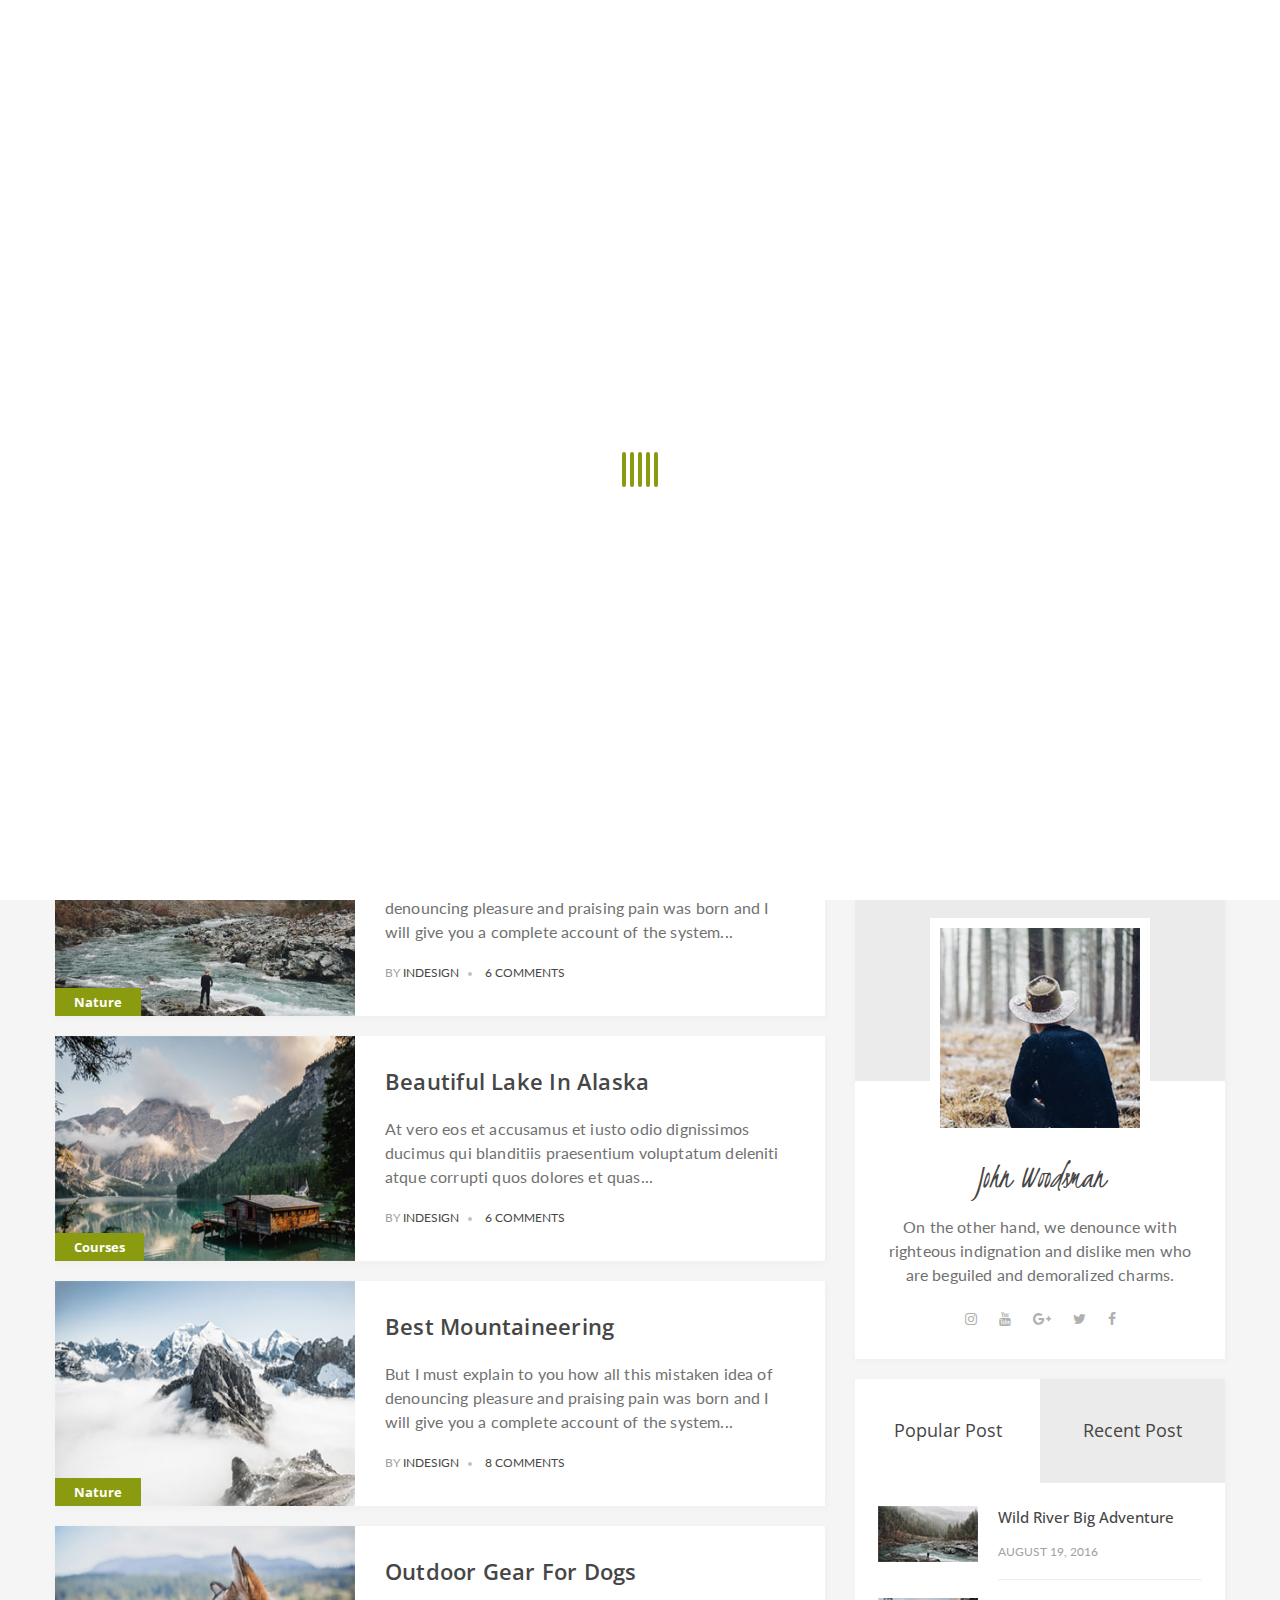
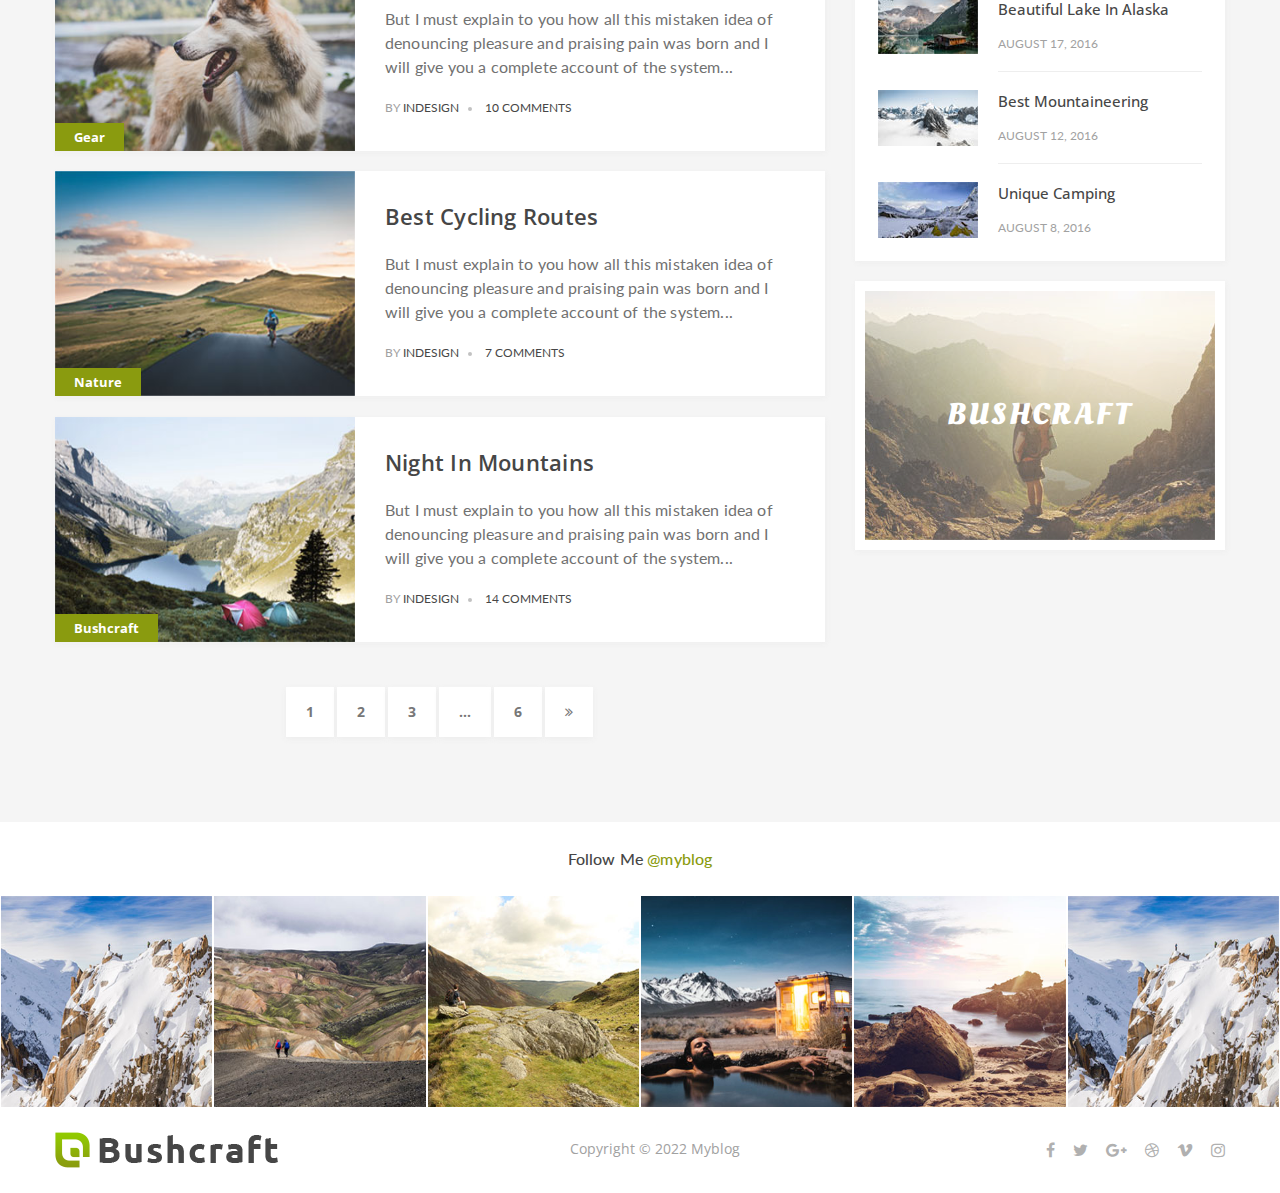
<file: index.html>
<!DOCTYPE html>
<html lang="en">

<head>
	<meta charset="utf-8">

    <meta http-equiv="X-UA-Compatible" content="IE=edge">
    <meta name="viewport" content="width=device-width, initial-scale=1">

    <meta name="description" content="">
    <meta name="author" content="">

	<title>Home - Bushcraft</title>

	<!-- Standard Favicon -->
	<link rel="icon" type="image/x-icon" href="assets/images/favicon.ico" />
	
	<!-- For iPhone 4 Retina display: -->
	<link rel="apple-touch-icon-precomposed" href="assets/images/apple-touch-icon-114x114-precomposed.png">
	
	<!-- For iPad: -->
	<link rel="apple-touch-icon-precomposed" href="assets/images/apple-touch-icon-72x72-precomposed.html">
	
	<!-- For iPhone: -->
	<link rel="apple-touch-icon-precomposed" href="assets/images/apple-touch-icon-57x57-precomposed.png">	
	
	<!-- Library - Google Font Familys -->
	<link href="https://fonts.googleapis.com/css?family=Lato:100,100i,300,300i,400,400i,700,700i,900,900i|Open+Sans:300,300i,400,400i,600,600i,700,700i,800,800i|Kristi|Oleo+Script:400,700" rel="stylesheet"> 

	<!-- Library -->
    <link href="assets/css/lib.css" rel="stylesheet">    
	
	<!-- Custom - Common CSS -->
	<link href="assets/css/plugins.css" rel="stylesheet">
	<link href="assets/css/elements.css" rel="stylesheet">	
	<link href="assets/css/rtl.css" rel="stylesheet">
	<link rel="stylesheet" type="text/css" href="style.css">

	<!--[if lt IE 9]>
		<script src="js/html5/respond.min.js"></script>
    <![endif]-->
	
</head>

<body data-offset="200" data-spy="scroll" data-target=".ownavigation">
	<!-- Loader -->
	<div id="site-loader" class="load-complete">
		<div class="loader">
			<div class="line-scale"><div></div><div></div><div></div><div></div><div></div></div>
		</div>
	</div><!-- Loader /- -->	

	<!-- Header Section -->
	<header class="header_s">
		<!-- SidePanel -->
		<div id="slidepanel-1" class="slidepanel">
			<!-- Top Header -->
			<div class="container-fluid no-right-padding no-left-padding top-header">
				<!-- Container -->
				<div class="container">						
					<div class="logo-block">
						<a href="index-2.html" title="Logo"><img src="assets/images/logo.png" alt="Logo"/></a>
					</div>
					<div class="top-right">
						<span><a href="javascript:void(0);" id="search" title="Search"></span>
			
					</div>						
					<!-- Search Box -->
					<div class="search-box search-block1">
						<span><i class="icon_close"></i></span>
						<form><input type="text" class="form-control" placeholder="Enter a keyword and press enter..." /></form>
					</div><!-- Search Box /- -->
				</div><!-- Container /- -->
			</div><!-- Top Header /- -->				
		</div><!-- SidePanel /- -->
		
		<!-- Menu Block -->
		<div class="menu-block">
			<!-- Container -->
			<div class="container">
				<!-- Ownavigation -->
				<nav class="navbar ownavigation">
					<div class="navbar-header">
						<button type="button" class="navbar-toggle collapsed" data-toggle="collapse" data-target="#navbar" aria-expanded="false" aria-controls="navbar">
							<span class="sr-only">Toggle navigation</span>
							<span class="icon-bar"></span>
							<span class="icon-bar"></span>
							<span class="icon-bar"></span>
						</button>
						<a class="navbar-brand" href="index-2.html"><img src="assets/images/logo.png" alt="Logo"/></a>
					</div>
					<div id="navbar" class="navbar-collapse collapse">
						<ul class="nav navbar-nav">
							<li class="active">
								<a href="index.html">Home</a>
							</li>
							<li>
								<a href="./post-fullwidth.html">Blog</a>
							</li>
							<li>
								<a href="./about-us.html">About us</a>
							</li>
						</ul>
					</div>
					<div id="loginpanel-1" class="desktop-hide">
						<div class="right toggle" id="toggle-1">
							<a id="slideit-1" class="slideit" href="#slidepanel"><i class="fo-icons fa fa-inbox"></i></a>
							<a id="closeit-1" class="closeit" href="#slidepanel"><i class="fo-icons fa fa-close"></i></a>
						</div>
					</div>
				</nav><!-- Ownavigation /- -->
			</div><!-- Container /- -->
		</div><!-- Menu Block /- -->
	</header><!-- Header Section /- -->

	<div class="main-container">
	
		<main class="site-main">		
			
			<!-- Slider Section -->
			<div class="container-fluid no-left-padding no-right-padding slider-section">
				<div class="slider-carousel-1">
					<div class="slide-post">
						<div class="entry-cover">
							<a href="#"><img src="assets/images/slide-1.jpg" alt="Slide" /></a>
						</div>
						<div class="entry-header">
							<div class="tags">
								<a href="#" title="Nature">Nature</a>
							</div>
							<h3 class="entry-title"><a href="#">Best Mountaineering</a></h3>
							<a href="#" title="View Post">view post <i class="fa fa-long-arrow-right"></i></a>
						</div>
					</div>
					<div class="slide-post">
						<div class="entry-cover">
							<a href="#"><img src="assets/images/slide-2.jpg" alt="Slide" /></a>
						</div>
						<div class="entry-header">
							<div class="tags">
								<a href="#" title="Courses">Courses</a>
							</div>
							<h3 class="entry-title"><a href="#">Alaska Survival Tips</a></h3>
							<a href="#" title="View Post">view post <i class="fa fa-long-arrow-right"></i></a>
						</div>
					</div>
					<div class="slide-post">
						<div class="entry-cover">
							<a href="#"><img src="assets/images/slide-3.jpg" alt="Slide" /></a>
						</div>
						<div class="entry-header">
							<div class="tags">
								<a href="#" title="Gear">Gear</a>
							</div>
							<h3 class="entry-title"><a href="#">Hiking Equipment</a></h3>
							<a href="#" title="View Post">view post <i class="fa fa-long-arrow-right"></i></a>
						</div>
					</div>
				</div>
			</div><!-- Slider Section /- -->
			<!-- Content Menu -->
			<div class="container-fluid no-left-padding no-right-padding content-menu">
				<!-- Container -->
				<div class="container">
					<h3>Latest News</h3>
					<ul id="filters">
						<li><a class="active" data-filter="*" href="#" title="Bushcraft">Bushcraft</a></li>
						<li><a data-filter=".survival" href="#" title="Survival">Survival</a></li>
						<li><a data-filter=".gear" href="#" title="Gear">Gear</a></li>
						<li><a data-filter=".knives" href="#" title="Knives">Knives</a></li>
						<li><a data-filter=".nature" href="#" title="Nature">Nature</a></li>
						<li><a data-filter=".courses" href="#" title="Courses">Courses</a></li>
						<li><a data-filter=".accessories" href="#" title="Accessories">Accessories</a></li>
					</ul>
				</div><!-- Container /- -->
			</div><!-- Content Menu /- -->
			
			<!-- Content Block -->
			<div class="container-fluid no-left-padding no-right-padding content-block blog-parallel">
				<!-- Container -->
				<div class="container">
					<!-- Row -->
					<div class="row">
						<!-- Content Area -->
						<div class="col-md-8 col-xs-6 content-area">
							<div class="post-list">
								<!-- Type Post -->
								<div class="type-post post-box survival">
									<div class="entry-cover">
										<a href="#"><img src="assets/images/home-1-blog-1.jpg" alt="Blog" /></a>
										<div class="tags">
											<a href="#" title="Nature">Nature</a>
										</div>
										<span><a href="#" title="View Post">View Post <i class="fa fa-long-arrow-right"></i></a></span>
									</div>
									<div class="entry-content">
										<h3 class="entry-title"><a href="#">Wild River Big Adventure</a></h3>
										<p>But I must explain to you how all this mistaken idea of denouncing pleasure and praising pain was born and I will give you a complete account of the system...</p>
										<div class="entry-footer">
											<div class="entry-meta">
												<span class="byline">By <a href="#" title="INDESIGN">INDESIGN</a></span>
												<span class="post-comment"><a href="#">6 COMMENTS</a></span>
											</div>
										</div>
									</div>
								</div><!-- Type Post /- -->
								<!-- Type Post -->
								<div class="type-post post-box gear">
									<div class="entry-cover">
										<a href="#"><img src="assets/images/home-1-blog-2.jpg" alt="Blog" /></a>
										<div class="tags">
											<a href="#" title="Courses">Courses</a>
										</div>
										<span><a href="#" title="View Post">View Post <i class="fa fa-long-arrow-right"></i></a></span>
									</div>
									<div class="entry-content">
										<h3 class="entry-title"><a href="#">Beautiful Lake in Alaska</a></h3>
										<p>At vero eos et accusamus et iusto odio dignissimos ducimus qui blanditiis praesentium voluptatum deleniti atque corrupti quos dolores et quas...</p>
										<div class="entry-footer">
											<div class="entry-meta">
												<span class="byline">By <a href="#" title="INDESIGN">INDESIGN</a></span>
												<span class="post-comment"><a href="#">6 COMMENTS</a></span>
											</div>
										</div>
									</div>
								</div><!-- Type Post /- -->
								<!-- Type Post -->
								<div class="type-post post-box knives">
									<div class="entry-cover">
										<a href="#"><img src="assets/images/home-1-blog-3.jpg" alt="Blog" /></a>
										<div class="tags">
											<a href="#" title="Nature">Nature</a>
										</div>
										<span><a href="#" title="View Post">View Post <i class="fa fa-long-arrow-right"></i></a></span>
									</div>
									<div class="entry-content">
										<h3 class="entry-title"><a href="#">Best Mountaineering</a></h3>
										<p>But I must explain to you how all this mistaken idea of denouncing pleasure and praising pain was born and I will give you a complete account of the system...</p>
										<div class="entry-footer">
											<div class="entry-meta">
												<span class="byline">By <a href="#" title="INDESIGN">INDESIGN</a></span>
												<span class="post-comment"><a href="#">8 COMMENTS</a></span>
											</div>
										</div>
									</div>
								</div><!-- Type Post /- -->
								<!-- Type Post -->
								<div class="type-post post-box nature">
									<div class="entry-cover">
										<a href="#"><img src="assets/images/home-1-blog-4.jpg" alt="Blog" /></a>
										<div class="tags">
											<a href="#" title="Gear">Gear</a>
										</div>
										<span><a href="#" title="View Post">View Post <i class="fa fa-long-arrow-right"></i></a></span>
									</div>
									<div class="entry-content">
										<h3 class="entry-title"><a href="#">Outdoor Gear for Dogs</a></h3>
										<p>But I must explain to you how all this mistaken idea of denouncing pleasure and praising pain was born and I will give you a complete account of the system...</p>
										<div class="entry-footer">
											<div class="entry-meta">
												<span class="byline">By <a href="#" title="INDESIGN">INDESIGN</a></span>
												<span class="post-comment"><a href="#">10 COMMENTS</a></span>
											</div>
										</div>
									</div>
								</div><!-- Type Post /- -->
								<!-- Type Post -->
								<div class="type-post post-box courses">
									<div class="entry-cover">
										<a href="#"><img src="assets/images/home-1-blog-5.jpg" alt="Blog" /></a>
										<div class="tags">
											<a href="#" title="Nature">Nature</a>
										</div>
										<span><a href="#" title="View Post">View Post <i class="fa fa-long-arrow-right"></i></a></span>
									</div>
									<div class="entry-content">
										<h3 class="entry-title"><a href="#">Best Cycling Routes</a></h3>
										<p>But I must explain to you how all this mistaken idea of denouncing pleasure and praising pain was born and I will give you a complete account of the system...</p>
										<div class="entry-footer">
											<div class="entry-meta">
												<span class="byline">By <a href="#" title="INDESIGN">INDESIGN</a></span>
												<span class="post-comment"><a href="#">7 COMMENTS</a></span>
											</div>
										</div>
									</div>
								</div><!-- Type Post /- -->
								<!-- Type Post -->
								<div class="type-post post-box accessories">
									<div class="entry-cover">
										<a href="#"><img src="assets/images/home-1-blog-6.jpg" alt="Blog" /></a>
										<div class="tags">
											<a href="#" title="Bushcraft">Bushcraft</a>
										</div>
										<span><a href="#" title="View Post">View Post <i class="fa fa-long-arrow-right"></i></a></span>
									</div>
									<div class="entry-content">
										<h3 class="entry-title"><a href="#">Night in Mountains</a></h3>
										<p>But I must explain to you how all this mistaken idea of denouncing pleasure and praising pain was born and I will give you a complete account of the system...</p>
										<div class="entry-footer">
											<div class="entry-meta">
												<span class="byline">By <a href="#" title="INDESIGN">INDESIGN</a></span>
												<span class="post-comment"><a href="#">14 COMMENTS</a></span>
											</div>
										</div>
									</div>
								</div><!-- Type Post /- -->
							</div>
							<div class="clearfix"></div>
							<nav class="ow-pagination">
								<ul class="pagination">
									<li><a href="#">1</a></li>
									<li><a href="#">2</a></li>
									<li><a href="#">3</a></li>
									<li><a href="#">...</a></li>
									<li><a href="#">6</a></li>
									<li><a href="#"><i class="fa fa-angle-double-right"></i></a></li>
								</ul>
							</nav>
						</div><!-- Content Area /- -->
						<!-- Widget Area -->
						<div class="col-md-4 col-xs-6 widget-area">
							<!-- Widget : Search -->
							<aside class="widget widget_search">
								<form method="get" class="searchform" action="#">
									<div class="input-group">
										<input placeholder="Search..." class="form-control" required="" type="text"/>
										<span class="input-group-btn">
											<button class="btn btn-default" type="submit"><i class="fa fa-search"></i></button>
										</span>
									</div>
								</form>
							</aside><!-- Widget : Search /- -->
							<!-- Widget : About -->
							<aside class="widget widget_about">
								<div class="img-box">
									<img src="assets/images/wid-about-img.jpg" alt="About" />
								</div>
								<h3>John Woodsman</h3>
								<p>On the other hand, we denounce with righteous indignation and dislike men who are  beguiled and demoralized charms.</p>
								<ul>
									<li><a href="#" title="Instagram"><i class="fa fa-instagram"></i></a></li>
									<li><a href="#" title="Youtube"><i class="fa fa-youtube"></i></a></li>
									<li><a href="#" title="Google Plus"><i class="fa fa-google-plus"></i></a></li>
									<li><a href="#" title="Twitter"><i class="fa fa-twitter"></i></a></li>
									<li><a href="#" title="Facebook"><i class="fa fa-facebook"></i></a></li>
								</ul>
							</aside><!-- Widget : About /- -->
							<!-- Widget : Post -->
							<aside class="widget widget_post">
								<div class="post-tabs">
									<!-- Nav tabs -->
									<ul class="nav nav-tabs" role="tablist">
										<li role="presentation" class="active"><a href="#popular-post" aria-controls="popular-post" role="tab" data-toggle="tab">Popular Post</a></li>
										<li role="presentation"><a href="#recent-post" aria-controls="recent-post" role="tab" data-toggle="tab">recent post</a></li>
									</ul>
									<!-- Tab panes -->
									<div class="tab-content">
										<div role="tabpanel" class="tab-pane active" id="popular-post">
											<div class="post-box">
												<a href="#"><img src="assets/images/wid-pop-post-1.jpg" alt="Popular Post" /></a>
												<div class="post-content">
													<h3><a href="#">Wild River Big Adventure</a></h3>
													<span><a href="#">AUGUST 19, 2016</a></span>
												</div>
											</div>
											<div class="post-box">
												<a href="#"><img src="assets/images/wid-pop-post-2.jpg" alt="Popular Post" /></a>
												<div class="post-content">
													<h3><a href="#">Beautiful Lake in Alaska</a></h3>
													<span><a href="#">AUGUST 17, 2016</a></span>
												</div>
											</div>
											<div class="post-box">
												<a href="#"><img src="assets/images/wid-pop-post-3.jpg" alt="Popular Post" /></a>
												<div class="post-content">
													<h3><a href="#">Best Mountaineering</a></h3>
													<span><a href="#">AUGUST 12, 2016</a></span>
												</div>
											</div>
											<div class="post-box">
												<a href="#"><img src="assets/images/wid-pop-post-4.jpg" alt="Popular Post" /></a>
												<div class="post-content">
													<h3><a href="#">Unique Camping</a></h3>
													<span><a href="#">AUGUST 8, 2016</a></span>
												</div>
											</div>
										</div>
										<div role="tabpanel" class="tab-pane" id="recent-post">
											<div class="post-box">
												<a href="#"><img src="assets/images/wid-pop-post-2.jpg" alt="Popular Post" /></a>
												<div class="post-content">
													<h3><a href="#">Beautiful Lake in Alaska</a></h3>
													<span><a href="#">AUGUST 17, 2016</a></span>
												</div>
											</div>
											<div class="post-box">
												<a href="#"><img src="assets/images/wid-pop-post-3.jpg" alt="Popular Post" /></a>
												<div class="post-content">
													<h3><a href="#">Best Mountaineering</a></h3>
													<span><a href="#">AUGUST 12, 2016</a></span>
												</div>
											</div>
											<div class="post-box">
												<a href="#"><img src="assets/images/wid-pop-post-1.jpg" alt="Popular Post" /></a>
												<div class="post-content">
													<h3><a href="#">Wild River Big Adventure</a></h3>
													<span><a href="#">AUGUST 19, 2016</a></span>
												</div>
											</div>
											<div class="post-box">
												<a href="#"><img src="assets/images/wid-pop-post-4.jpg" alt="Popular Post" /></a>
												<div class="post-content">
													<h3><a href="#">Unique Camping</a></h3>
													<span><a href="#">AUGUST 8, 2016</a></span>
												</div>
											</div>
										</div>
									</div>
								</div>
							</aside><!-- Widget : Post /- -->
							<!-- Widget : Add -->
							<aside class="widget widget_add">
								<a href="#"><img src="assets/images/wid-add.jpg" alt="Add" /><span>bushcraft</span></a>
							</aside><!-- Widget : Add /- -->							
						</div><!-- Widget Area -->
					</div><!-- Row /- -->
				</div><!-- Container /- -->
			</div><!-- Content Block /- -->
		</main>
		
	</div>

	<!-- Footer Main -->
	<div class="container-fluid no-left-padding no-right-padding footer-main">
		<div class="instagram-block">
			<h3>Follow Me <a href="#">@myblog</a></h3>
			<div class="insta-image">
				<div class="col-xs-2 no-left-padding no-right-padding">
					<a href="#"><img src="assets/images/insta-1.jpg" alt="Instagram" /></a>
				</div>
				<div class="col-xs-2 no-left-padding no-right-padding">
					<a href="#"><img src="assets/images/insta-2.jpg" alt="Instagram" /></a>
				</div>
				<div class="col-xs-2 no-left-padding no-right-padding">
					<a href="#"><img src="assets/images/insta-3.jpg" alt="Instagram" /></a>
				</div>
				<div class="col-xs-2 no-left-padding no-right-padding">
					<a href="#"><img src="assets/images/insta-4.jpg" alt="Instagram" /></a>
				</div>
				<div class="col-xs-2 no-left-padding no-right-padding">
					<a href="#"><img src="assets/images/insta-5.jpg" alt="Instagram" /></a>
				</div>
				<div class="col-xs-2 no-left-padding no-right-padding">
					<a href="#"><img src="assets/images/insta-1.jpg" alt="Instagram" /></a>
				</div>
			</div>
		</div>
		<!-- Bottom Footer -->
		<div class="container-fluid no-left-padding no-right-padding bottom-footer">
			<!-- Container -->
			<div class="container">
				<div class="logo-block">
					<a href="#"><img src="assets/images/logo.png" alt="Logo" /></a>
				</div>
				<div class="copyright">
					<p>Copyright © 2022 Myblog</p>
				</div>
				<div class="ftr-social">
					<ul>
						<li><a href="#" title="Facebook"><i class="fa fa-facebook"></i></a></li>
						<li><a href="#" title="Twitter"><i class="fa fa-twitter"></i></a></li>
						<li><a href="#" title="Google Plus"><i class="fa fa-google-plus"></i></a></li>
						<li><a href="#" title="Dribbble"><i class="fa fa-dribbble"></i></a></li>
						<li><a href="#" title="Vimeo"><i class="fa fa-vimeo"></i></a></li>
						<li><a href="#" title="Instagram"><i class="fa fa-instagram"></i></a></li>
					</ul>
				</div>
			</div><!-- Container /- -->
		</div><!-- Bottom Footer /- -->
	</div><!-- Footer Main /- -->
	
	<!-- JQuery v1.12.4 -->
	<script src="assets/js/jquery-1.12.4.min.js"></script>

	<!-- Library - Js -->
	<script src="assets/js/lib.js"></script>
	
	<!-- Library - Theme JS -->
	<script src="assets/js/functions.js"></script>
	
</body>

<!-- Mirrored from atixscripts.info/demo/html/bushcraft/ by HTTrack Website Copier/3.x [XR&CO'2014], Fri, 08 Apr 2022 06:43:24 GMT -->
</html>
</file>
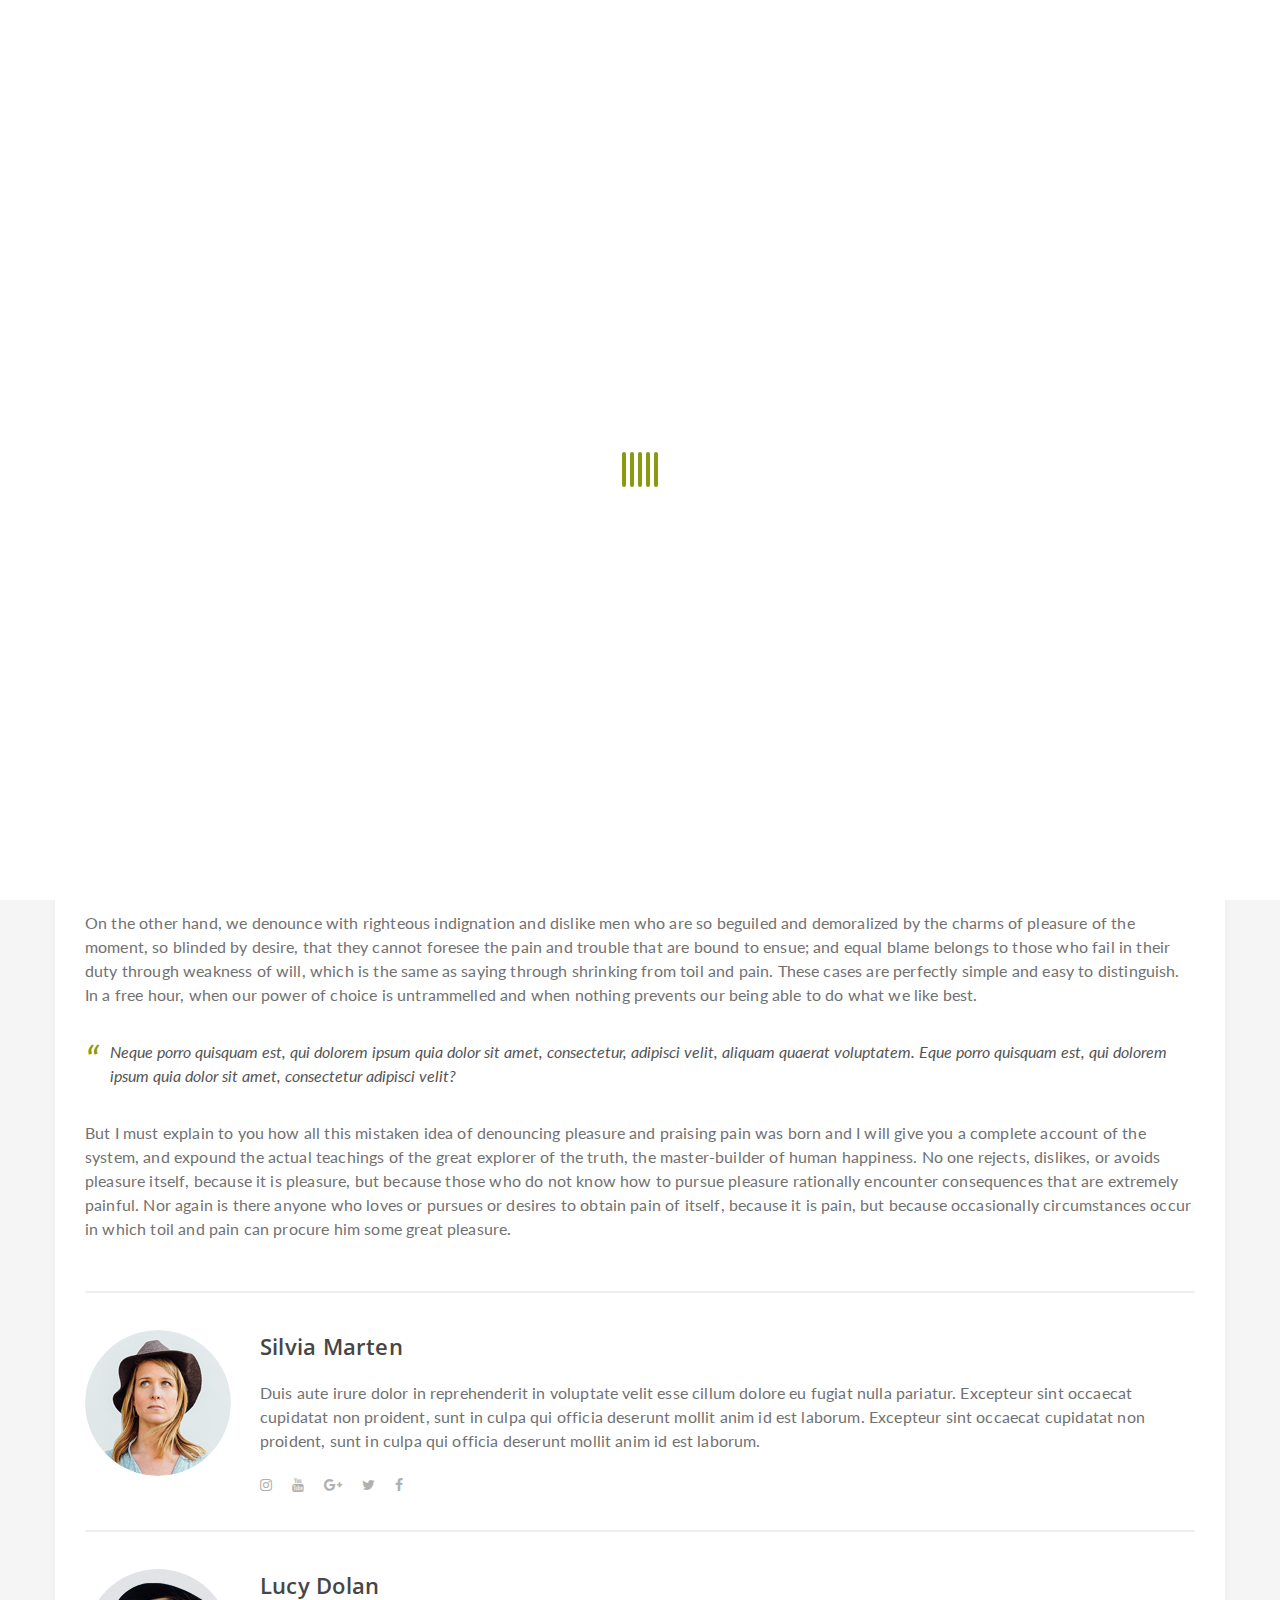
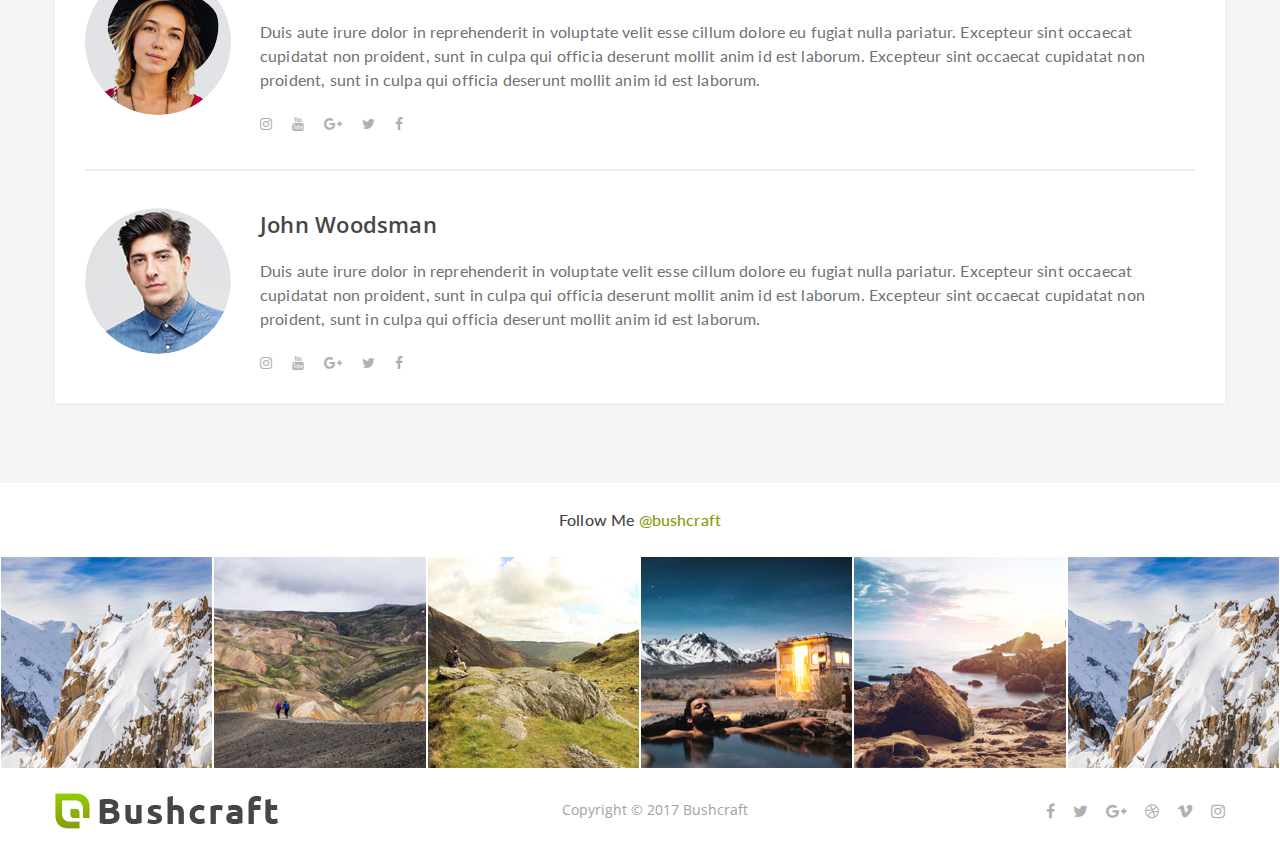
<file: about-us.html>
<!DOCTYPE html>
<html lang="en">
<head>
	<meta charset="utf-8">

    <meta http-equiv="X-UA-Compatible" content="IE=edge">
    <meta name="viewport" content="width=device-width, initial-scale=1">

    <meta name="description" content="">
    <meta name="author" content="">

	<title>About Us - Bushcraft</title>

	<!-- Standard Favicon -->
	<link rel="icon" type="image/x-icon" href="assets/images/favicon.ico" />
	
	<!-- For iPhone 4 Retina display: -->
	<link rel="apple-touch-icon-precomposed" href="assets/images/apple-touch-icon-114x114-precomposed.png">
	
	<!-- For iPad: -->
	<link rel="apple-touch-icon-precomposed" href="assets/images/apple-touch-icon-72x72-precomposed.html">
	
	<!-- For iPhone: -->
	<link rel="apple-touch-icon-precomposed" href="assets/images/apple-touch-icon-57x57-precomposed.png">	
	
	<!-- Library - Google Font Familys -->
	<link href="https://fonts.googleapis.com/css?family=Lato:100,100i,300,300i,400,400i,700,700i,900,900i|Open+Sans:300,300i,400,400i,600,600i,700,700i,800,800i|Kristi|Oleo+Script:400,700" rel="stylesheet"> 

	<!-- Library -->
    <link href="assets/css/lib.css" rel="stylesheet">    
	
	<!-- Custom - Common CSS -->
	<link href="assets/css/plugins.css" rel="stylesheet">
	<link href="assets/css/elements.css" rel="stylesheet">	
	<link href="assets/css/rtl.css" rel="stylesheet">
	<link rel="stylesheet" type="text/css" href="style.css">

	<!--[if lt IE 9]>
		<script src="js/html5/respond.min.js"></script>
    <![endif]-->
	
</head>

<body data-offset="200" data-spy="scroll" data-target=".ownavigation">
	<!-- Loader -->
	<div id="site-loader" class="load-complete">
		<div class="loader">
			<div class="line-scale"><div></div><div></div><div></div><div></div><div></div></div>
		</div>
	</div><!-- Loader /- -->	

	<!-- Header Section -->
	<header class="header_s">
		<!-- SidePanel -->
		<div id="slidepanel-1" class="slidepanel">
			<!-- Top Header -->
			<div class="container-fluid no-right-padding no-left-padding top-header">
				<!-- Container -->
				<div class="container">						
					<div class="logo-block">
						<a href="index-2.html" title="Logo"><img src="assets/images/logo.png" alt="Logo"/></a>
					</div>
					<div class="top-right">
						<span><a href="javascript:void(0);" id="search" title="Search"></span>
			
					</div>						
					<!-- Search Box -->
					<div class="search-box search-block1">
						<span><i class="icon_close"></i></span>
						<form><input type="text" class="form-control" placeholder="Enter a keyword and press enter..." /></form>
					</div><!-- Search Box /- -->
				</div><!-- Container /- -->
			</div><!-- Top Header /- -->				
		</div><!-- SidePanel /- -->
		
		<!-- Menu Block -->
		<div class="menu-block">
			<!-- Container -->
			<div class="container">
					<!-- Ownavigation -->
					<nav class="navbar ownavigation">
						<div class="navbar-header">
							<button type="button" class="navbar-toggle collapsed" data-toggle="collapse" data-target="#navbar" aria-expanded="false" aria-controls="navbar">
								<span class="sr-only">Toggle navigation</span>
								<span class="icon-bar"></span>
								<span class="icon-bar"></span>
								<span class="icon-bar"></span>
							</button>
							<a class="navbar-brand" href="index-2.html"><img src="assets/images/logo.png" alt="Logo"/></a>
						</div>
						<div id="navbar" class="navbar-collapse collapse">
							<ul class="nav navbar-nav">
								<li>
									<a href="index.html">Home</a>
								</li>
								<li>
									<a href="./post-fullwidth.html">Blog</a>
								</li>
								<li   class="active">
									<a href="./about-us.html">About us</a>
								</li>
							</ul>
						</div>
						<div id="loginpanel-1" class="desktop-hide">
							<div class="right toggle" id="toggle-1">
								<a id="slideit-1" class="slideit" href="#slidepanel"><i class="fo-icons fa fa-inbox"></i></a>
								<a id="closeit-1" class="closeit" href="#slidepanel"><i class="fo-icons fa fa-close"></i></a>
							</div>
						</div>
					</nav><!-- Ownavigation /- -->
			</div><!-- Container /- -->
		</div><!-- Menu Block /- -->
	</header><!-- Header Section /- -->

	<div class="main-container">
	
		<main class="site-main">
			
			<!-- Content Block -->
			<div class="container-fluid no-left-padding no-right-padding content-block">
				<!-- Container -->
				<div class="container">
					<!-- Row -->
					<div class="row">
						<div class="col-xs-12 content-area">
							<div class="about-us-block">
								<img src="assets/images/about-me-full.jpg" alt="About" />
								<div class="about-content">
									<h3>About Me</h3>
									<p>On the other hand, we denounce with righteous indignation and dislike men who are so beguiled and demoralized by the charms of pleasure of the moment, so blinded by desire, that they cannot foresee the pain and trouble that are bound to ensue; and equal blame belongs to those who fail in their duty through weakness of will, which is the same as saying through shrinking from toil and pain. These cases are perfectly simple and easy to distinguish. In a free hour, when our power of choice is untrammelled and when nothing prevents our being able to do what we like best.</p>
									<blockquote>
										<p><i>“ </i> Neque porro quisquam est, qui dolorem ipsum quia dolor sit amet, consectetur, adipisci velit, aliquam quaerat voluptatem. Eque porro quisquam est, qui dolorem ipsum quia dolor sit amet, consectetur adipisci velit?</p>
									</blockquote>
									<p>But I must explain to you how all this mistaken idea of denouncing pleasure and praising pain was born and I will give you a complete account of the system, and expound the actual teachings of the great explorer of the truth, the master-builder of human happiness. No one rejects, dislikes, or avoids pleasure itself, because it is pleasure, but because those who do not know how to pursue pleasure rationally encounter consequences that are extremely painful. Nor again is there anyone who loves or pursues or desires to obtain pain of itself, because it is pain, but because occasionally circumstances occur in which toil and pain can procure him some great pleasure.</p>
									<div class="about-author-block">
										<!-- About Author -->
										<div class="about-author">								
											<i><img src="assets/images/about-author-2.png" alt="Author"></i>
											<h3>Silvia Marten</h3>
											<p>Duis aute irure dolor in reprehenderit in voluptate velit esse cillum dolore eu fugiat nulla pariatur. Excepteur sint occaecat cupidatat non proident, sunt in culpa qui officia deserunt mollit anim id est laborum. Excepteur sint occaecat cupidatat non proident, sunt in culpa qui officia deserunt mollit anim id est laborum.</p>
											<ul>
												<li><a href="#" title="Instagram"><i class="fa fa-instagram"></i></a></li>
												<li><a href="#" title="Youtube"><i class="fa fa-youtube"></i></a></li>
												<li><a href="#" title="Google Plus"><i class="fa fa-google-plus"></i></a></li>
												<li><a href="#" title="Twitter"><i class="fa fa-twitter"></i></a></li>
												<li><a href="#" title="Facebook"><i class="fa fa-facebook"></i></a></li>
											</ul>
										</div><!-- About Author -->
										<!-- About Author -->
										<div class="about-author">								
											<i><img src="assets/images/about-author-3.png" alt="Author"></i>
											<h3>Lucy Dolan</h3>
											<p>Duis aute irure dolor in reprehenderit in voluptate velit esse cillum dolore eu fugiat nulla pariatur. Excepteur sint occaecat cupidatat non proident, sunt in culpa qui officia deserunt mollit anim id est laborum. Excepteur sint occaecat cupidatat non proident, sunt in culpa qui officia deserunt mollit anim id est laborum.</p>
											<ul>
												<li><a href="#" title="Instagram"><i class="fa fa-instagram"></i></a></li>
												<li><a href="#" title="Youtube"><i class="fa fa-youtube"></i></a></li>
												<li><a href="#" title="Google Plus"><i class="fa fa-google-plus"></i></a></li>
												<li><a href="#" title="Twitter"><i class="fa fa-twitter"></i></a></li>
												<li><a href="#" title="Facebook"><i class="fa fa-facebook"></i></a></li>
											</ul>
										</div><!-- About Author -->
										<!-- About Author -->
										<div class="about-author">								
											<i><img src="assets/images/about-author.png" alt="Author"></i>
											<h3>John Woodsman</h3>
											<p>Duis aute irure dolor in reprehenderit in voluptate velit esse cillum dolore eu fugiat nulla pariatur. Excepteur sint occaecat cupidatat non proident, sunt in culpa qui officia deserunt mollit anim id est laborum. Excepteur sint occaecat cupidatat non proident, sunt in culpa qui officia deserunt mollit anim id est laborum.</p>
											<ul>
												<li><a href="#" title="Instagram"><i class="fa fa-instagram"></i></a></li>
												<li><a href="#" title="Youtube"><i class="fa fa-youtube"></i></a></li>
												<li><a href="#" title="Google Plus"><i class="fa fa-google-plus"></i></a></li>
												<li><a href="#" title="Twitter"><i class="fa fa-twitter"></i></a></li>
												<li><a href="#" title="Facebook"><i class="fa fa-facebook"></i></a></li>
											</ul>
										</div><!-- About Author -->
									</div>
								</div>
							</div>
						</div>
					</div><!-- Row /- -->
				</div><!-- Container /- -->
			</div><!-- Content Block /- -->
			
		</main>
		
	</div>

	<!-- Footer Main -->
	<div class="container-fluid no-left-padding no-right-padding footer-main">
		<div class="instagram-block">
			<h3>Follow Me <a href="#">@bushcraft</a></h3>
			<div class="insta-image">
				<div class="col-xs-2 no-left-padding no-right-padding">
					<a href="#"><img src="assets/images/insta-1.jpg" alt="Instagram" /></a>
				</div>
				<div class="col-xs-2 no-left-padding no-right-padding">
					<a href="#"><img src="assets/images/insta-2.jpg" alt="Instagram" /></a>
				</div>
				<div class="col-xs-2 no-left-padding no-right-padding">
					<a href="#"><img src="assets/images/insta-3.jpg" alt="Instagram" /></a>
				</div>
				<div class="col-xs-2 no-left-padding no-right-padding">
					<a href="#"><img src="assets/images/insta-4.jpg" alt="Instagram" /></a>
				</div>
				<div class="col-xs-2 no-left-padding no-right-padding">
					<a href="#"><img src="assets/images/insta-5.jpg" alt="Instagram" /></a>
				</div>
				<div class="col-xs-2 no-left-padding no-right-padding">
					<a href="#"><img src="assets/images/insta-1.jpg" alt="Instagram" /></a>
				</div>
			</div>
		</div>
		<!-- Bottom Footer -->
		<div class="container-fluid no-left-padding no-right-padding bottom-footer">
			<!-- Container -->
			<div class="container">
				<div class="logo-block">
					<a href="#"><img src="assets/images/logo.png" alt="Logo" /></a>
				</div>
				<div class="copyright">
					<p>Copyright © 2017 Bushcraft</p>
				</div>
				<div class="ftr-social">
					<ul>
						<li><a href="#" title="Facebook"><i class="fa fa-facebook"></i></a></li>
						<li><a href="#" title="Twitter"><i class="fa fa-twitter"></i></a></li>
						<li><a href="#" title="Google Plus"><i class="fa fa-google-plus"></i></a></li>
						<li><a href="#" title="Dribbble"><i class="fa fa-dribbble"></i></a></li>
						<li><a href="#" title="Vimeo"><i class="fa fa-vimeo"></i></a></li>
						<li><a href="#" title="Instagram"><i class="fa fa-instagram"></i></a></li>
					</ul>
				</div>
			</div><!-- Container /- -->
		</div><!-- Bottom Footer /- -->
	</div><!-- Footer Main /- -->
	
	<!-- JQuery v1.12.4 -->
	<script src="assets/js/jquery-1.12.4.min.js"></script>

	<!-- Library - Js -->
	<script src="assets/js/lib.js"></script>
	
	<!-- Library - Theme JS -->
	<script src="assets/js/functions.js"></script>
	
</body>

<!-- Mirrored from atixscripts.info/demo/html/bushcraft/about-us.html by HTTrack Website Copier/3.x [XR&CO'2014], Fri, 08 Apr 2022 06:46:19 GMT -->
</html>
</file>
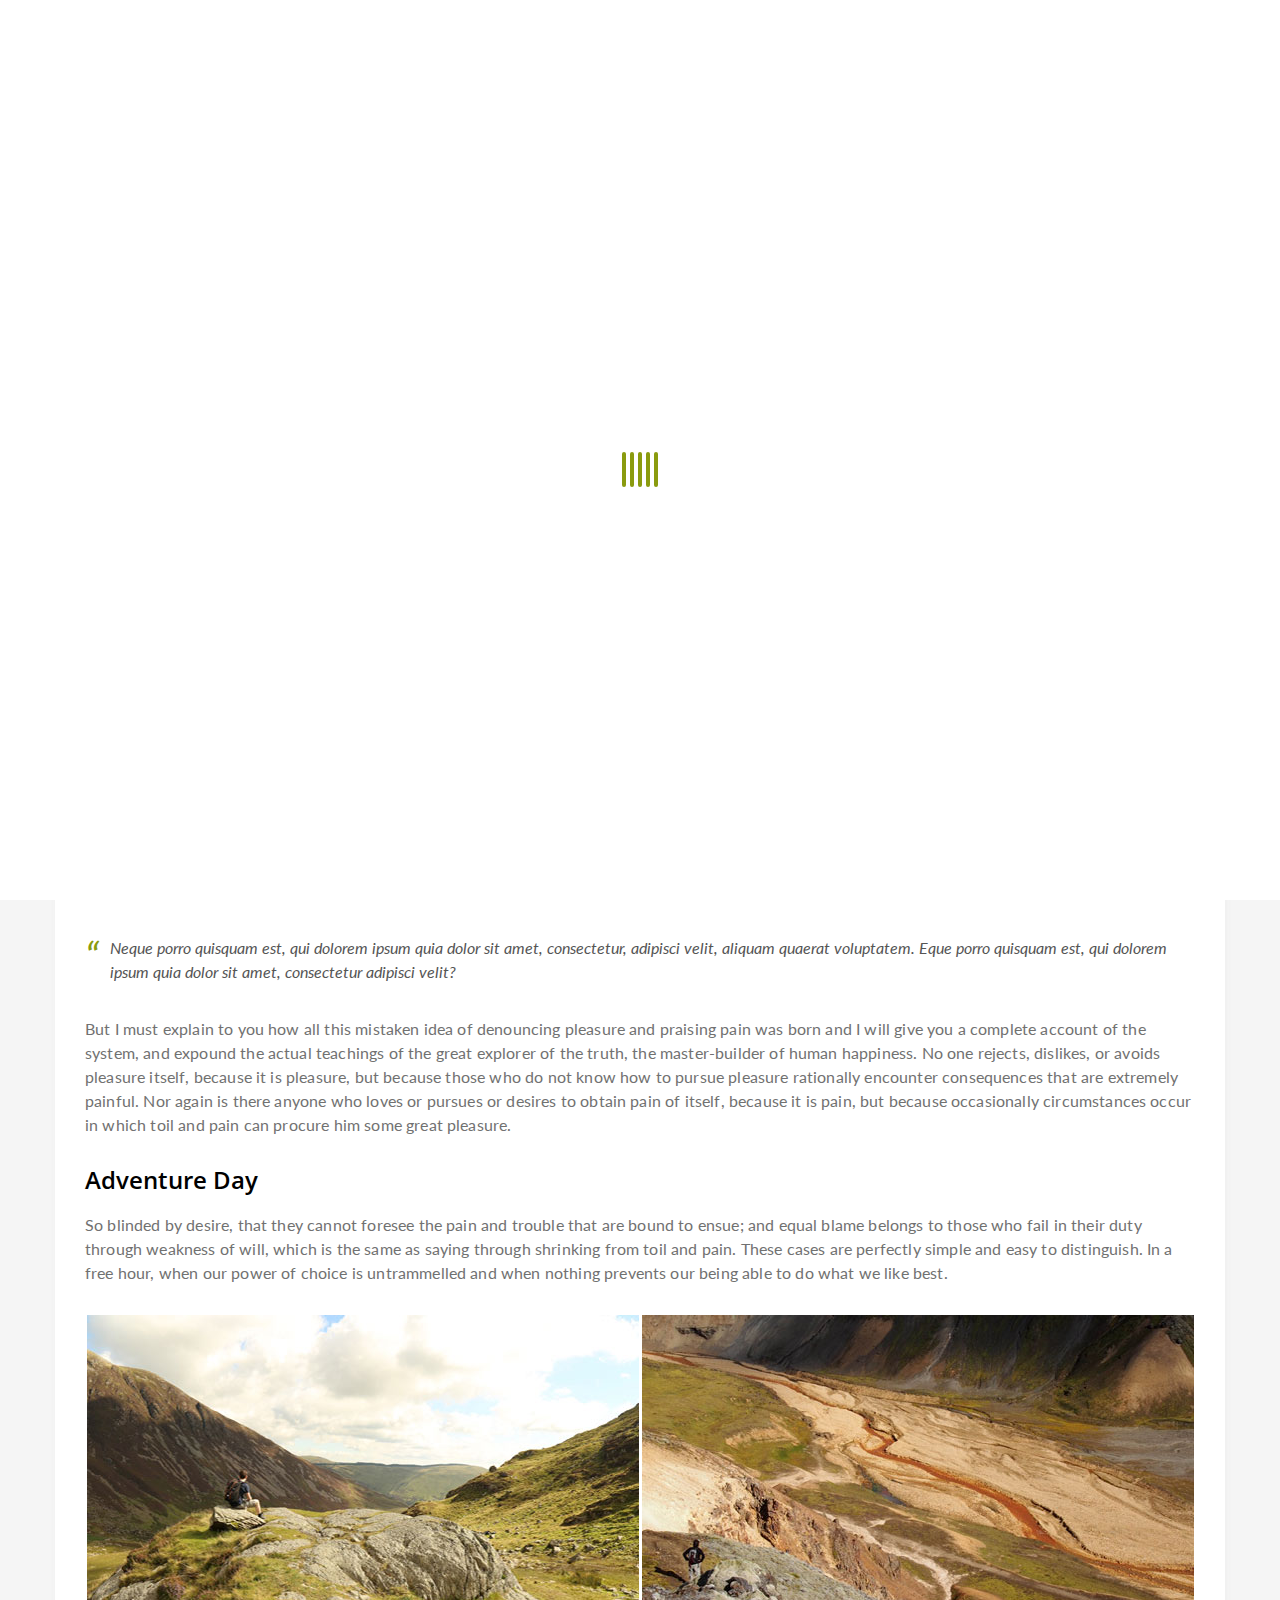
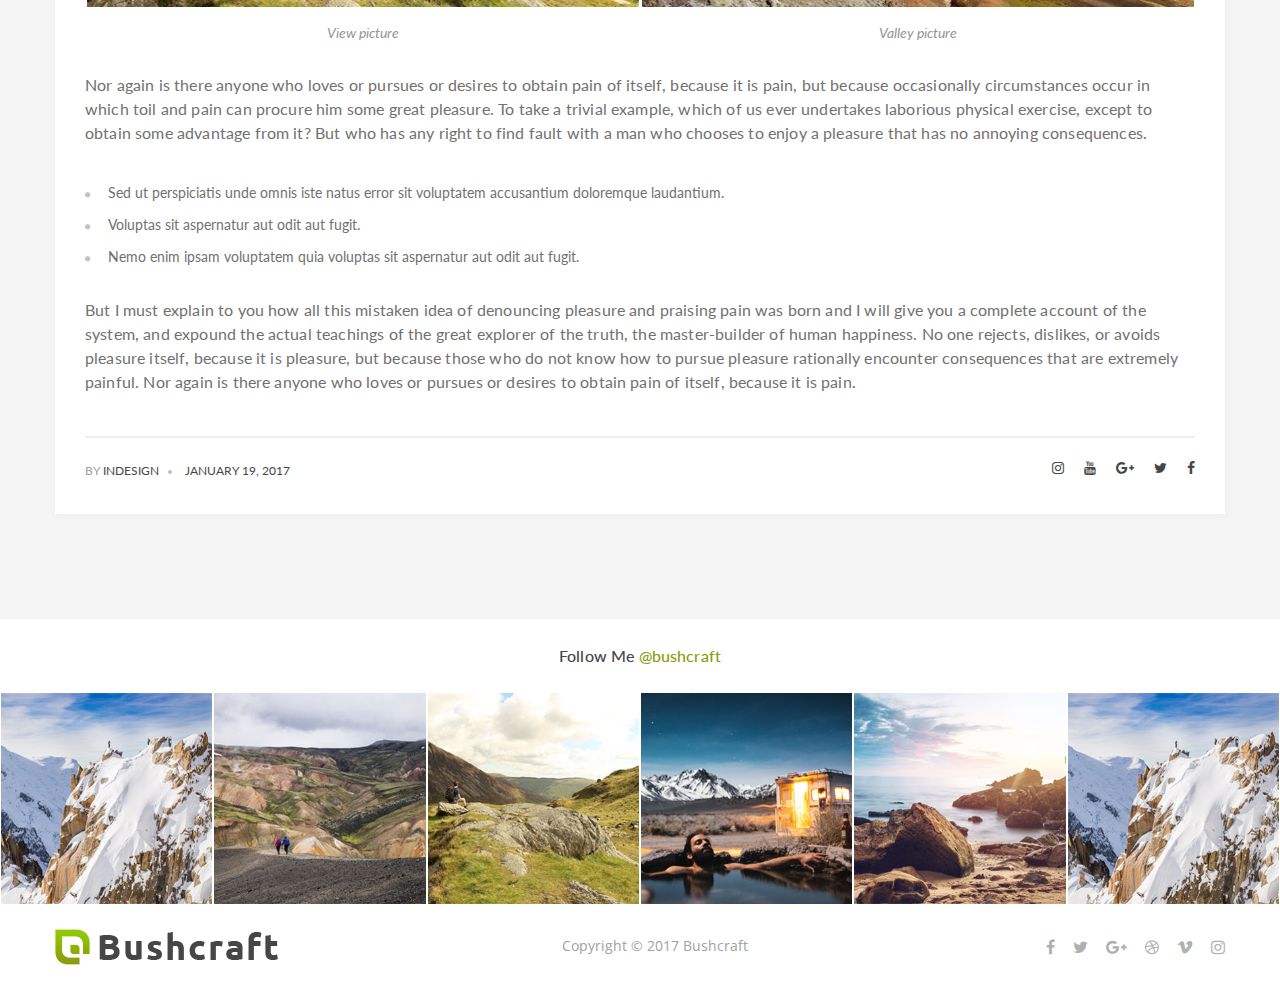
<file: post-fullwidth.html>
<!DOCTYPE html>
<html lang="en">
<head>
	<meta charset="utf-8">

    <meta http-equiv="X-UA-Compatible" content="IE=edge">
    <meta name="viewport" content="width=device-width, initial-scale=1">

    <meta name="description" content="">
    <meta name="author" content="">

	<title>Post Fullwidth - Bushcraft</title>

	<!-- Standard Favicon -->
	<link rel="icon" type="image/x-icon" href="assets/images/favicon.ico" />
	
	<!-- For iPhone 4 Retina display: -->
	<link rel="apple-touch-icon-precomposed" href="assets/images/apple-touch-icon-114x114-precomposed.png">
	
	<!-- For iPad: -->
	<link rel="apple-touch-icon-precomposed" href="assets/images/apple-touch-icon-72x72-precomposed.html">
	
	<!-- For iPhone: -->
	<link rel="apple-touch-icon-precomposed" href="assets/images/apple-touch-icon-57x57-precomposed.png">	
	
	<!-- Library - Google Font Familys -->
	<link href="https://fonts.googleapis.com/css?family=Lato:100,100i,300,300i,400,400i,700,700i,900,900i|Open+Sans:300,300i,400,400i,600,600i,700,700i,800,800i|Kristi|Oleo+Script:400,700" rel="stylesheet"> 

	<!-- Library -->
    <link href="assets/css/lib.css" rel="stylesheet">    
	
	<!-- Custom - Common CSS -->
	<link href="assets/css/plugins.css" rel="stylesheet">
	<link href="assets/css/elements.css" rel="stylesheet">	
	<link href="assets/css/rtl.css" rel="stylesheet">
	<link rel="stylesheet" type="text/css" href="style.css">

	<!--[if lt IE 9]>
		<script src="js/html5/respond.min.js"></script>
    <![endif]-->
	
</head>

<body data-offset="200" data-spy="scroll" data-target=".ownavigation">
	<!-- Loader -->
	<div id="site-loader" class="load-complete">
		<div class="loader">
			<div class="line-scale"><div></div><div></div><div></div><div></div><div></div></div>
		</div>
	</div><!-- Loader /- -->	

	<!-- Header Section -->
	<header class="header_s">
		<!-- SidePanel -->
		<div id="slidepanel-1" class="slidepanel">
			<!-- Top Header -->
			<div class="container-fluid no-right-padding no-left-padding top-header">
				<!-- Container -->
				<div class="container">						
					<div class="logo-block">
						<a href="index-2.html" title="Logo"><img src="assets/images/logo.png" alt="Logo"/></a>
					</div>
					<div class="top-right">
						<span><a href="javascript:void(0);" id="search" title="Search"></span>
			
					</div>						
					<!-- Search Box -->
					<div class="search-box search-block1">
						<span><i class="icon_close"></i></span>
						<form><input type="text" class="form-control" placeholder="Enter a keyword and press enter..." /></form>
					</div><!-- Search Box /- -->
				</div><!-- Container /- -->
			</div><!-- Top Header /- -->				
		</div><!-- SidePanel /- -->
		
		<!-- Menu Block -->
		<div class="menu-block">
			<!-- Container -->
			<div class="container">
				<!-- Ownavigation -->
				<nav class="navbar ownavigation">
					<div class="navbar-header">
						<button type="button" class="navbar-toggle collapsed" data-toggle="collapse" data-target="#navbar" aria-expanded="false" aria-controls="navbar">
							<span class="sr-only">Toggle navigation</span>
							<span class="icon-bar"></span>
							<span class="icon-bar"></span>
							<span class="icon-bar"></span>
						</button>
						<a class="navbar-brand" href="index-2.html"><img src="assets/images/logo.png" alt="Logo"/></a>
					</div>
					<div id="navbar" class="navbar-collapse collapse">
						<ul class="nav navbar-nav">
							<li>
								<a href="index.html">Home</a>
							</li>
							<li  class="active">
								<a href="./post-fullwidth.html">Blog</a>
							</li>
							<li>
								<a href="./about-us.html">About us</a>
							</li>
						</ul>
					</div>
					<div id="loginpanel-1" class="desktop-hide">
						<div class="right toggle" id="toggle-1">
							<a id="slideit-1" class="slideit" href="#slidepanel"><i class="fo-icons fa fa-inbox"></i></a>
							<a id="closeit-1" class="closeit" href="#slidepanel"><i class="fo-icons fa fa-close"></i></a>
						</div>
					</div>
				</nav><!-- Ownavigation /- -->
			</div><!-- Container /- -->
		</div><!-- Menu Block /- -->
	</header><!-- Header Section /- -->

	<div class="main-container">
	
		<main class="site-main">
			
			<!-- Content Block -->
			<div class="container-fluid no-left-padding no-right-padding content-block post-fullwidth">
				<!-- Container -->
				<div class="container">
					<!-- Row -->
					<div class="row">
						<!-- Content Area -->
						<div class="col-xs-12 content-area">
							<!-- Type Post -->
							<article class="type-post">
								<div class="entry-cover">
									<img src="assets/images/home-5-blog-1.jpg" alt="Blog" />
									<div class="tags">
										<a href="#" title="Nature">Nature</a>
									</div>
								</div>
								<div class="entry-content">
									<h3 class="entry-title">Wild River Big Adventure</h3>
									<p>On the other hand, we denounce with righteous indignation and dislike men who are so beguiled and demoralized by the charms of pleasure of the moment, so blinded by desire, that they cannot foresee the pain and trouble that are bound to ensue; and equal blame belongs to those who fail in their duty through weakness of will, which is the same as saying through shrinking from toil and pain. These cases are perfectly simple and easy to distinguish. In a free hour, when our power of choice is untrammelled and when nothing prevents our being able to do what we like best.</p>
									<blockquote>
										<p><i>“ </i> Neque porro quisquam est, qui dolorem ipsum quia dolor sit amet, consectetur, adipisci velit, aliquam quaerat voluptatem. Eque porro quisquam est, qui dolorem ipsum quia dolor sit amet, consectetur adipisci velit?</p>
									</blockquote>
									<p>But I must explain to you how all this mistaken idea of denouncing pleasure and praising pain was born and I will give you a complete account of the system, and expound the actual teachings of the great explorer of the truth, the master-builder of human happiness. No one rejects, dislikes, or avoids pleasure itself, because it is pleasure, but because those who do not know how to pursue pleasure rationally encounter consequences that are extremely painful. Nor again is there anyone who loves or pursues or desires to obtain pain of itself, because it is pain, but because occasionally circumstances occur in which toil and pain can procure him some great pleasure.</p>
									<h3>Adventure Day</h3>
									<p>So blinded by desire, that they cannot foresee the pain and trouble that are bound to ensue; and equal blame belongs to those who fail in their duty through weakness of will, which is the same as saying through shrinking from toil and pain. These cases are perfectly simple and easy to distinguish. In a free hour, when our power of choice is untrammelled and when nothing prevents our being able to do what we like best.</p>
									<div class="img-block">
										<div class="col-xs-6">
											<img src="assets/images/post-image-1.jpg" alt="Post" />
											<span>View picture</span>
										</div>
										<div class="col-xs-6">
											<img src="assets/images/post-image-2.jpg" alt="Post" />
											<span>Valley picture</span>
										</div>
									</div>
									<p>Nor again is there anyone who loves or pursues or desires to obtain pain of itself, because it is pain, but because occasionally circumstances occur in which toil and pain can procure him some great pleasure. To take a trivial example, which of us ever undertakes laborious physical exercise, except to obtain some advantage from it? But who has any right to find fault with a man who chooses to enjoy a pleasure that has no annoying consequences.</p>
									<ul>
										<li>Sed ut perspiciatis unde omnis iste natus error sit voluptatem accusantium doloremque laudantium.</li>
										<li>Voluptas sit aspernatur aut odit aut fugit.</li>
										<li>Nemo enim ipsam voluptatem quia voluptas sit aspernatur aut odit aut fugit.</li>
									</ul>
									<p>But I must explain to you how all this mistaken idea of denouncing pleasure and praising pain was born and I will give you a complete account of the system, and expound the actual teachings of the great explorer of the truth, the master-builder of human happiness. No one rejects, dislikes, or avoids pleasure itself, because it is pleasure, but because those who do not know how to pursue pleasure rationally encounter consequences that are extremely painful. Nor again is there anyone who loves or pursues or desires to obtain pain of itself, because it is pain.</p>
									<div class="entry-footer">
										<div class="entry-meta">
											<span class="byline">By <a href="#" title="INDESIGN">INDESIGN</a></span>
											<span class="post-date"><a href="#">JANUARY 19, 2017</a></span>
										</div>
										<div class="post-social">
											<ul>
												<li><a href="#" title="Instagram"><i class="fa fa-instagram"></i></a></li>
												<li><a href="#" title="Youtube"><i class="fa fa-youtube"></i></a></li>
												<li><a href="#" title="Google Plus"><i class="fa fa-google-plus"></i></a></li>
												<li><a href="#" title="Twitter"><i class="fa fa-twitter"></i></a></li>
												<li><a href="#" title="Facebook"><i class="fa fa-facebook"></i></a></li>
											</ul>
										</div>
									</div>
								</div>
							</article><!-- Type Post /- -->
						</div><!-- Content Area /- -->
					</div><!-- Row /- -->
				</div><!-- Container /- -->
			</div><!-- Content Block /- -->
		</main>
		
	</div>

	<!-- Footer Main -->
	<div class="container-fluid no-left-padding no-right-padding footer-main">
		<div class="instagram-block">
			<h3>Follow Me <a href="#">@bushcraft</a></h3>
			<div class="insta-image">
				<div class="col-xs-2 no-left-padding no-right-padding">
					<a href="#"><img src="assets/images/insta-1.jpg" alt="Instagram" /></a>
				</div>
				<div class="col-xs-2 no-left-padding no-right-padding">
					<a href="#"><img src="assets/images/insta-2.jpg" alt="Instagram" /></a>
				</div>
				<div class="col-xs-2 no-left-padding no-right-padding">
					<a href="#"><img src="assets/images/insta-3.jpg" alt="Instagram" /></a>
				</div>
				<div class="col-xs-2 no-left-padding no-right-padding">
					<a href="#"><img src="assets/images/insta-4.jpg" alt="Instagram" /></a>
				</div>
				<div class="col-xs-2 no-left-padding no-right-padding">
					<a href="#"><img src="assets/images/insta-5.jpg" alt="Instagram" /></a>
				</div>
				<div class="col-xs-2 no-left-padding no-right-padding">
					<a href="#"><img src="assets/images/insta-1.jpg" alt="Instagram" /></a>
				</div>
			</div>
		</div>
		<!-- Bottom Footer -->
		<div class="container-fluid no-left-padding no-right-padding bottom-footer">
			<!-- Container -->
			<div class="container">
				<div class="logo-block">
					<a href="#"><img src="assets/images/logo.png" alt="Logo" /></a>
				</div>
				<div class="copyright">
					<p>Copyright © 2017 Bushcraft</p>
				</div>
				<div class="ftr-social">
					<ul>
						<li><a href="#" title="Facebook"><i class="fa fa-facebook"></i></a></li>
						<li><a href="#" title="Twitter"><i class="fa fa-twitter"></i></a></li>
						<li><a href="#" title="Google Plus"><i class="fa fa-google-plus"></i></a></li>
						<li><a href="#" title="Dribbble"><i class="fa fa-dribbble"></i></a></li>
						<li><a href="#" title="Vimeo"><i class="fa fa-vimeo"></i></a></li>
						<li><a href="#" title="Instagram"><i class="fa fa-instagram"></i></a></li>
					</ul>
				</div>
			</div><!-- Container /- -->
		</div><!-- Bottom Footer /- -->
	</div><!-- Footer Main /- -->
	
	<!-- JQuery v1.12.4 -->
	<script src="assets/js/jquery-1.12.4.min.js"></script>

	<!-- Library - Js -->
	<script src="assets/js/lib.js"></script>
	
	<!-- Library - Theme JS -->
	<script src="assets/js/functions.js"></script>
	
</body>

<!-- Mirrored from atixscripts.info/demo/html/bushcraft/post-fullwidth.html by HTTrack Website Copier/3.x [XR&CO'2014], Fri, 08 Apr 2022 06:46:13 GMT -->
</html>
</file>
<file: assets/css/plugins.css>
/*
	[Table of contents]

	## Site Loader
	
*/

/* ## Site Loader */
.load-position .logo {
	margin: 0 auto;
	width: 150px;
}
.load-complete .line-scale {
	margin: 0 auto;
	display: block;
	top: 50%;
	position: absolute;
	left: 0;
	right: 0;
	text-align: center;
}
.load-complete .line-scale > div {
	display: inline-block;
	border-color: #8a9b0f #8a9b0f transparent;
	background-color: #8a9b0f;
}
.load-complete {
    position: fixed;
    background: #fff;
    width: 100%;
    height: 100%;
    left: 0;
    right: 0;
    top: 0;
    bottom: 0;
    z-index: 1031;
}
.load-complete .logo {
	color: #4C4C4C;
	text-align: center;
	display: block;
	margin-bottom: 20px;
	font-family: 'Roboto', sans-serif;
	font-size: 50px;
}

.load-complete .load-position h6 {
    text-align: center;
    color: #000;
    font-size: 12px;
	font-weight: 400;
	font-style: italic;
}
.load-complete .load-position {
    position: absolute;
    top: 50%;
    left: 0;
    z-index: 999;
    right: 0;
    margin-top: -100px;
}
.load-complete .loading {
    position: absolute;
    width: 100%;
    height: 1px;
    margin: 20px auto;
    left: 0;
    right: 0;
}
.load-complete .loading-line {
    position: absolute;
    background: #eee;
    width: 100%;
    height: 2px;
}
.load-complete .loading-break {
    position: absolute;
    background: #059664;
    width: 15px;
    height: 2px;
}
.load-complete .loading-dot-1 {
    -webkit-animation: loading 2s infinite;
    -moz-animation: loading 2s infinite;
    -ms-animation: loading 2s infinite;
    -o-animation: loading 2s infinite;
    animation: loading 2s infinite;
}
.load-complete .loading-dot-2 {
    -webkit-animation: loading 2s 0.5s infinite;
    -moz-animation: loading 2s 0.5s infinite;
    -ms-animation: loading 2s 0.5s infinite;
    -o-animation: loading 2s 0.5s infinite;
    animation: loading 2s 0.5s infinite;
}
.load-complete .loading-dot-3 {
    -webkit-animation: loading 2s 1s infinite;
    -moz-animation: loading 2s 1s infinite;
    -ms-animation: loading 2s 1s infinite;
    -o-animation: loading 2s 1s infinite;
    animation: loading 2s 1s infinite;
}
@keyframes "loading" {
    from {
        left: 0;
    }
    to {
        left: 100%;
    }
}
@-moz-keyframes loading {
    from {
        left: 0;
    }
    to {
        left: 100%;
    }
}
@-webkit-keyframes "loading" {
    from {
        left: 0;
    }
    to {
        left: 100%;
    }
}
@-ms-keyframes "loading" {
    from {
        left: 0;
    }
    to {
        left: 100%;
    }
}
@-o-keyframes "loading" {
    from {
        left: 0;
    }
    to {
        left: 100%;
    }
}
</file>
<file: assets/css/elements.css>
/* ========================================================================== */
/* ========================================================================== */
							/* [Table of contents] */
/* ========================================================================== */
/* ========================================================================== */

/*
	+ Header
	+ Footer
	+ Pagination
	+ Shortcodes
		- Slider Section
		- Content Menu
		- Content Block
		- Blog Parallel
		- Widget
			- Widget : Search
			- Widget : About
			- Widget : Post
			- Widget : Add
			- Widget : Categories
			- Widget : Social
			- Widget : Newsletter
			- Widget : Product Tab
			- Widget : Tags
		- Post
		- Post Navigation
		- Comment Area
		- Comment Reply Form
		- About Me
		- About Us
		- Shop
		- Price Filter
		- Single Product
		- Cart
		- Checkout		
		
	+ Responsive
		- min-width: 992
		- min-width: 768
		- min to max: 992 to 1199
		- max-width: 991
		- max-width: 767
		- max-width: 639
		- max-width: 479
		- max-width: 360
*/

/* + Header */
.header_s,
.header_s .menu-block {
	background-color: #fff;
}
.header_s .top-header {
	text-align: center;
}
.header_s .top-header .container {
	position: relative;
}
.header_s .top-header .top-left {
	float: left;
	padding-top: 50px;
	padding-bottom: 50px;
}
.header_s .top-header .top-left ul {
	padding-left: 0;
	position: relative;
	z-index: 1;
	margin-bottom: 0;
}
.header_s .top-header .top-left ul li {
	display: inline-block;
	margin-right: 10px;
}
.header_s .top-header .top-left ul li a { 
	color: #b0b0b0;
}
.header_s .top-header .top-left ul li a:hover { 
	color: #91c801;
}
.header_s .top-header .logo-block {
	position: absolute;
	left: 0;
	right: 0;
	top: 50%;
	transform: translate(0%, -50%);
	-webkit-transform: translate(0%, -50%);
	-moz-transform: translate(0%, -50%);
	-ms-transform: translate(0%, -50%);	
}
.header_s .top-header .logo-block a {
	position: relative;
	display: inline-block;
}
.header_s .top-header .top-right {
	float: right;
	position: relative;
}
.header_s .top-header .top-right > span {
	margin-top: 44px;
	margin-bottom: 44px;
}
.header_s .top-header .top-right > span {
	margin-right: 20px;
}
.header_s .top-header .top-right > span,
.header_s .top-header .top-right > div {
	display: inline-block;
	font-size: 22px;
}
.header_s .top-header .top-right > span a,
.header_s .top-header .top-right > div > ul > li > a {
	color: #636363;
	text-decoration: none;
}
.header_s .top-header .top-right > div > ul {
	padding-left: 0;
	margin-bottom: 0;
}
.header_s .top-header .top-right > div ul > li {
	display: inline-block;
	width: 100%;
}
.header_s .top-header .top-right > div > ul > li > a {
	position: relative;
	margin-bottom: 47px;
	display: inline-block;
}
.header_s .top-header .top-right > div > ul > li > a > span {
	background-color: #8a9b0f;
	border: 2px solid #fff;
	border-radius: 100%;
	font-family: 'Open Sans', sans-serif;
	font-size: 12px;
	position: absolute;
	right: -10px;
	top: -10px;
	min-width: 22px;
	min-height: 22px;
	color: #fff;
	text-align: center;
}
.cart-dropdown > ul > .dropdown .dropdown-menu {
	background-color: rgb(255, 255, 255);
	-webkit-box-shadow: 0px 2px 5px 0px rgba(235, 235, 235, 0.75);
	-moz-box-shadow: 0px 2px 5px 0px rgba(235, 235, 235, 0.75);
	box-shadow: 0px 2px 5px 0px rgba(235, 235, 235, 0.75);
	width: 370px;
	display: block;
	right: 0;
	left: auto;
	border: none;
	padding: 25px 23px;
	opacity: 0;
	margin: 0;
	visibility: hidden;
	transition: all 0.17s ease-in-out;
	-moz-transition: all 0.17s ease-in-out;
	-webkit-transition: all 0.17s ease-in-out;
	-o-transition: all 0.17s ease-in-out;
	-webkit-backface-visibility: hidden;
	-moz-backface-visibility: hidden;
	-o-backface-visibility: hidden;
	-ms-backface-visibility: hidden;
	backface-visibility: hidden;
	-webkit-transform-origin: 0 0;
	-moz-transform-origin: 0 0;
	-ms-transform-origin: 0 0;
	-o-transform-origin: 0 0;
	transform-origin: 0 0;
	-webkit-transform: rotateX(-90deg);
	-moz-transform: rotateX(-90deg);
	-ms-transform: rotateX(-90deg);
	-o-transform: rotateX(-90deg);
	transform: rotateX(-90deg);
	-webkit-transition: -webkit-transform 0.4s, opacity 0.1s 0.3s;
	-moz-transition: -moz-transform 0.4s, opacity 0.1s 0.3s;
	-mos-transition: -mos-transform 0.4s, opacity 0.1s 0.3s;
	-o-transition: -o-transform 0.4s, opacity 0.1s 0.3s;
}
.cart-dropdown > ul > li.dropdown:hover > .dropdown-menu {
	visibility: visible;
	opacity: 1;
	-webkit-transform: rotateX(0deg);
	-moz-transform: rotateX(0deg);
	-ms-transform: rotateX(0deg);
	-o-transform: rotateX(0deg);
	transform: rotateX(0deg);
	-webkit-transition: -webkit-transform 0.4s, opacity 0.1s;
	-moz-transition: -moz-transform 0.4s, opacity 0.1s;
	-mos-transition: -mos-transform 0.4s, opacity 0.1s;
	-o-transition: -o-transform 0.4s, opacity 0.1s;
	transition: transform 0.4s, opacity 0.1s;
}
.cart-dropdown .dropdown-menu > li  {
	position: relative;
	margin-bottom: 20px;
}
.cart-dropdown .dropdown-menu > li:last-child {
	margin-bottom: 0;
}
.cart-dropdown .dropdown-menu > li:not(.cart-button) > a {
	padding: 0;
	position: absolute;
	left: 0;
	top: 0;
}
.cart-dropdown .dropdown-menu > li > .mini-cart {
	margin-left: 100px;
	border-bottom: 1px solid #eeeeee;
	min-height: 100px;
	padding-bottom: 20px;
}
.cart-dropdown .dropdown-menu > li > .mini-cart > a {
	color: #464646;
	font-family: 'Open Sans', sans-serif;
	font-size: 16px;
	line-height: 20px;
	display: inline-block;
	margin-bottom: 5px;
}
.cart-dropdown .dropdown-menu > li > .mini-cart span {
	color: #717171;
	display: block;
	font-family: 'Open Sans', sans-serif;
	font-size: 12px;
	line-height: 26px;
}
.cart-dropdown .dropdown-menu > li > span {
	position: absolute;
	right: 0;
	top: 0;
	font-size: 12px;
}
.cart-dropdown .dropdown-menu > li > span a {
	color: #717171;
}
.cart-dropdown .dropdown-menu > li.mini-subtotal {
	font-family: 'Open Sans', sans-serif;
	font-weight: bold;
	line-height: 26px;
	text-transform: uppercase;
	color: #464646;
}
.cart-dropdown .dropdown-menu > li.mini-subtotal > span {
	color: #717171;
	font-size: 15px;
	font-weight: 400;
}
.cart-dropdown .dropdown-menu .cart-button a {
	background-color: #464646;
	display: inline-block;
	font-family: 'Open Sans', sans-serif;
	color: #fff;
	width: 100%;
	padding: 8px 15px;
	margin-bottom: 5px;
	text-align: center;
	text-transform: uppercase;
	line-height: 20px;
}
.cart-dropdown .dropdown-menu .cart-button a:hover {
	background-color: #8a9b0f;
}

/* - Menu Block */
.header_s .menu-block {
	border-top: 1px solid #eeeeee;
	-webkit-box-shadow: 0px 2px 5px 0px rgba(235, 235, 235, 0.75);
	-moz-box-shadow: 0px 2px 5px 0px rgba(235, 235, 235, 0.75);
	box-shadow: 0px 2px 5px 0px rgba(235, 235, 235, 0.75);
	display: inline-block;
	width: 100%;
	position: relative;
}
.menu-block .ownavigation .navbar-nav > li > a {
	color: #636363;
	font-family: 'Open Sans', sans-serif;
	font-size: 13px;
	font-weight: 600;
	letter-spacing: 0.975px;
}
.menu-block.navbar-fixed-top {
	z-index: 3;
}

/* + Header 2 */
.header_s2 {
	background-color: #fff;
	-webkit-box-shadow: 0px 2px 5px 0px rgba(235, 235, 235, 0.75);
	-moz-box-shadow: 0px 2px 5px 0px rgba(235, 235, 235, 0.75);
	box-shadow: 0px 2px 5px 0px rgba(235, 235, 235, 0.75);
}
.header_s2 .menu-block .container {
	position: relative;
}
.header_s2 .menu-block .ownavigation .navbar-brand {
	margin: 30px 0;
	position: relative;
	z-index: 1;
}
.header_s2 .menu-right-block > span {
	margin-top: 32px;
	margin-bottom: 32px;
}
.header_s2 .menu-right-block > span {
	margin-right: 20px;
}
.header_s2 .menu-right-block > span,
.header_s2 .menu-right-block > div {
	display: inline-block;
	font-size: 22px;
}
.header_s2 .menu-right-block > span a,
.header_s2 .menu-right-block > div ul li a {
	color: #636363;
	text-decoration: none;
}
.header_s2 .menu-right-block > div > ul {
	padding-left: 0;
	margin-bottom: 0;
}
.header_s2 .menu-right-block > div ul > li {
	display: inline-block;
	width: 100%;
}
.header_s2 .menu-right-block > div > ul > li > a {
	position: relative;
	margin-bottom: 33px;
	display: inline-block;
}
.header_s2 .menu-right-block > div > ul > li > a > span {
	background-color: #8a9b0f;
	border: 2px solid #fff;
	border-radius: 100%;
	font-family: 'Open Sans', sans-serif;
	font-size: 12px;
	position: absolute;
	right: -10px;
	top: -10px;
	min-width: 22px;
	min-height: 22px;
	color: #fff;
	text-align: center;
}
.header_s2 .ownavigation .menu-right-block .cart-dropdown .dropdown .dropdown-menu {
	width: 370px;
	min-width: 370px;
	top: 100%;
	padding: 25px 23px;
	position: absolute;
}

/* + Header 3 */
.header_s3 {
	background-color: #fff;
	-webkit-box-shadow: 0px 2px 5px 0px rgba(235, 235, 235, 0.75);
	-moz-box-shadow: 0px 2px 5px 0px rgba(235, 235, 235, 0.75);
	box-shadow: 0px 2px 5px 0px rgba(235, 235, 235, 0.75);
}
.header_s3 .container {
	position: relative;
}
.header_s3 .top-left {
	float: left;
}
.header_s3 .top-left .logo-block {
	margin: 42px 0;
}
.header_s3 .top-left .logo-block a {
	display: inline-block;
}
.header_s .top-header .top-right {
	position: relative;
}
.header_s3 .top-header .top-right > span {
	margin-top: 44px;
	margin-bottom: 44px;
}
.header_s3 .top-header .top-right > span {
	margin-right: 20px;
}
.header_s3 .top-header .top-right > span,
.header_s3 .top-header .top-right > div {
	display: inline-block;
	font-size: 22px;
}
.header_s3 .top-header .top-right > span a,
.header_s3 .top-header .top-right > div > ul > li > a {
	color: #636363;
	text-decoration: none;
}
.header_s3 .top-header .top-right > div > ul {
	padding-left: 0;
	margin-bottom: 0;
}
.header_s3 .top-header .top-right > div ul > li {
	display: inline-block;
	width: 100%;
}
.header_s3 .top-header .top-right > div > ul > li > a {
	position: relative;
	margin-bottom: 44px;
	display: inline-block;
}
.header_s3 .top-header .top-right > div > ul > li > a > span {
	background-color: #8a9b0f;
	border: 2px solid #fff;
	border-radius: 100%;
	font-family: 'Open Sans', sans-serif;
	font-size: 12px;
	position: absolute;
	right: -10px;
	top: -10px;
	min-width: 22px;
	min-height: 22px;
	color: #fff;
	text-align: center;
}
.header_s3 .menu-block {
	border-top: 1px solid #eeeeee;
}
.header_s3 .menu-block .ownavigation .social-right ul {
	padding: 17px 0 16px;
	position: relative;
	z-index: 1;
	margin-bottom: 0;
}
.header_s3 .menu-block .ownavigation .social-right ul li {
	display: inline-block;
	margin-left: 10px;
}
.header_s3 .menu-block .ownavigation .social-right ul li a { 
	color: #b0b0b0;
}
.header_s3 .menu-block .ownavigation .social-right ul li a:hover { 
	color: #91c801;
}

/* - Megamenu */
.menu-block .ownavigation ul li > .dropdown-menu.megamenu > li > h4 {
	font-size: 12px;
	font-weight: bold;
	padding-left: 18px;
	padding-right: 18px;
	text-transform: uppercase;
}
.menu-block .ownavigation ul li > .dropdown-menu.megamenu > li > ul {
	padding-left: 0;
	padding-bottom: 10px;
}
.menu-block .ownavigation ul li > .dropdown-menu.megamenu > li > ul > li { 
	display: inline-block;
	width: 100%;
}
.menu-block .ownavigation ul li > .dropdown-menu.megamenu > li > ul > li > a {
	border-bottom: 1px solid #eeeeee;
	color: #717171;
	font-size: 15px;
	padding: 7px 18px;
	line-height: 25px;
	display: inline-block;
	text-decoration: none;
	width: 100%;
	text-transform: capitalize;
}
.menu-block .ownavigation ul li > .dropdown-menu.megamenu > li > ul > li:last-child > a {
	border-bottom: none;
}
.menu-block .ownavigation ul li > .dropdown-menu.megamenu > li > ul > li > a:hover {
	background-color: #f5f5f5;
}

/* + Footer */
.footer-main {
	background-color: #fff;
}
.footer-main .instagram-block {
	display: inline-block;
	width: 100%;
	text-align: center;
}
.footer-main .instagram-block .insta-image > div {
	border-left: 1px solid #fff;
	border-right: 1px solid #fff;
}
.footer-main .instagram-block .insta-image > div > a {
	display: inline-block;
	position: relative;
}
.footer-main .instagram-block .insta-image > div > a::before {
	background-color: rgba(255,255,255,0.5);
	content: "";
	position: absolute;
	left: 0;
	right: 0;
	top: 0;
	bottom: 0;
	display: inline-block;
	opacity: 0;
	-webkit-transition: all 1s ease 0s;
	-moz-transition: all 1s ease 0s;
	-o-transition: all 1s ease 0s;
	transition: all 1s ease 0s;
}
.footer-main .instagram-block .insta-image > div > a:hover::before {
	opacity: 1;
}
.footer-main .instagram-block > h3 {
	color: #464646;
	font-size: 16px;
	letter-spacing: 0.16px;
	text-transform: capitalize;
	margin: 28px 0;
	padding-left: 15px;
	padding-right: 15px;
}
.footer-main .instagram-block > h3 > a {
	text-transform: lowercase;
	color: #8a9b0f;
	text-decoration: none;
}
.bottom-footer {
	text-align: center;
	padding: 25px 0;
}
.bottom-footer .copyright {
	display: inline-block;
	padding: 7px 0;
}
.bottom-footer .copyright > p {
	font-family: 'Open Sans', sans-serif;
	margin-bottom: 0;
	color: #a1a1a1;
}
.bottom-footer .ftr-social ul {
	padding-left: 0;
	padding-top: 7px;
	padding-bottom: 6px;
	margin-bottom: 0;
}
.bottom-footer .ftr-social ul li {
	display: inline-block;
	margin-left: 14px;
}
.bottom-footer .ftr-social ul li > a {
	font-size: 16px;
	color: #b0b0b0;
	-webkit-transition: all 1s ease 0s;
	-moz-transition: all 1s ease 0s;
	-o-transition: all 1s ease 0s;
	transition: all 1s ease 0s;
}
.bottom-footer .ftr-social ul li > a:hover {
	color: #8a9b0f;
}

/* - Ow-pagination */
.ow-pagination {
	text-align: center;
	margin-top: 25px;
}
.ow-pagination ul {
	
	margin-bottom: 0;
	margin-top: 0;
}
.ow-pagination ul li {
	margin-left: -1px;
	display: inline-block;
}
.ow-pagination ul li a {
	background-color: #fff;
	border-radius: 0;
	border: none;
	box-shadow: 0px 2px 5px 0px rgba(235, 235, 235, 0.75);
	-webkit-box-shadow: 0px 2px 5px 0px rgba(235, 235, 235, 0.75);
	color: #777777;
	font-family: 'Open Sans', sans-serif;
	font-weight: bold;
	line-height: 20px;
	margin: 0;
	padding: 15px 20px;
	-webkit-transition: all 1s ease 0s;
	-moz-transition: all 1s ease 0s;
	-o-transition: all 1s ease 0s;
	transition: all 1s ease 0s;
}
.ow-pagination .pagination > li:first-child > a, 
.ow-pagination .pagination > li:first-child > span,
.ow-pagination .pagination > li:last-child > a, 
.ow-pagination .pagination > li:last-child > span {
	border-radius: 0;
}
.ow-pagination ul li a:hover {
	background-color: #8a9b0f;
	color: #fff;
}

/* + Shortcodes */
/* - Slider Section */
.slider-carousel-1.owl-theme .owl-controls,
.slider-carousel-2.owl-theme .owl-controls {
	margin-top: 0;
}
.slide-post {
	position: relative;
}
.slide-post::before {
	background: -moz-linear-gradient(top, rgba(255,255,255,0) 0%, rgba(204,204,204,0) 40%, rgba(0,0,0,1) 100%);
	background: -webkit-linear-gradient(top, rgba(255,255,255,0) 0%,rgba(204,204,204,0) 40%,rgba(0,0,0,1) 100%);
	background: linear-gradient(to bottom, rgba(255,255,255,0) 0%,rgba(204,204,204,0) 40%,rgba(0,0,0,1) 100%);
	content: "";
	height: 50%;
	bottom: 0;
	left: 0;
	right: 0;
	position: absolute;
	display: inline-block;
	z-index: 1;
}
.slide-post .entry-header {
	position: absolute;
	bottom: 20px;
	left: 23px;
	right: 23px;
	z-index: 2;
}
.slide-post .entry-header .tags > a {
	background-color: #8a9b0f;
	display: inline-block;
	color: #fff;
	text-decoration: none;
	font-family: 'Open Sans', sans-serif;
	font-size: 12px;
	font-weight: bold;
	text-transform: capitalize;
	padding: 4px 12px;
}
.slide-post .entry-header .entry-title {
	font-family: 'Open Sans', sans-serif;
	font-size: 26px;
	font-weight: bold;
	letter-spacing: 0.26px;
	margin-top: 15px;
	text-transform: capitalize;
}
.slide-post .entry-header .entry-title > a,
.slide-post .entry-header > a {
	-webkit-transition: all 1s ease 0s;
	-moz-transition: all 1s ease 0s;
	-o-transition: all 1s ease 0s;
	transition: all 1s ease 0s;	
}
.slide-post .entry-header .entry-title > a {
	color: #fff;
	text-decoration: none;
}
.slide-post .entry-header > a {
	color: #fff;
	font-family: 'Open Sans', sans-serif;
	font-size: 12px;
	line-height: 20px;
	text-transform: uppercase;
	text-decoration: none;
}
.slide-post .entry-header > a > i {
	margin-left: 10px;
}
.slide-post .entry-header .entry-title > a:hover,
.slide-post .entry-header > a:hover {
	color: #8a9b0f;
}

/* - Content Menu */
.content-menu {
	background-color: #fff;
	box-shadow: 1px 1.732px 5px 0px rgba(235, 235, 235, 0.75);
	-webkit-box-shadow: 1px 1.732px 5px 0px rgba(235, 235, 235, 0.75);
	padding-top: 32px;
	padding-bottom: 32px;
}
.content-menu .container > h3 {
	color: #464646;
	font-family: 'Open Sans', sans-serif;
	font-size: 22px;
	font-weight: 600;
	letter-spacing: 0.22px;
	margin: 0;
	float: left;
}
.content-menu .container > ul {
	float: right;
	margin-bottom: 0;
	padding-left: 0;
}
.content-menu .container > ul li {
	display: inline-block;
}
.content-menu .container > ul li::before {
	color: #d1d1d1;
	content: "/";
	margin-left: 30px;
	margin-right: 30px;
}
.content-menu .container > ul li:first-child::before {
	display: none;
}
.content-menu .container > ul li a {
	color: #707070;
	font-family: 'Open Sans', sans-serif;
	font-size: 16px;
	text-decoration: none;
	text-transform: capitalize;
}
.content-menu .container > ul li a.active,
.content-menu .container > ul li a:hover {
	color: #8a9e0e;
}

/* - Content Block */
.content-block {
	background-color: #f5f5f5;
	padding: 80px 0;
}
.type-post {
	background-color: #fff;
	box-shadow: 1px 1.732px 5px 0px rgba(235, 235, 235, 0.75);
	-webkit-box-shadow: 1px 1.732px 5px 0px rgba(235, 235, 235, 0.75);
	display: inline-block;
	width: 100%;
	margin-bottom: 20px;
}
.type-post .entry-cover {
	float: left;
	width: 100%;
	position: relative;
}
.type-post .entry-cover > a {
	position: relative;
	display: inline-block;
}
.type-post .entry-cover > a::before,
.type-post .entry-cover > span,
.type-post .entry-cover > span > a,
.type-post .entry-content .entry-title > a {
	-webkit-transition: all 1s ease 0s;
	-moz-transition: all 1s ease 0s;
	-o-transition: all 1s ease 0s;
	transition: all 1s ease 0s;
}
.type-post .entry-cover > a::before {
	background-color: rgba(17,17,17,0.5);
	bottom: 0;
	content: "";
	display: inline-block;
	position: absolute;
	left: 0;
	right: 0;
	top: 0;
	opacity: 0;
}
.type-post:hover .entry-cover > a::before {
	opacity: 1;
}
.type-post .entry-cover .tags { 
	position: absolute;
	bottom: 0;
	left: 0;
}
.type-post .entry-cover .tags > a { 
	background-color: #8a9b0f;
	color: #fff;
	display: inline-block;
	font-family: 'Open Sans', sans-serif;
	font-size: 13px;
	font-weight: bold;
	padding: 5px 19px;
	text-transform: capitalize;
	text-decoration: none;
}
.type-post .entry-cover > span {
	position: absolute;
	left: 15px;
	right: 15px;
	bottom: 0;
	transform: translate(0%, 50%);
	-webkit-transform: translate(0%, 50%);
	-moz-transform: translate(0%, 50%);
	-ms-transform: translate(0%, 50%);	
	text-align: center;
	opacity: 0;
}
.type-post:hover .entry-cover > span {
	bottom: 50%;
	opacity: 1;
}
.type-post .entry-cover > span > a {
	color: #fff;
	font-family: 'Open Sans', sans-serif;
	font-size: 14px;
	font-weight: 600;
	text-transform: uppercase;
	text-decoration: none;
}
.type-post .entry-cover > span > a > i {
	margin-left: 10px;
}
.type-post .entry-cover > span > a:hover {
	color: #8a9b0f;
}
.type-post .entry-content {
	width: 100%;
	float: left;
	padding: 30px;
}
.type-post .entry-content .entry-title {
	font-family: 'Open Sans', sans-serif;
	font-size: 22px;
	font-weight: 600;
	line-height: 31px;
	letter-spacing: 0.22px;
	text-transform: capitalize;
	margin-top: 0;
	margin-bottom: 20px;
}
.type-post .entry-content .entry-title > a {
	color: #464646;
	text-decoration: none;
}
.type-post .entry-content .entry-title > a:hover {
	color: #8a9b0f;
}
.type-post .entry-content > p {
	color: #717171;
	font-size: 16px;
	line-height: 24px;
	letter-spacing: 0.16px;
}
.type-post .entry-content .entry-footer {
	display: inline-block;
	width: 100%;
	margin-top: 6px;
}
.type-post .entry-content .entry-meta {
	display: inline-block;
}
.type-post .entry-content .entry-meta > span {
	color: #a1a1a1;
	font-size: 12px;
	line-height: 26px;
	text-transform: uppercase;
	position: relative;
}
.type-post .entry-content .entry-meta > span::after {
	background-color: #c2c2c2;
	border-radius: 100%;
	content: "";
	display: inline-block;
	width: 4px;
	height: 4px;
	vertical-align: middle;
	margin: 0 9px;
}
.type-post .entry-content .entry-meta > span:last-child::after {
	display: none;
}
.type-post .entry-content .entry-meta > span > a {
	color: #464646;
	text-decoration: none;
}
.type-post .entry-content .entry-meta > span > a:hover {
	color: #8a9b0f;
}

/*  - Blog Parallel */
.blog-parallel .type-post .entry-content {
	padding: 30px;
}

/* - Widget */
.widget {
	background-color: #fff;
	box-shadow: 1px 1.732px 5px 0px rgba(235, 235, 235, 0.75);
	-webkit-box-shadow: 1px 1.732px 5px 0px rgba(235, 235, 235, 0.75);
	margin-bottom: 20px;
	display: inline-block;
	width: 100%;
}
.widget-title {
	border-bottom: 4px solid #eeeeee;
	color: #555555;
	font-family: 'Open Sans', sans-serif;
	font-size: 18px;
	line-height: 26px;
	letter-spacing: 0.18px;
	text-transform: capitalize;
	text-align: center;
	padding: 30px 15px;
	margin: 0;
}
/* - Widget : Search */
.searchform {
	background-color: #fff;
}
.widget_search .input-group .form-control,
.widget_search .btn-default {
	height: 57px;
	border-radius: 0;
	outline: none;
	box-shadow: none;
	border: none;
	-webkit-box-shadow: none;
	-webkit-appearance: none;
	box-shadow: none;
}
.widget_search .btn-default {
	color: #b0b0b0;
	padding: 6px 22px;
	font-size: 18px;
}
.widget_search .btn-default:hover {
	background-color: #8a9b0f;
	color: #fff;
}
.widget_search .input-group .form-control {	
	font-family: 'Open Sans', sans-serif;
	padding: 10px 22px;
	color: #a1a1a1;
	background-color: transparent;
}
.widget_search .form-control::-webkit-input-placeholder {
	color: #a1a1a1;
}
.widget_search .form-control:-moz-placeholder {
	color: #a1a1a1;
}
.widget_search .form-control::-moz-placeholder {
	color: #a1a1a1;
}
.widget_search .form-control:-ms-input-placeholder {
	color: #a1a1a1;
}

/* - Widget : About */
.widget_about {
	background-color: #fff;
	padding: 0 29px 30px;
	position: relative;
	text-align: center;
}
.widget_about .img-box {
	display: inline-block;
	width: 100%;
	position: relative;
	text-align: center;
	padding-top: 45px;
}
.widget_about .img-box::before {
	background-color: #ebebeb;
	bottom: 57px;
	content: "";
	position: absolute;
	left: -29px;
	right: -29px;
	top: 0;
}
.widget_about .img-box > img {
	border: 10px solid #fff;
	position: relative;
}
.widget_about > h3 {
	color: #464646;
	font-family: 'Kristi', cursive;
	font-size: 36px;
	line-height: 40px;
	display: inline-block;
	width: 100%;
	margin-bottom: 17px;
}
.widget_about > p {
	color: #717171;
	font-size: 16px;
	line-height: 24px;
	letter-spacing: 0.16px;
	-webkit-hyphens: auto;
	-moz-hyphens: auto;
	hyphens: auto;
}
.widget_about > ul {
	padding-left: 0;
	display: inline-block;
	width: 100%;
	margin-bottom: 0;
	margin-top: 12px;
}
.widget_about > ul > li {
	display: inline-block;
	margin: 0 9px;
}
.widget_about > ul > li > a {
	color: #b0b0b0;
}
.widget_about > ul > li > a:hover {
	color: #8a9b0f;
}

/* - Widget : Post */
.post-tabs {
	background-color: #fff;
}
.post-tabs .nav {
	border: none;
}
.post-tabs .nav li  {
	width: 50%;
	text-align: center;
	margin: 0;
}
.post-tabs .nav li a {
	background-color: #ebebeb;
	border: none;
	border-radius: 0;
	color: #464646;
	font-family: 'Open Sans', sans-serif;
	font-size: 18px;
	margin: 0;
	width: 100%;
	text-transform: capitalize;
	padding: 39px 15px;
}
.post-tabs .nav-tabs > li.active > a, 
.post-tabs .nav-tabs > li.active > a:focus, 
.post-tabs .nav-tabs > li.active > a:hover {
	background-color: #fff;
	border: none;
}
.post-tabs .tab-content {
	padding: 23px 23px 5px 23px;
}
.post-tabs .tab-content .post-box {
	position: relative;
	padding-left: 120px;
}
.post-tabs .tab-content .post-box > a {
	position: absolute;
	left: 0;
	top: 0;
}
.post-tabs .tab-content .post-box .post-content {
	display: inline-block;
	width: 100%;
	min-height: 74px;
	border-bottom: 1px solid #eeeeee;
	margin-bottom: 18px;
}
.post-tabs .tab-content .post-box:last-child .post-content {
	margin-bottom: 0;
	border-bottom: none;
}
.post-tabs .tab-content .post-box .post-content > h3 {
	color: #464646;
	margin-top: 0;
	font-family: 'Open Sans', sans-serif;
	font-size: 15px;
	line-height: 23px;
	text-transform: capitalize;
}
.post-tabs .tab-content .post-box .post-content > h3 > a {
	color: #464646;
	text-decoration: none;
}
.post-tabs .tab-content .post-box .post-content > span {
	font-size: 12px;
	text-transform: uppercase;
	line-height: 26px;
}
.post-tabs .tab-content .post-box .post-content > span > a {
	color: #a1a1a1;
	text-decoration: none;
}
.post-tabs .tab-content .post-box .post-content > h3 > a:hover,
.post-tabs .tab-content .post-box .post-content > span > a:hover {
	color: #8a9b0f;
}

/* - Widget : Add */
.widget_add {
	background-color: #fff;
	padding: 10px;
	text-align: center;
}
.widget_add > a {
	position: relative;
	display: inline-block;
}
.widget_add > a > span {
	color: #fff;
	text-transform: uppercase;
	font-family: 'Oleo Script', cursive;
	font-size: 30px;
	font-weight: bold;
	letter-spacing: 2.25px;
	position: absolute;
	left: 0;
	right: 0;
	top: 50%;
	transform: translate(0%, -50%);
	-webkit-transform: translate(0%, -50%);
	-moz-transform: translate(0%, -50%);
	-ms-transform: translate(0%, -50%);	
}
.widget_add > a::before {
	background-color: rgba(255,255,255,0.3);
	content: "";
	display: inline-block;
	position: absolute;
	left: 0;
	top: 0;
	right: 0;
	bottom: 0;
}

/* - Widget : Categories */
.widget_categories ul {
	padding-left: 23px;
	padding-right: 23px;
	margin-bottom: 0;
	text-align: center;
}
.widget_categories ul li {
	float: left;
	width: 100%;
	border-bottom: 1px solid #eeeeee;
	padding: 15px;
	list-style: none;
	color: #8a9b0f;
}
.widget_categories ul li a {
	color: #717171;
	text-transform: capitalize;
	text-decoration: none;
}
.widget_categories ul li a:hover {
	color: #8a9b0f;
}

/* - Widget : Social */
.widget_social ul {
	padding-left: 23px;
	padding-right: 23px;
	text-align: center;
	margin: 30px 0;
}
.widget_social ul li {
	display: inline-block;
	margin-left: 14px;
	margin-right: 14px;
}
.widget_social ul li a {
	color: #b0b0b0;
	font-size: 18px;
	text-decoration: none;
}
.widget_social ul li a:hover {
	color: #8a9b0f;
}

/* - Widget : Newsletter */
.newsletter-box {
	display:inline-block;
	width: 100%;
	padding: 23px;
	text-align: center;
}
.newsletter-box > p {
	color: #717171;
	font-family: 'Open Sans', sans-serif;
	line-height: 26px;
	margin-bottom: 20px;
	line-height: 21px;
}
.newsletter-box input { 
	text-align: center;
	border-radius: 0;
	border: none;
	width: 100%;
	padding: 10px 15px;
	-webkit-box-shadow: none;
	-webkit-appearance: none;
	box-shadow: none;
	outline: none;
	font-family: 'Open Sans', sans-serif;
}
.newsletter-box input[type="text"] { 
	background-color: #eeeeee;
	color: #717171;
	margin-bottom: 10px;
}
.newsletter-box input[type="text"]::-webkit-input-placeholder {
	color: #717171;
}
.newsletter-box input[type="text"]:-moz-placeholder { 
	color: #717171;
}
.newsletter-box input[type="text"]::-moz-placeholder {
	color: #717171;
}
.newsletter-box input[type="text"]:-ms-input-placeholder {  
	color: #717171;
}
.newsletter-box input[type="submit"] { 
	background-color: #8a9b0f;
	color: #fff;
	text-transform: uppercase;
	letter-spacing: 0.14px;	
}
.newsletter-box input[type="submit"]:hover { 
	background-color: #555;
}

/* - Widget : Product Tab */
.product-tabs {
	background-color: #fff;
}
.product-tabs .nav {
	border: none;
}
.product-tabs .nav li  {
	width: 50%;
	text-align: center;
	margin: 0;
}
.product-tabs .nav li a {
	background-color: #ebebeb;
	border: none;
	border-radius: 0;
	color: #464646;
	font-family: 'Open Sans', sans-serif;
	font-size: 18px;
	margin: 0;
	width: 100%;
	text-transform: capitalize;
	padding: 39px 15px;
}
.product-tabs .nav-tabs > li.active > a, 
.product-tabs .nav-tabs > li.active > a:focus, 
.product-tabs .nav-tabs > li.active > a:hover {
	background-color: #fff;
	border: none;
}
.product-tabs .tab-content {
	padding: 23px 23px 5px 23px;
}
.product-tabs .tab-content .product-box {
	position: relative;
	padding-left: 90px;
}
.product-tabs .tab-content .product-box > a {
	position: absolute;
	left: 0;
	top: 0;
}
.product-tabs .tab-content .product-box .product-content {
	display: inline-block;
	width: 100%;
	min-height: 100px;
	border-bottom: 1px solid #eeeeee;
	margin-bottom: 18px;
}
.product-tabs .tab-content .product-box:last-child .product-content {
	margin-bottom: 0;
	border-bottom: none;
}
.product-tabs .tab-content .product-box .product-content > h3 {
	color: #464646;
	margin-bottom: 5px;
	margin-top: 0;
	font-family: 'Open Sans', sans-serif;
	font-size: 15px;
	line-height: 23px;
	text-transform: capitalize;
}
.product-tabs .tab-content .product-box .product-content > h3 > a {
	color: #464646;
	text-decoration: none;
}
.product-tabs .tab-content .product-box .product-content > span {
	font-size: 12px;
	display: block;
	color: #717171;
	margin: 5px 0;
}
.product-tabs .tab-content .product-box .product-content > span > i {
	color: #aba000;
}
.product-tabs .tab-content .product-box .product-content > span > del {
	color: #a1a1a1;
	margin-right: 10px;
}
.product-tabs .tab-content .product-box .product-content > h3 > a:hover,
.product-tabs .tab-content .product-box .product-content > span > a:hover {
	color: #8a9b0f;
}

/* - Widget : Tags */
.tagcloud {
	display: inline-block;
	width: 100%;
	padding: 30px;
}
.tagcloud a {
	border-radius: 2px;
	font-size: 15px;
	padding: 6px 17px;
	color: #717171;
	margin-bottom: 7px;
	margin-right: 5px;
	text-decoration: none;
	text-transform: capitalize;
	transition: all 1s ease 0s;
	-webkit-transition: all 1s ease 0s;
	-moz-transition: all 1s ease 0s;
	display: inline-block;
	border: 2px solid #eeeeee;
}
.tagcloud a:hover {
	color: #8a9b0f;
	border-color: #8a9b0f;
}
.tagcloud a:last-of-type {
	margin-right: 0;
}

/* - Post */
article.type-post blockquote {
	border-left: none;
	font-style: italic;
	padding-left: 0;
	margin-top: 23px;
	margin-bottom: 23px;
}
article.type-post blockquote p {
	color: #555555;
	font-size: 16px;
	line-height: 24px;
	padding-left: 25px;
	position: relative;
	margin-bottom: 0;
}
article.type-post blockquote p i {
	color: #8a9b0f;
	position: absolute;
	left: 0;
	top: 8px;
	font-size: 40px;
}
article.type-post h3 {
	font-family: 'Open Sans', sans-serif;
	font-weight: 600;
	margin-top: 30px;
	margin-bottom: 20px;
}
article.type-post .img-block {
	display: inline-block;
	width: 100%;
	margin-bottom: 10px;
	margin-top: 20px;
}
article.type-post .img-block [class*="col-"] {
	padding-left: 1px;
	padding-right: 1px;
	text-align: center;
}
article.type-post .img-block [class*="col-"] > span {
	color: #959595;
	font-style: italic;
	line-height: 25px;
	display: inline-block;
	max-width: 100%;
	margin-bottom: 13px;
	margin-top: 13px;
}
article.type-post .entry-content > ul {
	padding-left: 0;
	margin: 22px 0 25px;
	display: inline-block;
	width: 100%;
}
article.type-post .entry-content > ul li {
	display: inline-block;
	width: 100%;
	position: relative;
	color: #717171;
	margin: 6px 0;
	vertical-align: middle;
}
article.type-post .entry-content > ul li::before {
	color: #c2c2c2;
	content: "\f111";
	font-family: FontAwesome;
	font-size: 6px;
	vertical-align: middle;
	margin-right: 18px;
}
article.type-post .entry-content .entry-footer {
	border-top: 2px solid #eeeeee;
	padding-top: 20px;
	margin-top: 32px;
}
article.type-post .entry-content .entry-footer .post-social {
	float: right;
}
article.type-post .entry-content .entry-footer .post-social > ul {
	padding-left: 0;
	margin-bottom: 0;
}
article.type-post .entry-content .entry-footer .post-social > ul li {
	display: inline-block;
	margin-left: 16px;
}
article.type-post .entry-content .entry-footer .post-social > ul li a {
	color: #464646;
}
article.type-post .entry-content .entry-footer .post-social > ul li a:hover {
	color: #8a9b0f;
}
.about-author {
	background-color: #fff;
	box-shadow: 1px 1.732px 5px 0px rgba(235, 235, 235, 0.75);
	-webkit-box-shadow: 1px 1.732px 5px 0px rgba(235, 235, 235, 0.75);
	display: inline-block;
	width: 100%;
	padding: 37px 27px 37px 200px;
	position: relative;
	min-height: 180px;
	margin-bottom: 23px;
}
.about-author > i {
	position: absolute;
	left: 27px;
	top: 37px;
}
.about-author > i img {
	border-radius: 100%;
}
.about-author > h3 {
	color: #464646;
	font-family: 'Open Sans', sans-serif;
	font-size: 22px;
	font-weight: 600;
	line-height: 30px;
	letter-spacing: 0.22px;
	margin-top: 0;
	margin-bottom: 20px;
}
.about-author > p {
	color: #717171;
	font-size: 16px;
	line-height: 24px;
	letter-spacing: 0.16px;
}
.about-author > ul {
	padding-left: 0;
	margin-bottom: 0;
	margin-top: 22px;
}
.about-author > ul li {
	display: inline-block;
	margin-right: 16px;
}
.about-author > ul li a {
	color: #b0b0b0;
}
.about-author > ul li a:hover {
	color: #8a9b0f;
}

/* - Post Navigation */
.post-navigation {
	background-color: #fff;
	box-shadow: 1px 1.732px 5px 0px rgba(235, 235, 235, 0.75);
	-webkit-box-shadow: 1px 1.732px 5px 0px rgba(235, 235, 235, 0.75);
	display: inline-block;
	width: 100%;
	margin-bottom: 22px;
}
.post-navigation > div {
	float: left;
	width: 50%;
	padding: 25px 30px;
}
.post-navigation > div > a {
	position: relative;
	display: inline-block;
	max-width: 100%;
	font-size: 18px;
	font-weight: bold;
	color: #464646;
	text-decoration: none;
}
.post-navigation > div > a:hover {
	color: #8a9e0e;
}
.post-navigation > div > a > i {
	position: absolute;
	top: 50%;
	transform: translate(0%, -50%);
	-webkit-transform: translate(0%, -50%);
	-moz-transform: translate(0%, -50%);
	-ms-transform: translate(0%, -50%);	
}
.post-navigation > div > a > span {
	color: #a1a1a1;
	display: block;
	font-family: 'Open Sans', sans-serif;
	font-size: 14px;
	font-weight: 600;
	margin-top: 5px;
}
.post-navigation > div.post-prev {
	text-align: left;
	border-right: 2px solid #eeeeee;
}
.post-navigation > div.post-next {
	text-align: right;
	border-left: 2px solid #eeeeee;
}
.post-navigation > div.post-prev > a {
	padding-left: 40px;
}
.post-navigation > div.post-next > a {
	padding-right: 40px;
}
.post-navigation > div.post-prev > a > i {
	left: 0;
}
.post-navigation > div.post-next > a > i {
	right: 0;
}

/* - Comment Area */
.comments-area {
	background-color: #fff;
	box-shadow: 1px 1.732px 5px 0px rgba(235, 235, 235, 0.75);
	-webkit-box-shadow: 1px 1.732px 5px 0px rgba(235, 235, 235, 0.75);
	display: inline-block;
	width: 100%;
}
.comments-title {
	border-bottom: 4px solid #eeeeee;
	color: #464646;
	font-family: 'Open Sans', sans-serif;
	font-size: 18px;
	font-weight: 600;
	letter-spacing: 0.18px;
	line-height: 26px;
	margin: 0;
	padding: 31px 15px;
	text-transform: capitalize;
	text-align: center;
}
.comment-block {
	padding: 30px;
	display: inline-block;
	width: 100%;
}
.comment-list {
    list-style: none;
    margin-bottom: 0;
	padding: 0;
	overflow: hidden;
}
.comment-list .comment {
	position: relative;
}
.comment-list > li.depth-1 {
	padding-left: 0;
}
.comment-body {
	margin-bottom: 40px;
	padding-bottom: 37px;
	padding-left: 115px;
	position: relative;
}
.comment-list .comment-body::before {
	background-color: #eee;
	bottom: 0;
	content: "";
	height: 2px;
	position: absolute;
	max-width: 10000px;
	left: -200%;
	right: -200%;
	margin: 0 auto;
}
.comment-list > .comment:last-child .comment-body {
	padding-bottom: 0;
	margin-bottom: 30px;
}
.comment-list > .comment:last-child .comment-body::before {
	display: none;
}
.comment-author { 
	display: inline-block;
	width: 100%;
}
.comment-author .avatar {	
	border-radius: 100%;
	width: 88px;
	height: 88px;
	position: absolute;
	left: 0;
	top: 10px;
}
.comment-author .fn {
	font-family: 'Open Sans', sans-serif;
	font-size: 16px;
	font-weight: 600;
	text-transform: capitalize;
	line-height: 25px;
	letter-spacing: 0.16px;
}
.comment-metadata {
    display: inline-block;
	width: 100%;
}
.comment-metadata a {
	color: #a1a1a1;
	font-size: 12px;
	text-transform: capitalize;
	text-decoration: none;
	line-height: 25px;
}
.comments-area .comment p {
    color: #717171;
    font-size: 16px;
    letter-spacing: 0.16px;
    line-height: 24px;
}
.comment-list .reply {
	position: absolute;
	right: 0;
	top: 0;
}
.comment-list .reply a {
	color: #464646;
	font-family: 'Open Sans', sans-serif;
	font-size: 11px;
	line-height: 25px;
	letter-spacing: 0.55px;
	text-decoration: none;
	text-transform: uppercase;
	display: inline-block;
}
.comment-list .reply a > i {
	color: #b0b0b0;
	margin-right: 7px;
}
.comment-list .reply a:hover {
	color: #000;
}
.comment-list .children {
	list-style: none;
	padding-left: 40px;
}
.comment-list .children > li {
    padding-left: 0.5em;
}

/* - Comment Reply Form */
.comment-respond {
	border-top: 4px solid #eeeeee;
	display: inline-block;
	width: 100%;
	padding: 0 30px 30px;
}
.comment-reply-title {	
	border-bottom: 4px solid #eeeeee;
	color: #464646;
	font-family: 'Open Sans', sans-serif;
	font-size: 18px;
	font-weight: 600;
	letter-spacing: 0.18px;
	line-height: 26px;
	margin: 0 -30px 58px;
	padding: 31px 15px;
	text-transform: capitalize;
	text-align: center;
}
.comment-form {
	margin-left: -15px;
	margin-right: -15px;
}
.comments-area .comment-form > p {
	float: left;
	padding-left: 15px;
	padding-right: 15px;
	margin-bottom: 25px;
	width: 100%;
}
.comments-area .comment-form > p:last-of-type {
	margin-bottom: 0;
}
.comments-area .comment-form > p.comment-form-author,
.comments-area .comment-form > p.comment-form-email,
.comments-area .comment-form > p.comment-form-url {
    float: left;
    width: 33.3333%;
}
.comment-form input[type="text"],
.comment-form input[type="email"],
.comment-form input[type="url"] {
	height: 40px;
}
.comment-form input[type="text"],
.comment-form input[type="email"],
.comment-form input[type="url"],
.comment-form textarea {
	background-color: #fafafa;
    border: 1px solid #ebebeb;
    border-radius: 0;
    color: #717171;
    font-size: 15px;
    min-height: 40px;
    outline: none;
    padding: 10px 20px;
    width: 100%;
	transition: all 1s ease 0s;
	-webkit-transition: all 1s ease 0s;
	-moz-transition: all 1s ease 0s;
	-webkit-box-shadow: none;
	-webkit-appearance: none;
	box-shadow: none;
}
.comment-form textarea {
	padding-bottom: 15px;
	padding-top: 15px;
}
.form-submit {
	display: inline-block;
	margin-bottom: 0;
	width: 100%;
}
.comment-form input[type="submit"]{
	background-color: #8a9b0f;
    border: 2px solid transparent;
    border-radius: 0;
    color: #fff;
	font-family: 'Open Sans', sans-serif;
    font-size: 14px;
    font-weight: 500;
    letter-spacing: 0.7px;
    padding: 9px 30px;
    text-decoration: none;
    text-transform: uppercase;
	transition: all 1s ease 0s;
	-webkit-transition: all 1s ease 0s;
	-moz-transition: all 1s ease 0s
}
.comment-form input[type="submit"]:hover {
	background-color: transparent;
    border-color: #8a9b0f;
	color: #8a9b0f;
}
.comment-form input::-webkit-input-placeholder,
.comment-form textarea::-webkit-input-placeholder {
	color: #717171;
}
.comment-form input:-moz-placeholder,
.comment-form textarea:-moz-placeholder { 
	color: #717171;
}
.comment-form input::-moz-placeholder,
.comment-form textarea::-moz-placeholder {
	color: #717171;
}
.comment-form input:-ms-input-placeholder,
.comment-form textarea:-ms-input-placeholder {  
	color: #717171;
}
.course-detail {
	display: inline-block;
	width: 100%;
	margin-bottom: 20px;
}
.course-detail .col-md-6 {
	padding-left: 0;
}
.course-detail p {
	font-size: 16px;
	color: #717171;
	margin-bottom: 0;
	line-height: 25px;
}
.course-detail p b {
	color: #464646;
	font-weight: 400;
}
.course-book {
	display: inline-block;
	width: 100%;
	text-align: center;
	margin-top: 40px;
	margin-bottom: 18px;
}
.course-book > a {
	border: 2px solid #ebebeb;
	font-family: 'Open Sans', sans-serif;
	font-size: 14px;
	font-weight: bold;
	color: #555555;
	padding: 10px 88px;
	display: inline-block;
	text-decoration: none;
	text-transform: uppercase;
	-webkit-transition: all 1s ease 0s;
	-moz-transition: all 1s ease 0s;
	-o-transition: all 1s ease 0s;
	transition: all 1s ease 0s;
}
.course-book > a:hover {
	border-color: #8a9b0f;
	color: #8a9b0f;
}


/* - About Me */
.about-me-block,
.about-us-block  {
	background-color: #fff;
	box-shadow: 0px 2px 5px 0px rgba(235, 235, 235, 0.75);
	-webkit-box-shadow: 0px 2px 5px 0px rgba(235, 235, 235, 0.75);
	display: inline-block;
	width: 100%;
}
.about-content {
	padding: 35px 30px 30px;
}
.about-content > h3 {
	color: #464646;
	font-family: 'Open Sans', sans-serif;
	font-size: 24px;
	font-weight: 600;
	letter-spacing: 0.24px;
	line-height: 35px;
	margin-top: 0;
	margin-bottom: 15px;
}
.about-content > p {
	color: #717171;
	font-size: 16px;
	letter-spacing: 0.16px;
	line-height: 24px;
}
.about-content blockquote {
	border-left: none;
	font-style: italic;
	padding-left: 0;
	margin-top: 23px;
	margin-bottom: 23px;
}
.about-content blockquote p {
	color: #555555;
	font-size: 16px;
	line-height: 24px;
	padding-left: 25px;
	position: relative;
	margin-bottom: 0;
}
.about-content blockquote p i {
	color: #8a9b0f;
	position: absolute;
	left: 0;
	top: 8px;
	font-size: 40px;
}
.about-content .about-share {
	border-top: 2px solid #eeeeee;
	display: inline-block;
	width: 100%;
	margin-top: 35px;
	padding-top: 25px;
}
.about-content .about-share > h4 {
	display: inline-block;
	margin: 0;
	font-size: 12px;
	color: #464646;
	text-transform: uppercase;
}
.about-content .about-share > ul {
	padding-left: 0;
	margin-bottom: 0;
	float: right;
}
.about-content .about-share > ul li {
	display: inline-block;
	margin-left: 16px;
}
.about-content .about-share > ul li a {
	color: #b0b0b0;
}
.about-content .about-share > ul li a:hover {
	color: #8a9b0f;
}

/* - About Us */
.about-author-block {
	display: inline-block;
	width: 100%;
	margin-top: 40px;
}
.about-author-block .about-author {
	background-color: transparent;
	border-top: 2px solid #eee;
	box-shadow: none;
	padding-left: 175px;
	padding-right: 0;
	padding-top: 38px;
	padding-bottom: 35px;
	margin-bottom: 0;
}
.about-author-block .about-author:last-child {
	padding-bottom: 0;
}
.about-author-block .about-author > i {
	left: 0;
}

/* - Shop */
.products {
	margin-left: -15px;
	margin-right: -15px;
	padding-left: 0;
}
.products .product { 
	float: left;
	padding-left: 15px;
	padding-right: 15px;
	box-sizing: border-box;
	list-style: none;
	position: relative;
	width: 50%;
	margin-bottom: 20px;
}
.products .product > a.woocommerce-LoopProduct-link { 
	background-color: #fff;
	box-shadow: 0px 2px 5px 0px rgba(235, 235, 235, 0.75);
	-webkit-box-shadow: 0px 2px 5px 0px rgba(235, 235, 235, 0.75);
	float: left;
	width: 100%;
	padding-bottom: 25px;
	text-decoration: none;
	position: relative;
}
.products .product > a.woocommerce-LoopProduct-link::before,
.products .product > a.add_to_cart_button { 
	-webkit-transition: all 1s ease 0s;
	-moz-transition: all 1s ease 0s;
	-o-transition: all 1s ease 0s;
	transition: all 1s ease 0s;
}
.products .product > a.woocommerce-LoopProduct-link::before { 
	background-color: rgba(255,255,255,0.4);
	content: "";
	display: inline-block;
	position: absolute;
	left: 0;
	top: 0;
	bottom: 0;
	right: 0;
	opacity: 0;
}
.products .product:hover > a.woocommerce-LoopProduct-link::before { 
	opacity: 1;
}
.products .product > a.woocommerce-LoopProduct-link > span.onsale,
.products .product > a.woocommerce-LoopProduct-link > span.onnew { 
	position: absolute;
	left: 0;
	top: 20px;
	padding: 4px 25px;
	font-size: 13px;
	text-transform: uppercase;
	line-height: 20px;
	color: #fff;
}
.products .product > a.woocommerce-LoopProduct-link > span.onsale {
	background-color: #db3a34;
}
.products .product > a.woocommerce-LoopProduct-link > span.onnew {
	background-color: #598527;
}
.products .product > a.woocommerce-LoopProduct-link .woocommerce-loop-product__title { 
	font-family: 'Open Sans', sans-serif;
	font-size: 18px;
	font-weight: 600;
	letter-spacing: 0.18px;
	line-height: 20px;
	display: inline-block;
	width: 100%;
	color: #464646;
	padding: 0 25px;
	margin-bottom: 15px;
	position: relative;
}
.products .product > a.woocommerce-LoopProduct-link .star-rating {
	float: right;
	margin-right: 25px;
	color: #aba000;
	font-size: 12px;
	position: relative;
}
.products .product > a.woocommerce-LoopProduct-link .price {
	float: left;
	font-family: 'Open Sans', sans-serif;
	font-weight: bold;
	margin-left: 25px;
	color: #717171;
	position: relative;
}
.products .product > a.woocommerce-LoopProduct-link .price del {
	color: #a1a1a1;
	font-weight: 400;
	margin-left: 15px;
}
.products .product > a.add_to_cart_button {
	background-color: #363636;
	position: absolute;
	left: 50%;
	top: 0%;
	opacity: 0;
	visibility: hidden;
	font-family: 'Open Sans', sans-serif;
	font-size: 13px;
	padding: 10px 40px;
	color: #fff;
	text-transform: uppercase;
	text-decoration: none;
	transform: translate(-50%, -50%);
	-webkit-transform: translate(-50%, -50%);
	-moz-transform: translate(-50%, -50%);
	-ms-transform: translate(-50%, -50%);
}
.products .product > a.add_to_cart_button:hover {
	background-color: #8a9b0f;
}
.products .product:hover > a.add_to_cart_button {
	top: 40%;
	opacity: 1;
	visibility: visible;
}

/* - Price Filter */
.widget_pricefilter .widget-title {
	margin-bottom: 30px;
}
.widget_pricefilter .price-filter {
	float: left;
	padding-left: 30px;
	padding-right: 30px;
	width: 100%;
	margin-bottom: 30px;
}
.widget_pricefilter .ui-slider .ui-slider-handle {
	background-color: #b7b7b7;
	border-radius: 100%;
    height: 19px;
    width: 19px;
	border: 0 none;
}
.widget_pricefilter .ui-widget-header {
	background-color: #ebebeb;
}
.widget_pricefilter .ui-slider-horizontal .ui-slider-handle {
	top: -6px;
	margin-left: -10px;
}
.widget_pricefilter .ui-widget-content {
	background-color: #e2ddd9;
	border: none;
}
.widget_pricefilter .ui-slider-horizontal {
	height: 0.5em;
	margin-bottom: 20px;
}
.widget_pricefilter .price-input {
	font-family: 'Open Sans', sans-serif;
	color: #717171;
	float: right;
	margin: 14px 0;
}
.widget_pricefilter a {
	background-color: #f4f4f4;
	text-align: center;
	font-size: 12px;
	color: #746456;
	padding: 6px 30px;
	letter-spacing: 0.14px;
	font-family: 'Open Sans', sans-serif;
	float: left;
	line-height: 26px;
	text-transform: uppercase;
	text-decoration: none;
	margin-top: 10px;
}
.widget_pricefilter  a.button {
	width: 100%;
	display: inline-block;
	text-align: center;
}

/* - Single Product */
.single-product .woocommerce-page {
	background-color: #fff;
}
.single-product .product {
	display: inline-block;
	width: 100%;
	margin-bottom: 30px;
}
.single-product .product .woocommerce-product-gallery,
.single-product .product .summary {
	float: left;
	box-sizing: border-box;
	padding: 30px 15px;
}
.single-product .product .woocommerce-product-gallery {
	width: 45%;
}
.single-product .product .woocommerce-product-gallery > a {
	margin-bottom: 5px;
	display: inline-block;
}
.single-product .product .woocommerce-product-gallery > .thumbnails {
	display: inline-block;
	max-width: 100%;
	margin-left: -2.5px;
	margin-right: -2.5px;
}
.single-product .product .woocommerce-product-gallery > .thumbnails > a {
	float: left;
	width: 33.333%;
	box-sizing: border-box;	
	padding-left: 2.5px;
	padding-right: 2.5px;
}
.single-product .product .summary {
	width: 55%;
}
.single-product .product .entry-summary .breadcrumb {
	background-color: transparent;
	padding: 0;
}
.single-product .product .entry-summary .breadcrumb > li,
.single-product .product .entry-summary .breadcrumb > li > a {
	color: #a1a1a1;
	font-family: 'Open Sans', sans-serif;
}
.single-product .product .entry-summary .breadcrumb > li > a {
	line-height: 20px;
}
.single-product .product .entry-summary .product_title  {
	font-family: 'Open Sans', sans-serif;
	font-size: 30px;
	font-weight: 600;
	color: #464646;
	letter-spacing: 0.3px;
	margin-bottom: 15px;
}
.single-product .product .entry-summary .woocommerce-product-rating {
	display: inline-block;
	width: 100%;
	margin-bottom: 20px;
}
.single-product .product .entry-summary .woocommerce-product-rating .star-rating {
	display: inline-block;
}
.single-product .product .entry-summary .woocommerce-product-rating .star-rating > span  {
	color: #aba000;
	font-size: 12px;
}
.single-product .product .entry-summary .woocommerce-product-rating .star-rating > span > i.no-rat  {
	color: #c2c2c2;
}
.single-product .product .entry-summary .woocommerce-product-rating .woocommerce-review-link {
	color: #a1a1a1;
	text-decoration: none;
	border-left: 3px solid #ebebeb;
	padding-left: 15px;
	margin-left: 15px;
}
.single-product .product .entry-summary > p.price {
	font-family: 'Open Sans', sans-serif;
	font-size: 24px;
	font-weight: 600;
	color: #717171;
}
.single-product .product .entry-summary > p.price del {
	color: #a1a1a1;
	font-size: 20px;
	font-weight: 400;
	margin-left: 20px;
}
.single-product .product .entry-summary .woocommerce-product-details__short-description > p {
	color: #717171;
	font-size: 16px;
	letter-spacing: 0.16px;
	line-height: 24px;
}
.single-product .product .entry-summary .select_box {
	display: inline-block;
	width: 100%;
	margin-top: 22px;
	margin-bottom: 30px;
}
.single-product .product .entry-summary .select_box > select {
	border: 2px solid #ebebeb;
	max-width: 288px;
	width: 100%;
	font-family: 'Open Sans', sans-serif;
	text-align: center;
	padding: 9px 15px;
	color: #717171;
	-webkit-box-shadow: none;
	-webkit-appearance: none;
	box-shadow: none;
	outline: none;
}
.single-product .product .entry-summary .select_box > select option {
	text-align: center;
}
.single-product .product .entry-summary .select_box > select:focus {
	border: 2px solid #ebebeb;
	-webkit-box-shadow: none;
	-webkit-appearance: none;
	box-shadow: none;
	outline: none !important;
}
.product .entry-summary .single_variation_wrap {
	display: inline-block;
	width: 100%;
}
.product .entry-summary .single_variation_wrap .product-quantity {
	display: inline-block;
	border: 2px solid #ebebeb;
}
.product .entry-summary .single_variation_wrap .product-quantity input[type="text"] {
	border-radius: 0;
	width: 50px;
	border-left: 2px solid #ebebeb;
	border-right: 2px solid #ebebeb;
	height: 40px;
	font-family: 'Open Sans', sans-serif;
	-webkit-box-shadow: none;
	-webkit-appearance: none;
	box-shadow: none;
	outline: none;
}
.product .entry-summary .single_variation_wrap .product-quantity input[type="button"] {
	font-family: 'Open Sans', sans-serif;
	border-radius: 0;
	background-color: transparent;
	height: 40px;
	-webkit-box-shadow: none;
	-webkit-appearance: none;
	box-shadow: none;
	outline: none;
}
.product .entry-summary .single_variation_wrap > a {
	background-color: #8a9b0f;
	color: #fff;
	padding: 12px 40px;
	text-decoration: none;
	text-transform: uppercase;
	margin-left: 28px;
	-webkit-transition: all 1s ease 0s;
	-moz-transition: all 1s ease 0s;
	-o-transition: all 1s ease 0s;
	transition: all 1s ease 0s;
}
.product .entry-summary .single_variation_wrap > a:hover {
	background-color: #464646;
}
.product .entry-summary .add-to-wishlist {
	display: inline-block;
	width: 100%;
	margin-top: 25px;
	margin-bottom: 25px;
}
.product .entry-summary .add-to-wishlist > a {
	color: #717171;
	line-height: 25px;
	text-decoration: none;
	display: inline-block;
	-webkit-transition: all 1s ease 0s;
	-moz-transition: all 1s ease 0s;
	-o-transition: all 1s ease 0s;
	transition: all 1s ease 0s;
}
.product .entry-summary .add-to-wishlist > a:hover {
	color: #8a9b0f;
}
.product .entry-summary .add-to-wishlist > a + a {
	margin-left: 45px;
}
.product .entry-summary .add-to-wishlist > a > i {
	color: #b0b0b0;
	font-size: 15px;
	margin-right: 14px;
	vertical-align: middle;
}
.product .entry-summary .product_meta,
.product .entry-summary .product_meta > span {
	display: inline-block;
	width: 100%;
}
.product .entry-summary .product_meta > span {
	color: #464646;
	margin-bottom: 5px;
}
.product .entry-summary .product_meta > span > a {
	color: #717171;
	text-transform: capitalize;
	text-decoration: none;
}
.product .entry-summary .product_meta > span > a::after {
	content: ",";
	margin-right: 4px;
}
.product .entry-summary .product_meta > span > a:last-child::after {
	display: none;
}
.product .entry-summary .product_meta > span > a:hover {
	color: #8a9b0f;
}
.single-product .woocommerce-tabs > ul {
	padding-left: 0;
	border-bottom: 4px solid #eeeeee;
	margin-left: -15px;
	margin-right: -15px;
	text-align: center;
}
.single-product .woocommerce-tabs > ul li {
	display: inline-block;
	margin: 0 35px;
}
.single-product .woocommerce-tabs > ul li a {
	font-family: 'Open Sans', sans-serif;
	font-size: 16px;
	font-weight: 600;
	color: #a1a1a1;
	padding-bottom: 15px;
	display: inline-block;
	text-decoration: none;
	position: relative;
}
.single-product .woocommerce-tabs > ul li.active a,
.single-product .woocommerce-tabs > ul li a:hover {
	color: #464646;
}
.single-product .woocommerce-tabs > ul li a,
.single-product .woocommerce-tabs > ul li a::before {
	-webkit-transition: all 1s ease 0s;
	-moz-transition: all 1s ease 0s;
	-o-transition: all 1s ease 0s;
	transition: all 1s ease 0s;	
}
.single-product .woocommerce-tabs > ul li a::before {
	background-color: #464646;
	content: "";
	position: absolute;
	left: 0;
	right: 0;
	width: 0;
	height: 4px;
	bottom: -4px;
	margin: 0 auto;
}
.single-product .woocommerce-tabs > ul li.active a::before,
.single-product .woocommerce-tabs > ul li a:hover::before {
	width: 100%;
}
.wc-tabs-wrapper .wc-tab {
	padding-top: 30px;
	box-shadow: none;
}
.description-content {
	display: inline-block;
	width: 100%;
	padding-left: 15px;
	padding-right: 15px;
}
.description-content h2 {
	font-family: 'Open Sans', sans-serif;
	font-size: 30px;
	font-weight: 600;
	margin-top: 0;
	margin-bottom: 15px;
}
.description-content p {
	line-height: 26px;
	font-size: 16px;
	color: #717171;
	letter-spacing: 0.16px;
}
.wc-tab .commentlist {
	padding-left: 15px;
	padding-right: 15px;
}
.wc-tab .commentlist > li {
	display: inline-block;
	width: 100%;
}
.wc-tab .commentlist > li .comment_container {
	padding-left: 115px;
	position: relative;
	min-height: 135px;
	border-bottom: 2px solid #eeeeee;
	margin-bottom: 35px;
	padding-bottom: 35px;
}
.wc-tab .commentlist > li:last-child .comment_container {
	margin-bottom: 0;
	border-bottom: none;
}
.wc-tab .commentlist > li .comment_container > img {
	position: absolute;
	left: 0;
	top: 10px;
}
.wc-tab .comment_container .comment-text  {
	display: inline-block;
	width: 100%;
}
.wc-tab .comment_container .comment-text .meta {
	color: #464646;
	display: inline-block;
	font-size: 16px;
	font-weight: 600;
	text-transform: capitalize;
	line-height: 25px;
	letter-spacing: 0.16px;
}
.wc-tab .comment_container .comment-text .meta > span {
	display: block;
	font-size: 12px;
	font-weight: 400;
	color: #a1a1a1;
}
.wc-tab .comment_container .comment-text .star-rating {
	float: right;
	font-size: 12px;
	letter-spacing: 0.9px;
}
.wc-tab .comment_container .comment-text .star-rating i {
	color: #aba000;
}
.wc-tab .comment_container .comment-text .star-rating i.no-rat {
	color: #c2c2c2;
}
.wc-tab .comment_container .description > p {
	color: #717171;
	font-size: 16px;
	letter-spacing: 0.16px;
}
.wc-tab #review_form_wrapper {
	margin-left: -15px;
	margin-right: -15px;
}
.wc-tab .comment-respond {
	padding-bottom: 10px;
}
.wc-tab .comment-form > p {
	padding-left: 15px;
	padding-right: 15px;
	width: 33.333%;
	float: left;
	font-size: 15px;
	box-sizing: border-box;
	margin-bottom: 25px;
}
.wc-tab .comment-form > p input[type="text"],
.wc-tab .comment-form > p input[type="email"],
.wc-tab .comment-form > p textarea {
	background-color: #fafafa;
	border: 1px solid #ebebeb;
}
.wc-tab .comment-form > p.comment-form-rating {
	padding-bottom: 10px;
	padding-top: 10px;
}
.wc-tab .comment-form > p.comment-form-rating label,
.wc-tab .comment-form > p.comment-form-rating span {
	display: inline-block;
}
.wc-tab .comment-form > p.comment-form-rating label {
	color: #717171;
	text-transform: capitalize;
}
.wc-tab .comment-form > p.comment-form-rating span {
	color: #aba000;
	font-size: 14px;
}
.wc-tab .comment-form > p.comment-form-comment {
	width: 100%;
}
.wc-tab .comment-form > p.form-submit {
	margin-bottom: 0;
	width: 100%;
}
.wc-tab .comment-form > p input[type="submit"] {
	font-weight: bold;
	text-transform: uppercase;
}
.wc-tab .comment-form > p.form-submit > span {
	float: right;
	color: #acacac;
	line-height: 25px;
	font-size: 15px;
	margin: 10px 0;
}

/* - Cart */
.cart-summary {
	display: inline-block;
	width: 100%;
}
.cart-summary  .shop_table {
	box-shadow: 0px 2px 5px 0px rgba(235, 235, 235, 0.75);
	-webkit-box-shadow: 0px 2px 5px 0px rgba(235, 235, 235, 0.75);
	width: 100%;
	background-color: #fff;
	margin-bottom: 20px;
}
.cart-summary .shop_table thead {
	border-bottom: 4px solid #eeeeee;
}
.cart-summary .shop_table thead tr th {
	text-align: center;
	padding: 40px 15px;
	font-family: 'Open Sans', sans-serif;
	font-size: 14px;
	font-weight: 600;
	color: #464646;
	text-transform: uppercase;
}
.cart-summary .shop_table .product-name {
	width: 50%;
}
.cart-summary .shop_table .product-name > a {
	color: #464646;
	font-family: 'Open Sans', sans-serif;
	font-size: 18px;
	font-weight: 600;
	text-decoration: none;
}
.cart-summary .shop_table .product-name > a.cart-title {
	margin-left: 28px;
}
.cart-summary .shop_table .product-price,
.cart-summary .shop_table .product-total {
	width: 10%;
}
.cart-summary .shop_table .product-quantity {
	width: 25%;
}
.cart-summary .shop_table .product-remove {
	width: 5%;
	padding-left: 0;
	text-align: center;
}
.cart-summary .shop_table tbody {
	padding-left: 25px;
	padding-right: 25px;
}
.cart-summary .shop_table tbody tr {
	width: 100%;
	position: relative;
}
.cart-summary .shop_table tbody tr::after {
	border: 1px solid #ebebeb;
	content: "";
	display: inline-block;
	position: absolute;
	left: 25px;
	right: 25px;
	bottom: 0;
}
.cart-summary .shop_table tbody tr:last-child::after {
	display: none;
}
.cart-summary .shop_table tbody tr td {
	padding: 33px 25px;
}
.product-cart .shop_table .product-price,
.product-cart .shop_table .product-total {
	color: #717171;
	font-family: 'Open Sans', sans-serif;
	font-size: 15px;
}
.product-cart .shop_table .product-price,
.product-cart .shop_table .product-quantity,
.product-cart .shop_table .product-total {
	text-align: center;
}
.product-cart .shop_table .product-quantity .cart-quantity {
	border: 2px solid #ebebeb;
	display: inline-block;
}
.product-cart .shop_table .product-quantity .qtyplus.btn,
.product-cart .shop_table .product-quantity .qtyminus.btn {
	background-color: transparent;
	color: #464646;
	font-family: 'Open Sans', sans-serif;
	font-size: 14px;
	font-weight: 700;
	border-radius: 0;
	border: 0 none;
	outline: none;
	width: 30px;
	height: 41px;
	line-height: 41px;
	padding: 0;
	-webkit-transition: all 0.5s ease 0s;
	-moz-transition: all 0.5s ease 0s;
	-o-transition: all 0.5s ease 0s;
	transition: all 0.5s ease 0s;
}
.product-cart .shop_table .product-quantity .qty.btn {
	border-left: 2px solid #ebebeb;
	border-right: 2px solid #ebebeb;
	font-size: 12px;
	color: #464646;
	outline: none;
	width: 50px;
	height: 41px;
	line-height: 41px;
	padding: 0;
	border-radius: 0;
	font-family: 'Open Sans', sans-serif;
}
.product-cart .shop_table .product-remove a {
	color: #717171;
	font-size: 12px;
}
.product-cart .shop_table tr > .action {
	width: 100%;
	padding-top: 20px;
	padding-bottom: 20px;
}
.product-cart .shop_table tr > .action > a {
	border: 2px solid #ebebeb;
	color: #717171;
	font-family: 'Open Sans', sans-serif;
	font-size: 14px;
	font-weight: 600;
	padding: 10px 33px;
	text-decoration: none;
	text-transform: uppercase;
	float: left;
	-webkit-transition: all 1s ease 0s;
	-moz-transition: all 1s ease 0s;
	-o-transition: all 1s ease 0s;
	transition: all 1s ease 0s;
}
.product-cart .shop_table tr > .action > a.update-cart {
	float: right;
}
.product-cart .shop_table tr > .action > a:hover {
	background-color: #8a9b0f;
	border-color: transparent;
	color: #fff;
}
.product-cart .coupon,
.product-cart .shipping,
.product-cart .cart-total {
	background-color: #fff;
	box-shadow: 0px 2px 5px 0px rgba(235, 235, 235, 0.75);
	-webkit-box-shadow: 0px 2px 5px 0px rgba(235, 235, 235, 0.75);
	display: inline-block;
	width: 100%;
}
.product-cart .coupon > h3,
.product-cart .shipping > h3,
.product-cart .cart-total > h3 {
	border-bottom: 4px solid #eeeeee;
	color: #464646;
	font-size: 18px;
	letter-spacing: 0.18px;
	text-align: center;
	margin: 0 0 25px;
	padding: 35px 15px;
	text-transform: uppercase;
}
.product-cart .coupon > .input-group {
	text-align: center;
	padding-left: 25px;
	padding-right: 25px;
	display: inline-block;
	width: 100%;
	padding-bottom: 25px;
}
.product-cart .coupon > .input-group > p {
	color: #717171;
	font-size: 15px;
	line-height: 25px;
}
.product-cart .coupon > .input-group input[type="text"] {
	margin-bottom: 10px;
}
.product-cart .coupon > .input-group input[type="text"],
.product-cart .coupon > .input-group .input-group-btn,
.product-cart .coupon > .input-group .input-group-btn button {
	display: inline-block;
	width: 100%;
	text-align: center;
}
.product-cart .coupon > .input-group input[type="text"] {
	background-color: #eeeeee;
	border: none;
	font-family: 'Open Sans', sans-serif;
	border-radius: 0;
	box-shadow: none;
	color: #717171;
	outline: none;
	height: 39px;
}
.product-cart .coupon > .input-group input[type="text"]::-webkit-input-placeholder {
	color: #717171;
}
.product-cart .coupon > .input-group input[type="text"]:-moz-placeholder { 
	color: #717171;
}
.product-cart .coupon > .input-group input[type="text"]::-moz-placeholder {
	color: #717171;
}
.product-cart .coupon > .input-group input[type="text"]:-ms-input-placeholder {  
	color: #717171;
}
.product-cart .coupon > .input-group .input-group-btn button {
	background-color: #8a9b0f;
	border-radius: 0;
	font-family: 'Open Sans', sans-serif;
	font-weight: 600;
	border: none;
	outline: none;
	color: #fff;	
	text-transform: uppercase;
	padding: 10px 15px;
	line-height: 20px;
}
.product-cart .coupon > .input-group .input-group-btn button:hover {
	background-color: #464646;
}
.product-cart .shipping .shipping-box {
	padding: 0 25px 20px;
}
.product-cart .shipping .shipping-box > p {
	border-bottom: 1px solid #eeeeee;
	font-family: 'Open Sans', sans-serif;
	text-transform: uppercase;
	padding-bottom: 14px;
	line-height: 23px;
	margin-bottom: 14px;
}
.product-cart .shipping .shipping-box > p:last-of-type {
	margin-bottom: 0;
	padding-bottom: 0;
	border-bottom: none;
}
.product-cart .shipping .shipping-box > p > span {
	float: right;
	font-size: 15px;
	color: #717171;
}
.product-cart .cart-total .shipping-box {
	padding: 0 25px 20px; 	
}
.product-cart .cart-total .shipping-box > p {
	border-top: 1px solid #eeeeee;
	font-family: 'Open Sans', sans-serif;
	text-transform: uppercase;
	padding-top: 14px;
	line-height: 23px;
	margin-bottom: 14px;
}
.product-cart .cart-total .shipping-box > p:first-of-type {
	margin-top: 0;
	padding-top: 0;
	border-top: none;
}
.product-cart .cart-total .shipping-box > p > span {
	float: right;
	font-size: 15px;
	color: #717171;
}
.product-cart .cart-total .shipping-box > p:last-of-type {
	margin-bottom: 0;
	padding-top: 0;
	border-top: none;
}
.product-cart .cart-total .shipping-box > p > a {
	background-color: #8a9b0f;
	border-radius: 0;
	font-family: 'Open Sans', sans-serif;
	font-weight: 600;
	border: none;
	outline: none;
	color: #fff;
	display: inline-block;	
	text-transform: uppercase;
	text-decoration: none;
	text-align: center;
	padding: 10px 15px;
	line-height: 20px;
	width: 100%;
}
.product-cart .cart-total .shipping-box > p > a:hover {
	background-color: #464646;
}

/* - Checkout */
.woocommerce-info {
	background-color: #fff;
	box-shadow: 0px 2px 5px 0px rgba(235, 235, 235, 0.75);
	-webkit-box-shadow: 0px 2px 5px 0px rgba(235, 235, 235, 0.75);
	padding: 27px 30px;
	display: inline-block;
	width: 100%;
}
.woocommerce-info > p {
	color: #464646;
	font-family: 'Open Sans', sans-serif;
	font-weight: 600;
	margin-bottom: 0;
}
.woocommerce-info > p > a {
	color: #8a9b0f;
	text-decoration: none;
}
.woocommerce-info > p > a:hover {
	color: #464646;
}
.woocommerce-form-login {
	background-color: #fff;
	box-shadow: 0px 2px 5px 0px rgba(235, 235, 235, 0.75);
	-webkit-box-shadow: 0px 2px 5px 0px rgba(235, 235, 235, 0.75);
	border-top: 4px solid #eeeeee;
	padding: 30px 10px;
	position: absolute;
	left: 15px;
	right: 15px;
	top: 100%;
	display: none;
	z-index: 1;
}
.woocommerce-form-login > p {
	color: #717171;
	font-size: 16px;
	line-height: 24px;
	letter-spacing: 0.16px;
	padding-left: 15px;
	padding-right: 15px;
	float: left;
}
.woocommerce-form-login > p.form-row.form-row-first,
.woocommerce-form-login > p.form-row.form-row-last {
	width: 50%;
	box-sizing: border-box;
	margin-bottom: 25px;
	margin-top: 25px;
}
.woocommerce-form-login > p.form-row label {
	color: #464646;
	font-size: 15px;
	line-height: 25px;
	font-weight: 400;
}
.woocommerce-form-login > p.form-row.form-row-first input,
.woocommerce-form-login > p.form-row.form-row-last input {
	background-color: #fafafa;
	width: 100%;
	height: 40px;
	border: 1px solid #ebebeb;
	padding: 6px 12px;
}
.woocommerce-form-login > p.form-row input[type="submit"],
.woocommerce-form-login > p.form-row label {
	display: inline-block;
}
.woocommerce-form-login > p.form-row input[type="submit"] {
	background-color: #8a9b0f;
	border-radius: 0;
	border: none;
	padding: 10px 50px;
	font-family: 'Open Sans', sans-serif;
	text-transform: uppercase;
	color: #fff;
	margin-right: 20px;
}
.woocommerce-form-login > p.form-row label input {
	margin-right: 10px;
}
.woocommerce-form-login > p.form-row label span {
	color: #464646;
	font-size: 15px;
}
.woocommerce-form-login > p.lost_password {
	float: right;
	font-size: 15px;
	margin: 10px 0;
}
.woocommerce-form-login > p.lost_password a {
	color: #8a9b0f;
}
.checkout_coupon {
	background-color: #fff;
	box-shadow: 0px 2px 5px 0px rgba(235, 235, 235, 0.75);
	-webkit-box-shadow: 0px 2px 5px 0px rgba(235, 235, 235, 0.75);
	border-top: 4px solid #eeeeee;
	padding: 30px 10px;
	position: absolute;
	left: 15px;
	right: 15px;
	top: 100%;
	display: none;
	z-index: 1;
}
.checkout_coupon > p {
	color: #717171;
	font-size: 16px;
	line-height: 24px;
	letter-spacing: 0.16px;
	padding-left: 15px;
	padding-right: 15px;
	float: left;
	width: 100%;
}
.checkout_coupon > p.form-row {
	width: 50%;
	box-sizing: border-box;
}
.checkout_coupon > p.form-row > input {
	width: 100%;
	text-align: center;
	border-radius: 0;
	background-color: #eeeeee;
	height: 40px;
	border: 1px solid #ebebeb;
	padding: 6px 12px;
	color: #717171;
}
.checkout_coupon > p.form-row > input::-webkit-input-placeholder {
	color: #717171;
}
.checkout_coupon > p.form-row > input:-moz-placeholder { 
	color: #717171;
}
.checkout_coupon > p.form-row > input::-moz-placeholder {
	color: #717171;
}
.checkout_coupon > p.form-row > input:-ms-input-placeholder {  
	color: #717171;
}
.checkout_coupon > p.form-row > input[type="submit"] {
	background-color: #8a9b0f;
	border-radius: 0;
	border: none;
	padding: 8px 15px;
	font-family: 'Open Sans', sans-serif;
	text-transform: uppercase;
	color: #fff;
	height: auto;
}
.woocommerce-form-login > p.form-row input[type="submit"]:hover,
.checkout_coupon > p.form-row > input[type="submit"]:hover {
	background-color: #464646;
}
.woocommerce-checkout > [class*="col-"] {
	margin-top: 20px;
}
.woocommerce-billing-fields {
	background-color: #fff;
	box-shadow: 0px 2px 5px 0px rgba(235, 235, 235, 0.75);
	-webkit-box-shadow: 0px 2px 5px 0px rgba(235, 235, 235, 0.75);
}
.woocommerce-billing-fields > h3 {
	border-bottom: 4px solid #eeeeee;
	color: #464646;
	font-family: 'Open Sans', sans-serif;
	font-size: 18px;
	text-align: center;
	display: inline-block;
	width: 100%;
	margin: 0;
	padding: 33px 15px;
	text-transform: uppercase;
}
.woocommerce-billing-fields__field-wrapper,
.woocommerce-account-fields {
	padding: 15px 15px 10px;
	display: inline-block;
	width: 100%;
}
.woocommerce-billing-fields__field-wrapper {
	padding-bottom: 0;
	padding-top: 30px;
}
.woocommerce-billing-fields__field-wrapper > p.form-row {
	width: 50%;
	float: left;
	box-sizing: border-box;
	padding-left: 15px;
	padding-right: 15px;
	margin-bottom: 20px;
}
.woocommerce-billing-fields__field-wrapper > p.form-row.form-row-wide {
	width: 100%;	
}
.woocommerce-billing-fields__field-wrapper > p.form-row label {
	color: #464646;
	display: inline-block;
	font-size: 15px;
	font-weight: 400;
	width: 100%;
	margin-bottom: 13px;
}
.woocommerce-billing-fields__field-wrapper > p.form-row input {
	background-color: #fafafa;
	width: 100%;
	border-radius: 0;
	font-size: 15px;
	border: 1px solid #ebebeb;
	-webkit-box-shadow: none;
	-webkit-appearance: none;
	padding: 6px 12px;
	height: 40px;
	box-shadow: none;
	outline: none;
	color: #717171;
}
.woocommerce-account-fields p.form-row.form-row-wide {
	width: 100%;
	float: left;
	padding-left: 15px;
	padding-right: 15px;
}
.woocommerce-account-fields p.form-row.form-row-wide .woocommerce-form__label-for-checkbox {
	font-size: 15px;
	font-weight: 400;
	color: #464646;
}
.woocommerce-account-fields p.form-row.form-row-wide .woocommerce-form__label-for-checkbox > span {
	margin-left: 15px;
}
.woocommerce-account-fields p.form-row.form-row-wide  .woocommerce-shipped-diff {
	margin-top: 15px;
	margin-bottom: 15px;
}
.woocommerce-account-fields p.form-row.form-row-wide  .woocommerce-shipped-diff > span {
	font-size: 20px;
	color: #8a9b0f;
	margin-left: 0;
	margin-right: 15px;
}
.woocommerce-account-fields p.form-row.form-row-wide.notes label {
	width: 100%;
	display: inline-block;
	font-weight: 400;
	font-size: 15px;
	color: #464646;
}
.woocommerce-account-fields p.form-row.form-row-wide.notes textarea {
	background-color: #fafafa;
	border: 1px solid #ebebeb;
	width: 100%;
	-webkit-box-shadow: none;
	-webkit-appearance: none;
	box-shadow: none;
	outline: none;
	padding: 15px 20px;
	color: #717171;
	font-size: 15px;
}
.woocommerce-checkout-review-order {
	background-color: #fff;
	box-shadow: 0px 2px 5px 0px rgba(235, 235, 235, 0.75);
	-webkit-box-shadow: 0px 2px 5px 0px rgba(235, 235, 235, 0.75);
}
.woocommerce-checkout-review-order > h3 {
	border-bottom: 4px solid #eeeeee;
    color: #464646;
    display: inline-block;
    font-family: "Open Sans",sans-serif;
    font-size: 18px;
    margin: 0;
    padding: 33px 15px;
    text-align: center;
    text-transform: uppercase;
    width: 100%;
}
.woocommerce-checkout-review-order-content {
	display: inline-block;
	width: 100%;
	padding: 35px 25px 0;
}
.woocommerce-checkout-review-order-content > p {
	border-bottom: 1px solid #eeeeee;
	padding-bottom: 15px;
	margin-bottom: 15px;
	color: #717171;
	font-family: 'Open Sans', sans-serif;
}
.woocommerce-checkout-review-order-content > p:last-child {
	border: none;
	margin-bottom: 0;
}
.woocommerce-checkout-review-order-content > p b {
	color: #464646;
}
.woocommerce-checkout-review-order-content > p > span {
	float: right;
}
.woocommerce-checkout-payment {
	box-shadow: 0px 2px 5px 0px rgba(235, 235, 235, 0.75);
	-webkit-box-shadow: 0px 2px 5px 0px rgba(235, 235, 235, 0.75);
	border-top: 4px solid #eeeeee;
	display: inline-block;
	width: 100%;
	background-color: #fff;
	padding-bottom: 20px;
	padding-top: 30px;
	padding-left: 25px;
	padding-right: 25px;
}
.woocommerce-checkout-payment ul {
	padding-left: 0;
}
.woocommerce-checkout-payment ul li {
	display: inline-block;
	width: 100%;
	margin-bottom: 10px;
}
.woocommerce-checkout-payment ul li label {
	font-family: 'Open Sans', sans-serif;
	font-size: 14px;
	font-weight: bold;
	margin-left: 15px;
}
.woocommerce-checkout-payment ul li .payment_box {
	background-color: #f8f8f8;
	display: inline-block;
	width: 100%;
	padding: 15px 20px;
	margin-top: 10px;
}
.woocommerce-checkout-payment ul li .payment_box p {
	line-height: 24px;
	font-size: 15px;
	color: #717171;
	margin-bottom: 0;
}
.woocommerce-checkout-payment .place-order {
	width: 100%;
	display: inline-block;
}
.woocommerce-checkout-payment .place-order input { 
	background-color: #8a9b0f;
	color: #fff;
	border: none;
	width: 100%;
	text-align: center;
	padding: 10px 15px;
	line-height: 20px;
	font-family: 'Open Sans', sans-serif;
	font-weight: 600;
}
.woocommerce-checkout-payment .place-order input:hover { 
	background-color: #464646;
}

/* ========================================================================== */
/* ========================================================================== */
							/* [ + Responsive ] */
/* ========================================================================== */
/* ========================================================================== */
/* - min-width: 992 */
@media (min-width: 992px) {
	/* + Header */
	.header_s .menu-block .ownavigation .navbar-header .navbar-brand {
		display: none;
	}	
	/* - Menu Block */
	.menu-block .ownavigation {
		text-align: center;
	}
	.menu-block .ownavigation,
	.menu-block .ownavigation .navbar-collapse {
		position: relative;
	}
	.header_s .menu-block .ownavigation .navbar-nav,
	.header_s .menu-block .ownavigation .navbar-nav > li,
	.header_s2 .menu-block .ownavigation .navbar-nav,
	.header_s2 .menu-block .ownavigation .navbar-nav > li {
		float: none;
		display: inline-block;
	}
	.menu-block .ownavigation .navbar-nav > li:first-child {
		margin-left: 20px;
	}
	.menu-block .ownavigation .navbar-nav > li > a {
		margin-top: 6px;
		margin-bottom: 6px;
	}
	.menu-block .ownavigation .navbar-nav > .active > a, 
	.menu-block .ownavigation .navbar-nav > .active > a:focus, 
	.menu-block .ownavigation .navbar-nav > .active > a:hover, 
	.menu-block .ownavigation .navbar-nav li:hover > a, 
	.menu-block .ownavigation .navbar-nav li a:hover {
		color: #8a9b0f;
	}
	.menu-block .ownavigation .navbar-nav > li.dropdown > a::after {
		color: #acacac;
		content: "\f107";
		font-family: FontAwesome;
		font-size: 13px;
		margin-left: 9px;
	}
	.menu-block .ownavigation ul li > .dropdown-menu {
		background-color: #fff;
	}
	.menu-block .ownavigation .navbar-nav li .dropdown-menu > li > a {
		color: #717171;
		font-family: 'Lato', sans-serif;
		font-size: 15px;
		font-weight: 400;
		padding: 10px 19px;
		border-top: 1px solid #eeeeee;
		text-transform: capitalize;
		position: relative;
	}
	.menu-block .ownavigation .navbar-nav li .dropdown-menu > li > a:hover {
		background-color: #f5f5f5;
		color: #717171;
	}
	.menu-block .ownavigation .navbar-nav > li .dropdown-menu li.dropdown > a::after {
		color: #acacac;
		content: "\f105";
		font-family: FontAwesome;
		font-size: 13px;
		float: right;
	}
	.menu-block .ownavigation .navbar-nav > li .dropdown-menu li.dropdown:hover > a::after {
		content: "\f107";
	}
	
	/* + Header 2 */
	.header_s2 .menu-right-block {
		float: right;
		position: relative;
		z-index: 1;
	}
	.header_s2 .menu-block .ownavigation .navbar-nav > li > a {
		margin-top: 27px;
		margin-bottom: 28px;
	}
	
	/* + Header 3 */
	.header_s3 .top-right {
		float: right;
	}
	.header_s3 .menu-block .ownavigation .navbar-header .navbar-brand {
		display: none;
	}
	.header_s3 .menu-block .ownavigation {
		text-align: left;
	}
	.header_s3 .menu-block .ownavigation .navbar-collapse {
		padding-left: 0;
		padding-right: 0;
	}
	.header_s3 .menu-block .ownavigation .navbar-nav > li:first-child {
		margin-left: 0;
	}
	.header_s3 .menu-block .ownavigation .social-right {
		float: right;
	}
	
	/* - Megamenu */
	.menu-block .ownavigation .navbar-nav > li {
		float: left;
	}
	.ownavigation li.dropdown.mega-dropdown {
		position: static !important;
		display: block;
	}	
	.menu-block .ownavigation ul li > .dropdown-menu.megamenu {
		background-color: #fff;
		-webkit-box-shadow: 0px 2px 5px 0px rgba(235, 235, 235, 0.75);
		-moz-box-shadow: 0px 2px 5px 0px rgba(235, 235, 235, 0.75);
		box-shadow: 0px 2px 5px 0px rgba(235, 235, 235, 0.75);
		max-width: 100%;
		padding: 15px 12.5px;
		left: 0;
		right: 0;
	}
	.menu-block .ownavigation ul li > .dropdown-menu.megamenu > li {
		width: 20%;
		float: left;
		box-sizing: border-box;
		padding-left: 12.5px;
		padding-right: 12.5px;
	}
	
	/* - Blog Parallel */
	.blog-parallel .type-post .entry-cover {
		width: 38.96%;
	}
	.blog-parallel .type-post .entry-content {
		width: 61.04%;
	}
	
	/* - Blog 2 Col */
	.blog-2-col .content-area [class*="col-md-"]:nth-child(2n+1) {
		clear: both;
	}
	
	/* - Shop */
	.products .product:nth-child(2n+1) {
		clear: both;
	}
	
	/* - Cart */
	.product-cart .cart-summary > .row [class*="col-md-"]:nth-child(3n+1) {
		clear: both;
	}
}


/* - min-width: 768 */
@media (min-width: 768px) {
	/* - Footer Section */
	.bottom-footer .logo-block {
		float: left;
	}
	.bottom-footer .ftr-social {
		float: right;
	}
}
/* - min-width: 640 */
@media (min-width: 640px) {
	/* - Blog 2 Col No Sidebar */
	.blog-2-col-no-sidebar  .content-area [class*="col-xs-"]:nth-child(2n+1) {
		clear: both;
	}
	.content-right {
		float: right;
	}
}

/* - min to max: 992 to 1199 */
@media only screen and (min-width: 992px) and (max-width: 1199px) {
	/* + Header 2 */
	.header_s2 .menu-right-block > span {
		margin-right: 10px;
	}
	
	/* - Content Menu */
	.content-menu .container > ul li::before {
		margin-left: 15px;
		margin-right: 15px;
	}
	
	/* - Comment Area */
	.blog-post .comment-list .children {
		padding-left: 10px;	
	}
	
	/* - Shop */
	.products .product > a.add_to_cart_button {
		padding-left: 30px;
		padding-right: 30px;
	}
}

/* - max-width: 991 */
@media (max-width: 991px) {
	/* + Header */
	.header_s .top-header .logo-block { 
		display: none;
	}
	.header_s .top-header .top-left {
		padding-top: 15px;
		padding-bottom: 15px;
	}
	.header_s .top-header .top-right > span, 
	.header_s .top-header .top-right > ul, 
	.header_s .top-header .top-right > div {
		padding-top: 10px;
		padding-bottom: 9px;
	}
	.header_s .top-header .top-right > span {
		margin-bottom: 0;
		margin-top: 0;
	}
	.header_s .top-header .top-right > div > ul > li > a {
		margin-bottom: 0;
	}
	
	.menu-block  .desktop-hide {
		top: -3px;
		right: 100px;
	}
	.menu-block .slideit, 
	.menu-block .closeit {
		color: #8a9b0f;
	}
	.menu-block .slideit:hover, 
	.menu-block .closeit:hover {
		color: #636363;
	}
	.menu-block .ownavigation {
		padding-left: 0;
		padding-right: 0;
	}
	.menu-block .ownavigation .navbar-header .navbar-brand { 
		line-height: 50px;
		margin: 10px 0;
	}
	.menu-block .ownavigation .navbar-toggle {
		background-color: #8a9b0f;
		margin: 14px 0;
	}
	.menu-block .ownavigation .navbar-toggle:hover {
		background-color: #636363;
	}
	.menu-block .ownavigation .ddl-switch {
		background-color: #8a9b0f;
	}
	.menu-block.navbar-fixed-top {
		background-color: #fff;
		position: fixed;
		top: 0;
		border-bottom: 2px solid #8a9b0f;
	}
	.menu-block .ownavigation .navbar-nav > .active > a, 
	.menu-block .ownavigation .navbar-nav > .active > a:focus, 
	.menu-block .ownavigation .navbar-nav > .active > a:hover, 
	.menu-block .ownavigation .navbar-nav li:hover > a, 
	.menu-block .ownavigation .navbar-nav li a:hover, 
	.menu-block .ownavigation .navbar-nav li a:focus,
	.menu-block .ownavigation .navbar-nav li .dropdown-menu > li > a:hover {
		color: #8a9b0f;
	}
	
	/* + Header 2 */
	.header_s2 .ownavigation .menu-right-block {
		position: absolute;
		right: 50px;
		top: 0;
	}
	.header_s2 .menu-right-block > span {
		margin-bottom: 10px;
		margin-top: 15px;
	}
	.header_s2 .menu-right-block > div > ul > li > a {
		margin-bottom: 10px;
	}
	
	/* + Header 3 */
	.header_s3 .top-left {
		display: none;
	}
	.header_s3 .menu-block .ownavigation .social-right {
		display: none;
	}
	.header_s3 .top-header .top-right > span {
	    margin-bottom: 14px;
		margin-top: 14px;
		float: left;
	}
	.header_s3 .top-header .top-right > div {
		float: right;
	}
	.header_s3 .top-header .top-right > div > ul > li > a {
		margin-bottom: 14px;
		margin-top: 14px
	}
	
	/* - Content Menu */
	.content-menu .container > ul li::before {
		margin-left: 5px;
		margin-right: 5px;
	}
	.content-menu .container > ul li a {
		font-size: 15px;
	}
	
	/* - Blog 2 Col */
	.blog-2-col .content-area [class*="col-xs-"] {
		width: 100%;
	}
	
	/* - Post Fullwidth */
	.comment-list .children { 
		padding-left: 20px;
	}
	
	/* - Comment Area */
	.blog-post .about-author {
		padding-left: 130px;
		padding-right: 22px;
	}
	.blog-post .about-author > i {
		left: 15px;
	}
	.blog-post .about-author > i img {
		width: 100px;
	}
	.blog-post .about-author > ul li {
		margin-right: 10px;
	}
	.blog-post .comment-block {
		padding-left: 15px;
		padding-right: 15px;
	}
	.blog-post .comment-list .children {
		padding-left: 0px;	
	}
	.blog-post .comment-list .reply {
		position: relative;
	}
	
	/* - Comment Form */
	.blog-post .comments-area .comment-form > p.comment-form-author,
	.blog-post .comments-area .comment-form > p.comment-form-email,
	.blog-post .comments-area .comment-form > p.comment-form-url {
		width: 100%;
	}
	
	.course-book > a { 
		padding-left: 20px;
		padding-right: 20px;
	}
	
	.about-us-sidebar .about-author > i img {
		width: 100px;
	}
	.about-us-sidebar .about-us-block .about-content {
		padding-left: 15px;
		padding-right: 15px;
	}
	.about-us-sidebar .about-author-block .about-author { 
		padding-left: 115px;
	}
	
	/* - Shop */
	.products .product {
		width: 100%;
	}
	.products .product > a.add_to_cart_button {
		padding-left: 30px;
		padding-right: 30px;
	}
	
	/* - Cart */
	.cart-summary .shop_table tbody tr td.product-quantity {
		padding-left: 15px;
		padding-right: 15px;
	}
	.product-cart .cart-summary > form > .row > [class*="col-"]:nth-child(2n+1) {
		clear: both;
	}
	.product-cart .cart-summary > form > .row > [class*="col-"]:nth-child(n+3) {
		margin-top: 20px;
	}
	
	/* - Checkout */
	.woocommerce-info {
		margin: 10px 0;
	}
}

/* - max-width: 767 */
@media (max-width: 767px) {
	/* + Header */
	.cart-dropdown .dropdown .dropdown-menu {
		width: 290px;
	}
	/* - Footer Section */
	.bottom-footer .logo-block {
		margin-bottom: 10px;
	}
	.bottom-footer .ftr-social {
		margin-top: 5px;
	}
	/* - Ow-pagination */
	.ow-pagination ul li a {
		padding: 10px 15px;
	}
	
	/* - Content Menu */
	.content-menu .container > h3 {
		width: 100%;
		text-align: center;
		margin-bottom: 15px;
	}
	.content-menu .container > ul {
		text-align: center;
		width: 100%;
	}
	.content-menu .container > ul li {
		margin: 5px 0;
	}
	
	/* - Post Fullwidth */
	.about-author {
		padding-left: 130px;
		padding-right: 22px;
	}
	.about-author > i {
		left: 15px;
	}
	.about-author > i img {
		width: 100px;
	}
	.about-author > ul li {
		margin-right: 10px;
	}
	/* - Comment Area */
	.comment-block {
		padding-left: 15px;
		padding-right: 15px;
	}
	.comment-list .children { 
		padding-left: 0px;
	}
	.comment-list .reply {
		position: relative;
	}
	
	/* - Comment Form */
	.comments-area .comment-form > p.comment-form-author,
	.comments-area .comment-form > p.comment-form-email,
	.comments-area .comment-form > p.comment-form-url {
		width: 100%;
	}
	
	/* - Blog Post */
	.blog-post .widget-area {
		margin-top: 80px;
	}
	
	/* - About Us */
	.about-us-block .about-content {
		padding-left: 15px;
		padding-right: 15px;
	}
	.about-author-block .about-author { 
		padding-left: 115px;
	}
	
	/* - Single Product */
	.product .entry-summary .single_variation_wrap > a {
		padding-left: 25px;
		padding-right: 25px;
		margin-left: 15px;
	}
	.wc-tab .comment-form > p {
		width: 100%;
	}
	
	/* - Cart */
	.cart-summary .shop_table thead {
		display: none;
	}
	.cart-summary .shop_table td {
		position: relative;
	}
	.cart-summary .shop_table td::before {
		bottom: 0;
		color: #464646;
		content: attr(data-title);
		display: inline-block;
		font-family: "Montserrat",sans-serif;
		font-size: 14px;
		left: 0;
		padding: 30px 5%;
		position: absolute;
		text-align: left;
		text-transform: uppercase;
		top: 0;
		width: 40%;
	}
	.cart-summary .shop_table .product-name a {
		padding-left: 0;
		padding-right: 0;
	}
	.cart-summary .shop_table .product-add-tocart,
	.cart-summary .shop_table .product-name, 
	.cart-summary .shop_table .product-stock, 
	.cart-summary .shop_table tbody tr td.product-quantity,
	.cart-summary .shop_table .product-price, 
	.cart-summary .shop_table .product-total,
	.cart-summary .shop_table .product-remove {
		padding-left: 50%;
		text-align: left;
		width: 100%;
	}
	.cart-summary .shop_table tbody,
	.cart-summary .shop_table th, 
	.cart-summary .shop_table td, 
	.cart-summary .shop_table tr {
		display: inline-block;
		width: 100%;
	}
	.cart-summary .shop_table tr.cart_item {
		border: 1px solid #ebebeb;
		margin-bottom: 20px;
		margin-top: 20px;
	}
	.cart-summary .shop_table tr.cart_item td {
		border-bottom: 1px solid #ebebeb;
	}
	.cart-summary .shop_table tr.cart_item td:last-child {
		border-bottom: none;
	}
	.cart-summary .shop_table td.product-remove {
		width: auto;;
	}
	.cart-summary .shop_table tbody tr.cart_item td.product-add-tocart a {
		padding: 13px 18px;
		float: none;
	}
	.cart-summary .shop_table tbody tr::after {
		display: none;
	}
	.product-cart .shop_table tr > .action {
		padding-left: 0;
		padding-right: 0;
		padding-top: 0;
		display: inline-block;
	}
	.product-cart .cart-summary > form > .row > [class*="col-"]:nth-child(n+2) {
		margin-top: 20px;
	}
	.cart-summary .shop_table td.action::before {
		display: none;
	}
}

/* - max-width: 639 */
@media (max-width: 639px) {
	/* - Content Block */
	.widget-area {
		margin-top: 80px;
	}
	.type-post .entry-content .entry-title {
		font-size: 18px;
	}
	
	/* - Blog Parallel */
	.blog-simple .content-area,
	.blog-simple .widget-area,
	.blog-parallel .content-area,
	.blog-parallel .widget-area,
	.blog-2-col .content-area,
	.blog-2-col .widget-area {
		width: 100%;
	}
	.blog-parallel .content-area {
		text-align: center;
	}
	.blog-parallel .content-area .type-post {
		max-width: 345px;
	}
	.blog-parallel .content-area .type-post {
		right: 0;
		margin-left: auto;
		margin-right: auto;
	}
	.blog-parallel .content-area .type-post .entry-content,
	.blog-parallel .type-post .entry-cover .tags {
		text-align: left;
	}
	
	/* - Blog 2 Col */
	.blog-2-col .content-area [class*="col-xs-"] {
		width: 50%;
	}
	.blog-2-col .content-area [class*="col-xs-"]:nth-child(2n+1) {
		clear: both;
	}
	
	/* - Blog 2 Col No Sidebar */
	.blog-2-col-no-sidebar  .content-area [class*="col-xs-"] {
		width: 100%;
		text-align: center;
	}
	.blog-2-col-no-sidebar  .content-area [class*="col-xs-"] .type-post {
		max-width: 570px;
		text-align: left;
	}
	
	/* - Post */
	.post-navigation > div {
		padding: 15px;
	}
	
	/* - Shop */
	.product-list .content-area,
	.product-list .widget-area  {
		width: 100%;
	}
	.product-list  .products  {
		text-align: center;
	}	
	.product-list  .products .product {
		max-width: 370px;
		float: none;
		display: inline-block;
		text-align: left;
	}
	
	/* - Single Product */
	.single-product .product .woocommerce-product-gallery, 
	.single-product .product .summary {
		width: 100%;
	} 
	.single-product .product .entry-summary .product_title {
		font-size: 25px;
	}
	.single-product .woocommerce-tabs > ul li {
		margin: 0 10px;
	}
	.wc-tab .comment-form > p.form-submit > span {
		width: 100%;
		margin-bottom: 0;
	}
	
	/* - Checkout */
	.woocommerce-form-login > p.form-row.form-row-first, 
	.woocommerce-form-login > p.form-row.form-row-last {
		width: 100%;
	}
	.woocommerce-form-login > p.form-row.form-row-last {
		margin-top: 0;
	}
	.woocommerce-form-login > p.lost_password {
		float: left;
		width: 100%;
	}
	.checkout_coupon > p.form-row {
		width: 100%;
	}
}

/* - max-width: 479 */
@media (max-width: 479px) {
	/* + Header */
	.menu-block .ownavigation .navbar-header .navbar-brand {
		margin: 14px 0;
	}
	.menu-block .ownavigation .navbar-header .navbar-brand > img {
		width: 180px;
	}
	
	/* + Header 2 */
	.header_s2 .menu-right-block {
		display: none;
	}
	
	/* - Blog 2 Col */
	.blog-2-col .content-area [class*="col-xs-"] {
		width: 100%;
		text-align: center;
	}
	.blog-2-col .type-post {
		max-width: 370px;
	}
	.type-post .entry-content {
		text-align: left;
	}
	
	/* - Post */
	.post-fullwidth .type-post .entry-content .entry-meta,
	.blog-post .type-post .entry-content .entry-meta {
		width: 100%;
		margin-bottom: 10px;
	}
	article.type-post .entry-content .entry-footer .post-social {
		float: left;
	}
	article.type-post .entry-content .entry-footer .post-social > ul li {
		margin-left: 0;
		margin-right: 16px;
	}
	/* - Comment Area */
	.comment-body {
		padding-left: 100px;
	}
	
	/* - About Me */
	.about-content .about-share > ul {
		width: 100%;
		margin-top: 10px;
	}
	.about-content .about-share > ul li {
		margin-left: 0;
		margin-right: 16px;
	}
	.single-product .woocommerce-tabs > ul li a {
		padding-bottom: 5px;
		margin-bottom: 10px;
	}
	.single-product .woocommerce-tabs > ul li:last-child a {
		margin-bottom: 0;
	}
	.wc-tab .comment_container .comment-text .star-rating {
		width: 100%;
		margin-bottom: 10px;
	}
	.product .entry-summary .single_variation_wrap > a {
		margin-left: 10px;
		padding-left: 20px;
		padding-right: 20px;
		display: inline-block;
		margin-top: 10px;
	}
	
	/* - Cart */
	.product-cart .shop_table .product-quantity .qty.btn {
		width: 34px;
	}
	.product-cart .shop_table tr > .action a {
		width: 100%;
		text-align: center;
		margin-bottom: 10px;
	}
	
	/* - Checkout */
	.woocommerce-billing-fields__field-wrapper > p.form-row {
		width: 100%;
	}
}
</file>
<file: assets/css/rtl.css>
/*
	[Table of contents]

	* Shortcodes		
		- Blog Section
			

	* Responsive
		- min-width: 1200
		- min-width: 992
		- min-width: 768
		- min-width: 1441 to max-width: 1680
		- min-width: 1367 to max-width: 1440
		- min-width: 1200 to max-width: 1366
		- min-width: 992 to max-width: 1199
		- min-width: 768 to max-width: 991
		- max-width: 991
		- min-width: 768 to max-width: 991
		- max-width: 767
		- max-width: 639
		- max-width: 479
*/

/* + Header */
/* - Top Header */
html[dir="rtl"] .top-header .top-left {
	float: right;
}
html[dir="rtl"] .top-header .top-right { 
	float: left;
}
html[dir="rtl"] .top-header .top-left ul,
html[dir="rtl"] .top-header .top-right > div > ul,
html[dir="rtl"] .bottom-footer .ftr-social ul {
	padding-right: 0;
}
html[dir="rtl"] .top-header .top-right > div,
html[dir="rtl"] .top-header .top-right > ul {
	margin-left: 0;
	margin-right: 20px;
}
html[dir="rtl"] .search-box {
	left: 15px;
	right: auto;
}
html[dir="rtl"] .cart-dropdown .dropdown .dropdown-menu { 
	left: 0;
	right: auto;
	text-align: right;
}
html[dir="rtl"] .cart-dropdown .dropdown-menu > li:not(.cart-button) > a {
	left: auto;
	right: 0;
}
html[dir="rtl"] .cart-dropdown .dropdown-menu > li > .mini-cart {
	margin-left: 0;
	margin-right: 100px;
}
html[dir="rtl"] .cart-dropdown .dropdown-menu > li > span {
	left: 0;
	right: auto;
}

/* + Header 2 */
html[dir="rtl"] .header_s2 .menu-right-block > div > ul {
	padding-right: 0;
}
html[dir="rtl"] .header_s2 .menu-right-block > span, 
html[dir="rtl"] .header_s2 .menu-right-block > div {
	margin-left: 0;
	margin-right: 20px;
}

/* - Header 3 */
html[dir="rtl"] .menu-block .ownavigation ul li > .dropdown-menu.megamenu > li > ul { 
	padding-right: 0;
}

/* - Menu Block */ 
html[dir="rtl"] .top-header .top-right > ul,
html[dir="rtl"] .menu-block .ownavigation .navbar-nav {
	padding-right: 0;
}
html[dir="rtl"] .bottom-footer .ftr-social ul li {
	margin-left: 0;
	margin-right: 14px;
}

/* - Slider Section */
html[dir="rtl"] .slide-post .entry-header > a > i {
	margin-left: 0;
	margin-right: 10px;
}

/* - Content Menu */
html[dir="rtl"] .content-menu .container > h3 { 
	float: right;
}
html[dir="rtl"] .content-menu .container > ul {
	float: left;
	padding-right: 0;
}
/* - Content Block */
html[dir="rtl"] .type-post .entry-cover > span > a > i {
	margin-left: 0;
	margin-right: 10px;
}
html[dir="rtl"] .type-post .entry-cover {
	float: right;
}
html[dir="rtl"] .type-post .entry-cover .tags {
	right: 0;
	left: auto;
}

/* - Widget */
html[dir="rtl"] .widget_about > ul,
html[dir="rtl"] .post-tabs > ul,
html[dir="rtl"] .product-tabs > ul {
	padding-right: 0;
}
html[dir="rtl"] .post-tabs .tab-content .post-box {
	padding-left: 0;
	padding-right: 120px;
}
html[dir="rtl"] .post-tabs .tab-content .post-box > a {
	left: auto;
	right: 0;
}
html[dir="rtl"] .product-tabs .tab-content .product-box {
	padding-left: 0;
	padding-right: 90px;
}
html[dir="rtl"] .product-tabs .tab-content .product-box > a {
	left: auto;
	right: 0;
}
html[dir="rtl"] .tagcloud a {
	margin-right: 0;
	margin-left: 5px;
}

/* - Post */
html[dir="rtl"] article.type-post blockquote p {
	padding-left: 0;
	padding-right: 25px;
}
html[dir="rtl"] article.type-post blockquote p i {
	right: 0;
	left: auto;
}
html[dir="rtl"] article.type-post .entry-content > ul {
	padding-right: 0;
}
html[dir="rtl"] article.type-post .entry-content > ul li::before {
	display: none;
}
html[dir="rtl"] article.type-post .entry-content > ul li::after {
    color: #c2c2c2;
    content: "";
    font-family: FontAwesome;
    font-size: 6px;
    margin-left: 18px;
    vertical-align: middle;
}
html[dir="rtl"] article.type-post .entry-content .entry-footer .post-social {
	float: left;
}
html[dir="rtl"] article.type-post .entry-content .entry-footer .post-social > ul {
	padding-right: 0;
}
html[dir="rtl"] article.type-post .entry-content .entry-footer .post-social > ul li {
	margin-left: 0;
	margin-right: 16px;
}
html[dir="rtl"] .about-author {
	padding-left: 27px;
	padding-right: 200px;
}
html[dir="rtl"] .about-author > i {
	left: auto;
	right: 27px;
}
html[dir="rtl"] .about-author > ul {
	padding-right: 0;
}
html[dir="rtl"] .about-author > ul li {
	margin-left: 16px;
	margin-right: 0;
}
html[dir="rtl"] .comment-body {
	padding-left: 0;
	padding-right: 115px;
}
html[dir="rtl"] .comment-author .avatar {
	left:  auto;
	right: 0;
}
html[dir="rtl"] .comment-list .children {
	padding-left: 0;
	padding-right: 40px;
}
html[dir="rtl"] .comment-list .reply {
	left: 0;
	right: auto;
}
html[dir="rtl"] .comment-list .reply a > i {
	margin-right: 0;
	margin-left: 7px;
}

html[dir="rtl"] .course-detail .col-md-6 {
	padding-left: 15px;
	padding-right: 0;
}

html[dir="rtl"] .about-content .about-share > ul {
	padding-right: 0;
	float: left;
}
html[dir="rtl"] .about-content .about-share > ul li {
	margin-left: 0;
	margin-right: 16px;
}
html[dir="rtl"] .about-content blockquote p {
	padding-left: 0;
	padding-right: 25px;
}
html[dir="rtl"] .about-content blockquote p i {
	right: 0;
	left: auto;
}
html[dir="rtl"] .about-author-block .about-author { 
	padding-right: 175px;
}
html[dir="rtl"] .about-author-block .about-author > i {
	right: 0;
}

html[dir="rtl"] .products .product > a.woocommerce-LoopProduct-link > span.onsale,
html[dir="rtl"] .products .product > a.woocommerce-LoopProduct-link > span.onnew {
	right: 0;
	left: auto;
}
html[dir="rtl"] .products  {
	padding-right: 0;
}
html[dir="rtl"] .products .product > a.woocommerce-LoopProduct-link .price {
	float: right;
	padding-left: 0;
	padding-right: 25px;
}
html[dir="rtl"] .products .product > a.woocommerce-LoopProduct-link .star-rating {
	float: left;
	padding-left: 25px;
}
html[dir="rtl"] .ow-pagination ul {
	padding-right: 0;
}

/* - Single Sho */
html[dir="rtl"] .single-product .product .entry-summary .woocommerce-product-rating .woocommerce-review-link {
	border-left: none;
	border-right: 3px solid #ebebeb;
	margin-left: 0;
	margin-right: 15px;
    padding-left: 0;
    padding-right: 15px;
}
html[dir="rtl"] .product .entry-summary .single_variation_wrap > a {
	margin-left: 0;
	margin-right: 28px;
}
html[dir="rtl"] .product .entry-summary .add-to-wishlist > a + a { 
	margin-left: 0;
	margin-right: 45px;
}
html[dir="rtl"] .product .entry-summary .add-to-wishlist > a > i { 
	margin-left: 14px;
	margin-right: 0;
}

html[dir="rtl"] .single-product .woocommerce-tabs > ul {
	padding-right: 0;
}

html[dir="rtl"] .wc-tab .commentlist > li .comment_container {
	padding-left: 0;
	padding-right: 115px;
}
html[dir="rtl"] .wc-tab .commentlist > li .comment_container > img {
	left: auto;
	right: 0;
}
html[dir="rtl"] .wc-tab .comment_container .comment-text .star-rating,
html[dir="rtl"] .wc-tab .comment-form > p.form-submit > span {
	float: left;
}

html[dir="rtl"] .cart-summary .shop_table .product-name > a.cart-title {
	margin-left: 0;
	margin-right: 28px;
}
html[dir="rtl"] .cart-summary .shop_table .product-remove {
	padding-left: 25px;
	padding-right: 0;
}
html[dir="rtl"] .product-cart .shipping .shipping-box > p > span,
html[dir="rtl"] .product-cart .cart-total .shipping-box > p > span {
	float: left;
}

/* - Checkout */
html[dir="rtl"] .woocommerce-account-fields p.form-row.form-row-wide .woocommerce-form__label-for-checkbox > span {
	margin-left: 0;
	margin-right: 15px;
}
html[dir="rtl"] .woocommerce-account-fields p.form-row.form-row-wide .woocommerce-shipped-diff > span {
	margin-right: 0;
	margin-left: 15px;
}
html[dir="rtl"] .woocommerce-checkout-review-order-content > p > span {
	float: left;
}
html[dir="rtl"] .woocommerce-checkout-payment ul {
	padding-right: 0;
}
html[dir="rtl"] .woocommerce-checkout-payment ul li label {
	margin-left: 0;
	margin-right: 15px;
}

/*------------------------------------------------------------------
	- Responsive
-------------------------------------------------------------------*/
/* - min-width: 1200px */
@media (min-width: 1200px) {
	
}

/* - min-width: 992 */
@media (min-width: 992px) {
	html[dir="rtl"] .header_s .ownavigation .navbar-header {
		float: right;
	}
	html[dir="rtl"] .menu-block .ownavigation .navbar-nav > li.dropdown > a::after {
		float: left;
		margin-right: 9px;
		margin-left: 0;
	}
	html[dir="rtl"] .menu-block .ownavigation .navbar-nav > li:first-child {
		margin-left: 9px;
	}
	html[dir="rtl"] .menu-block .ownavigation .navbar-nav > li .dropdown-menu li.dropdown > a::after {
		float: left;
	}
	html[dir="rtl"] .menu-block .ownavigation .navbar-nav > li .dropdown-menu li.dropdown:hover > a::after {
		content: "\f104";
	}
	html[dir="rtl"] .ownavigation ul > li > .dropdown-menu {
		right: 0; 
		text-align: right;
	}
	html[dir="rtl"] .ownavigation .navbar-collapse > ul > li:last-child > .dropdown-menu,
	html[dir="rtl"] .ownavigation .navbar-collapse > ul > li:nth-last-child(2) > .dropdown-menu {
		left: 0; 
	}

	html[dir="rtl"] .ownavigation ul > li > .dropdown-menu,
	html[dir="rtl"] .ownavigation ul > li .dropdown-menu ul,
	html[dir="rtl"] .ownavigation ul > li .dropdown-menu ul ul ul,
	html[dir="rtl"] .ownavigation ul > li .dropdown-menu ul ul ul ul ul,
	html[dir="rtl"] .ownavigation ul > li .dropdown-menu ul ul ul ul ul ul ul,
	html[dir="rtl"] .ownavigation ul > li .dropdown-menu ul ul ul ul ul ul ul ul ul,
	html[dir="rtl"] .ownavigation .navbar-collapse > ul > li:last-child .dropdown-menu ul ul,
	html[dir="rtl"] .ownavigation .navbar-collapse > ul > li:last-child .dropdown-menu ul ul ul ul,
	html[dir="rtl"] .ownavigation .navbar-collapse > ul > li:last-child .dropdown-menu ul ul ul ul ul ul,
	html[dir="rtl"] .ownavigation .navbar-collapse > ul > li:last-child .dropdown-menu ul ul ul ul ul ul ul ul,
	html[dir="rtl"] .ownavigation .navbar-collapse > ul > li:last-child .dropdown-menu ul ul ul ul ul ul ul ul ul ul,
	html[dir="rtl"] .ownavigation .navbar-collapse > ul > li:nth-last-child(2) .dropdown-menu ul ul,
	html[dir="rtl"] .ownavigation .navbar-collapse > ul > li:nth-last-child(2) .dropdown-menu ul ul ul ul,
	html[dir="rtl"] .ownavigation .navbar-collapse > ul > li:nth-last-child(2) .dropdown-menu ul ul ul ul ul ul,
	html[dir="rtl"] .ownavigation .navbar-collapse > ul > li:nth-last-child(2) .dropdown-menu ul ul ul ul ul ul ul ul,
	html[dir="rtl"] .ownavigation .navbar-collapse > ul > li:nth-last-child(2) .dropdown-menu ul ul ul ul ul ul ul ul ul ul	{
		left: auto;
	}
	html[dir="rtl"] .ownavigation ul > li .dropdown-menu ul,
	html[dir="rtl"] .ownavigation ul > li .dropdown-menu ul ul ul,
	html[dir="rtl"] .ownavigation ul > li .dropdown-menu ul ul ul ul ul,
	html[dir="rtl"] .ownavigation ul > li .dropdown-menu ul ul ul ul ul ul ul,
	html[dir="rtl"] .ownavigation ul > li .dropdown-menu ul ul ul ul ul ul ul ul ul,
	html[dir="rtl"] .ownavigation .navbar-collapse > ul > li:last-child .dropdown-menu ul ul,
	html[dir="rtl"] .ownavigation .navbar-collapse > ul > li:last-child .dropdown-menu ul ul ul ul,
	html[dir="rtl"] .ownavigation .navbar-collapse > ul > li:last-child .dropdown-menu ul ul ul ul ul ul,
	html[dir="rtl"] .ownavigation .navbar-collapse > ul > li:last-child .dropdown-menu ul ul ul ul ul ul ul ul,
	html[dir="rtl"] .ownavigation .navbar-collapse > ul > li:last-child .dropdown-menu ul ul ul ul ul ul ul ul ul ul,
	html[dir="rtl"] .ownavigation .navbar-collapse > ul > li:nth-last-child(2) .dropdown-menu ul ul,
	html[dir="rtl"] .ownavigation .navbar-collapse > ul > li:nth-last-child(2) .dropdown-menu ul ul ul ul,
	html[dir="rtl"] .ownavigation .navbar-collapse > ul > li:nth-last-child(2) .dropdown-menu ul ul ul ul ul ul,
	html[dir="rtl"] .ownavigation .navbar-collapse > ul > li:nth-last-child(2) .dropdown-menu ul ul ul ul ul ul ul ul,
	html[dir="rtl"] .ownavigation .navbar-collapse > ul > li:nth-last-child(2) .dropdown-menu ul ul ul ul ul ul ul ul ul ul {
		right: 100%;
	}
	html[dir="rtl"] .ownavigation ul > li .dropdown-menu ul ul,
	html[dir="rtl"] .ownavigation ul > li .dropdown-menu ul ul ul ul,
	html[dir="rtl"] .ownavigation ul > li .dropdown-menu ul ul ul ul ul ul,
	html[dir="rtl"] .ownavigation ul > li .dropdown-menu ul ul ul ul ul ul ul ul,
	html[dir="rtl"] .ownavigation ul > li .dropdown-menu ul ul ul ul ul ul ul ul ul ul,
	html[dir="rtl"] .ownavigation .navbar-collapse > ul > li:last-child .dropdown-menu ul,
	html[dir="rtl"] .ownavigation .navbar-collapse > ul > li:last-child .dropdown-menu ul ul ul,
	html[dir="rtl"] .ownavigation .navbar-collapse > ul > li:last-child .dropdown-menu ul ul ul ul ul,
	html[dir="rtl"] .ownavigation .navbar-collapse > ul > li:last-child .dropdown-menu ul ul ul ul ul ul ul,
	html[dir="rtl"] .ownavigation .navbar-collapse > ul > li:last-child .dropdown-menu ul ul ul ul ul ul ul ul ul,
	html[dir="rtl"] .ownavigation .navbar-collapse > ul > li:nth-last-child(2) .dropdown-menu ul,
	html[dir="rtl"] .ownavigation .navbar-collapse > ul > li:nth-last-child(2) .dropdown-menu ul ul ul,
	html[dir="rtl"] .ownavigation .navbar-collapse > ul > li:nth-last-child(2) .dropdown-menu ul ul ul ul ul,
	html[dir="rtl"] .ownavigation .navbar-collapse > ul > li:nth-last-child(2) .dropdown-menu ul ul ul ul ul ul ul,
	html[dir="rtl"] .ownavigation .navbar-collapse > ul > li:nth-last-child(2) .dropdown-menu ul ul ul ul ul ul ul ul ul {
		left: 100%;
	}
	html[dir="rtl"] .ownavigation ul > li .dropdown-menu ul ul,
	html[dir="rtl"] .ownavigation ul > li .dropdown-menu ul ul ul ul,
	html[dir="rtl"] .ownavigation ul > li .dropdown-menu ul ul ul ul ul ul,
	html[dir="rtl"] .ownavigation ul > li .dropdown-menu ul ul ul ul ul ul ul ul,
	html[dir="rtl"] .ownavigation ul > li .dropdown-menu ul ul ul ul ul ul ul ul ul ul,
	html[dir="rtl"] .ownavigation .navbar-collapse > ul > li:last-child > .dropdown-menu,
	html[dir="rtl"] .ownavigation .navbar-collapse > ul > li:last-child .dropdown-menu ul,
	html[dir="rtl"] .ownavigation .navbar-collapse > ul > li:last-child .dropdown-menu ul ul ul,
	html[dir="rtl"] .ownavigation .navbar-collapse > ul > li:last-child .dropdown-menu ul ul ul ul ul,
	html[dir="rtl"] .ownavigation .navbar-collapse > ul > li:last-child .dropdown-menu ul ul ul ul ul ul ul,
	html[dir="rtl"] .ownavigation .navbar-collapse > ul > li:last-child .dropdown-menu ul ul ul ul ul ul ul ul ul,
	html[dir="rtl"] .ownavigation .navbar-collapse > ul > li:nth-last-child(2) > .dropdown-menu,
	html[dir="rtl"] .ownavigation .navbar-collapse > ul > li:nth-last-child(2) .dropdown-menu ul,
	html[dir="rtl"] .ownavigation .navbar-collapse > ul > li:nth-last-child(2) .dropdown-menu ul ul ul,
	html[dir="rtl"] .ownavigation .navbar-collapse > ul > li:nth-last-child(2) .dropdown-menu ul ul ul ul ul,
	html[dir="rtl"] .ownavigation .navbar-collapse > ul > li:nth-last-child(2) .dropdown-menu ul ul ul ul ul ul ul,
	html[dir="rtl"] .ownavigation .navbar-collapse > ul > li:nth-last-child(2) .dropdown-menu ul ul ul ul ul ul ul ul ul {
		right: auto;
	}
	
	/* - Comment Area */
	html[dir="rtl"] .blog-post .comment-list .children {
		padding-right: 10px;	
		padding-left: 0;	
	}
	
	/* - Header 2 */
	html[dir="rtl"] .header_s2 .menu-right-block {
		float: left;
	}
	
	html[dir="rtl"] .header_s2 .ownavigation .navbar-header {
		float: right;
	}
	
	/* - Header 3 */
	html[dir="rtl"] .header_s3 .menu-block .ownavigation .navbar-nav > li {
		float: right;
	}
	html[dir="rtl"] .header_s3 .menu-block .ownavigation .navbar-nav > li:first-child {
		margin-right: 0;
		margin-left: 20px;
	}
	html[dir="rtl"] .header_s3 .menu-block .ownavigation .social-right {
		float: left;
	}
	html[dir="rtl"] .header_s3 .menu-block .ownavigation .navbar-nav {
		float: right;
	}
}

/* - min-width: 768 */
@media (min-width: 768px) {
	/* - Footer Section */
	html[dir="rtl"] .bottom-footer .logo-block {
		float: right;
	}
	html[dir="rtl"] .bottom-footer .ftr-social {
		float: left;
	}
}

/* - max-width: 1366 */
@media (max-width: 1439px) {
	
}

/* - max-width: 1365 */
@media (max-width: 1365px) {
	
}

/* - max-width: 1200px */
@media (max-width: 1200px) {
	
}

/* - min-width: 992 to max-width: 1199 */
@media only screen and (min-width: 992px) and (max-width: 1199px) {	
	html[dir="rtl"] .menu-block .ownavigation .navbar-nav > li {
		margin-left: 5px;
		margin-right: 5px;
	}
	html[dir="rtl"] .menu-block .ownavigation .navbar-nav > li:first-child {
		margin-left: 5px;
	}
	html[dir="rtl"] .header_s3 .menu-block .ownavigation .navbar-nav > li:first-child {
		margin-right: 0;
		margin-left: 9px;
	}
}

/* - max-width: 991 */
@media (max-width: 991px) {
	/* - Top Header */
	html[dir="rtl"] .header_s .ownavigation .search {
		right: auto;
		left: 93px;
	}
	html[dir="rtl"] .ownavigation .navbar-header {
		float: none;
	}
	html[dir="rtl"] .ownavigation .navbar-header .navbar-brand {
		float: right;
	}
	html[dir="rtl"] .ownavigation .navbar-toggle {
		float: left;
	}
	html[dir="rtl"] .ownavigation .desktop-hide {
		right: auto;
		left: 50px;
	}
	html[dir="rtl"] .ownavigation .slideit, 
	html[dir="rtl"] .ownavigation .closeit {
		right: 0;
	}
	html[dir="rtl"] .ownavigation .ddl-switch {
		right: auto;
		left: 0;
	}
	
	/* - Header 2 */
	html[dir="rtl"] .header_s2 .ownavigation .menu-right-block {
		left: 50px;
		right: auto;
	}
	
	/* - Header 3 */
	html[dir="rtl"] .header_s3 .top-header .top-right {
		width: 100%;
	}
	html[dir="rtl"] .header_s3 .top-header .top-right > span {
		float: right;
		margin-right: 0;
		margin-left: 20px;
	}
	html[dir="rtl"] .header_s3 .top-header .top-right > div {
		float: left;
	}
	html[dir="rtl"] .header_s3 .search-box {
		right: 15px;
		left: auto;
	}
	
	/* - Nav Dropdown */
	html[dir="rtl"] .ownavigation .dropdown-menu {
		float: right;
		padding-left: 0;
		padding-right: 10px;
		text-align: right;
	}
	
	/* - Comment Area */
	html[dir="rtl"] .blog-post .about-author {
		padding-left: 22px;
		padding-right: 130px;
	}
	html[dir="rtl"] .blog-post .about-author > i {
		left: auto;
		right: 15px;
	}
	html[dir="rtl"] .blog-post .about-author > ul li {
		margin-left: 10px;
		margin-right: 0;
	}
	html[dir="rtl"] .blog-post .comment-list .children {
		padding-right: 0px;	
	}
	
	html[dir="rtl"] .about-us-sidebar .about-author-block .about-author { 
		padding-left: 0;
		padding-right: 115px;
	}
}

/* - min-width: 768 to max-width: 991 */
@media only screen and (min-width: 768px) and (max-width: 991px) {
	
}

/* - max-width: 767 */
@media (max-width: 767px) {
	html[dir="rtl"] .about-author {
		padding-left: 22px;
		padding-right: 130px;
	}
	html[dir="rtl"] .about-author > i {
		left: auto;
		right: 15px;
	}
	html[dir="rtl"] .about-author > ul li {
		margin-left: 10px;
		margin-right: 0;
	}
	html[dir="rtl"] .comment-list .children {
		padding-right: 0px;
	}
	
	html[dir="rtl"] .about-author-block .about-author { 
		padding-right: 115px;
	}
	
	html[dir="rtl"] .cart-summary .shop_table td::before {
		left: auto;
		right: 0;
		text-align: right;
	}
	html[dir="rtl"] .cart-summary .shop_table .product-add-tocart, 
	html[dir="rtl"] .cart-summary .shop_table .product-name, 
	html[dir="rtl"] .cart-summary .shop_table .product-stock, 
	html[dir="rtl"] .cart-summary .shop_table tbody tr td.product-quantity, 
	html[dir="rtl"] .cart-summary .shop_table .product-price, 
	html[dir="rtl"] .cart-summary .shop_table .product-total, 
	html[dir="rtl"] .cart-summary .shop_table .product-remove {
		padding-left: 0;
		padding-right: 50%;
		text-align: right;
	}
}

/* -  max-width: 639 */
@media (max-width: 639px) {
	/* - Blog Parallel */
	html[dir="rtl"] .blog-parallel .content-area .type-post .entry-content,
	html[dir="rtl"] .blog-parallel .type-post .entry-cover .tags,
	html[dir="rtl"] .blog-2-col-no-sidebar  .content-area [class*="col-xs-"] .type-post,
	html[dir="rtl"] .product-list  .products .product {
		text-align: right;
	}
	html[dir="rtl"] .woocommerce-form-login > p {
		float: right;
	}
}

/* -  max-width: 479 */
@media (max-width: 479px) {
	html[dir="rtl"] .type-post .entry-content {
		text-align: right;
	}
	/* - Comment Area */
	html[dir="rtl"] .comment-body {
		padding-right: 100px;
	}
	html[dir="rtl"] .about-content .about-share > ul li {
		margin-left: 16px;
		margin-right: 0;
	}
	html[dir="rtl"] .product .entry-summary .single_variation_wrap > a {
		margin-right: 10px;
	}
}
</file>
<file: style.css>
/*----------
	Theme Name: Bushcraft
	Start Date : 
	End Date : 
	Last change: 
	Version: 1.0
	Assigned to:
	Primary use:
	
----------*/

	/* [Layout] */

/*----------
	
	## Font List
		- font-family: 'Lato', sans-serif;
		- font-family: 'Open Sans', sans-serif;
		- font-family: 'Kristi', cursive;
		- font-family: 'Oleo Script', cursive;

	## Global
	
		- Padding/Margin
		- Section Padding
		
	## Site Header
	
		- Navigation Menu
			-- Nav Main
			-- Nav Header
			-- Nav Toggle
			-- Nav Switch
			-- Nav Items
			-- Nav Dropdown

	
	## Widgets
	
	## Responsive
	- Min Width : 992px & Max Width 1200px
	
	- Min Width : 992px
	
		## Navigation Menu
		- Nav Main
		- Nav Header
		- Nav Toggle
		- Nav Switch
		- Nav Items
		- Nav Dropdown
	
	* Responsive		
		- min-width: 1200
		- min-width: 992
		- min-width: 768
		- max-width: 1200
		- min-width: 992 to max-width: 1199		
		- max-width: 991
		- min-width: 768 to max-width: 991
		- max-width: 767
		- max-width: 639
		- max-width: 479
		
----------*/

/* ## Global ******************************************* */

body {
	background-color: #f5f5f5;
	font-family: 'Lato', sans-serif;
	font-size: 14px;
	color: #000;
	overflow-x: hidden;
}
img {
    max-width: 100%;
	height: auto;
}
a {
    outline: 0 !important;
}
h1,h2,h3,h4,h5,h6,p,a,li,span {
	word-wrap: break-word;
}

/* - Padding/Margin */
.no-padding {
	padding: 0;
}
.no-left-padding{
	padding-left: 0;
}
.no-right-padding {
	padding-right: 0;
}
.no-top-padding {
	padding-top: 0;
}
.no-bottom-padding {
	padding-bottom: 0;
}
.no-margin {
	margin: 0;
}
.no-left-margin {
	margin-left: 0;
}
.no-right-margin {
	margin-right: 0;
}
.no-top-margin {
	margin-top: 0;
}
.no-bottom-margin {
	margin-bottom: 0;
}

/* - Section Padding */
.section-padding {
	padding-top: 75px;
	padding-bottom: 75px;
}
.padding-10 {
	padding-top: 5px;
	padding-bottom: 5px;
}
.padding-20 {
	padding-top: 10px;
	padding-bottom: 10px;
}
.padding-30 {
	padding-top: 15px;
	padding-bottom: 15px;
}
.padding-40 {
	padding-top: 20px;
	padding-bottom: 20px;
}
.padding-50 {
	padding-top: 25px;
	padding-bottom: 25px;
}
.padding-60 {
	padding-top: 30px;
	padding-bottom: 30px;
}
.padding-70 {
	padding-top: 35px;
	padding-bottom: 35px;
}
.padding-80 {
	padding-top: 40px;
	padding-bottom: 40px;
}
.padding-90 {
	padding-top: 45px;
	padding-bottom: 45px;
}
.padding-100 {
	padding-top: 50px;
	padding-bottom: 50px;
}
.vertical_middle {
	position: absolute;
	top: 50%;
	left: 0;
	right: 0;
	-webkit-transform: translate(0, -50%);
	-moz-transform: translate(0, -50%);
	-ms-transform: translate(0, -50%);
	transform: translate(0, -50%);
}
.nav_absolute {
	position: absolute;
}
.align_left {
	text-align: left;
}
.align_right {
	text-align: right;
}
.align_center {
	text-align: center;
}

/* - OW pull-left/pull-right */
.ow-pull-left  {
	float: left;
}
.ow-pull-right  {
	float: right;
}

.main-container {
	width: 1920px;
	max-width: 100%;
	margin: 0 auto;
}

/* - Text Color */
.tc_gray {
	color: #888;
}
.tc_dark {
	color: #333;
}
.tc_dark2 {
	color: #222;
}
.tc_white {
	color: #fff;
}
.tc_green {
	color: #01c26e;
}
.tc_dove_gray {
	color: #666;
}
.tc_gray2 {
	color: #b1b1b1;
}
.tc_gray3 {
	color: #c4c4c4;
}

/* - Text Color Hover */
.tc_green_h:focus,
.tc_green_h:hover {
	color: #01c26e;
}
.tc_sugar_h:focus,
.tc_sugar_h:hover {
	color: #ededeb;
}
.tc_dark_h:focus,
.tc_dark_h:hover {
	color: #333;
}
.tc_dark2_h:focus,
.tc_dark2_h:hover {
	color: #222;
}
.tc_white_h:focus,
.tc_white_h:hover {
	color: #fff;
}

/* - Text Color For P */
.tcp_gray p {
	color: #888;
}
.tcp_dark p {
	color: #333;
}
.tcp_white p {
	color: #fff;
}
.tcspan_green span {
	color: #01c26e;
}
.tcspan_dark span {
	color: #333;
}
.tcp_gray2 p {
	color: #666;
}
.tcp_dove_gray p {
	color: #666;	
}

/* - Background Color */
.bg_white {
	background-color: #fff;
}
.bg_black {
	background-color: #000;
}
.bg_dark {
	background-color: #333;
}
.bg_dark2 {
	background-color: #222;
}
.bg_green {
	background-color: #01c26e;
}
.bg_green2 {
	background-color: #33c083;
}
.bg_white_smoke {
	background-color: #f1f1f1;
}
.bg_snow {
	background-color: #f9f9f9;
}
.bg_snow2 {
	background-color: #f7f7f7;
}
.bg_snow3 {
	background-color: #f3f3f3;
}

/* - Background Color Hover */
.bg_green_h:focus,
.bg_green_h:hover {
	background-color: #01c26e;
}
.bg_white_h:focus,
.bg_white_h:hover {
	background-color: #fff;
}
.bg_black_h:focus,
.bg_black_h:hover {
	background-color: #000;
}
.bg_green2_h:focus,
.bg_green2_h:hover {
	background-color: #33c083;
}

/* - Border Color */
.brd_color_green {
	border-color: #01c26e;
}
.brd_color_gray {
	border-color: #e1e1e1;
}
.brd_color_gray2 {
	border-color: #b1b1b1;
}
.brd_color_gray3 {
	border-color: #c4c4c4;
}
.brd_color_light_gray {
	border-color: #eaeaea;
}
.brd_color_light_gray2 {
	border-color: #d1d3d1;
}
.brd_color_light_gray3 {
	border-color: #e2e2e2;
}
.brd_color_dark {
	border-color: #333;
}
.brd_color_white {
	border-color: #fff;
}


/* - Border Hover Color */
.brd_color_green_h:hover,
.brd_color_green_h:focus {
	border-color: #01c26e;
}
.brd_color_gray_h:hover,
.brd_color_gray_h:focus {
	border-color: #e1e1e1;
}

/* - Breadcrumb Color */
.page-banner .breadcrumb li.active.tc_white {
	color: #fff;
}

/* ## Site Header ******************************************* */

/* - Search */
.search-box {
	background-color: #303030;
	padding: 10px;
	position: absolute;
	right: 15px;
	top: 100%;
	width: 260px;
	opacity: 0;
	transform: scaleY(0);
	-webkit-transform: scaleY(0);
	-moz-transform: scaleY(0);
	-ms-transform: scaleY(0);
	transform-origin: 0 0 0;
	transition: all 0.4s ease-in-out 0s;
	z-index: 101;
}
.search-box.active {
	opacity: 1;
	transform: scaleY(1);
	-webkit-transform: scaleY(1);
	-moz-transform: scaleY(1);
	-ms-transform: scaleY(1);
	visibility: visible;
}
.search-box form {
	width: 100%;
	padding-left: 0;
	padding-right: 0;
	display: block;
}
.search-box form input {
	background-color: transparent;
	box-shadow: none;
	border: none;
	border-radius: 0;
	color: #ccc;
	font-size: 14px;
	font-style: italic;
	height: auto;
}
.search-box form input:focus {
	box-shadow: none;
	-webkit-box-shadow: none;
	outline: none;
	border-color: #fff;
}
.search-box span {
	cursor: pointer;
	position: absolute;
	right: 0;
	top: 0;
}
.search-box span i {
	font-size: 15px;
	color: #f97b25;
	float: right;
	margin: 5px;
}

/* - SlidePanel */
/* #slidepanel { 
	display: block; 
}
#closeit,
#toggle,
#slideit {
	display: none;
} */

.slidepanel { 
	display: block; 
}
.closeit,
.toggle,
.slideit {
	display: none;
}


/* - Navigation Menu */
.ownavigation {
	border: none;
	border-radius: 0;
	min-height: 1px;
	margin-bottom: 0;
}

/* - Nav Main */

/* - Nav Header */
.navbar-brand {
	height: auto;
	padding: 0;
}

/* - Nav Items */
.ownavigation .navbar-nav li  a {
	color: #232323;
	font-weight: 500;
	text-transform: uppercase;
	letter-spacing: 0.56px;
	background-color: transparent;
	word-wrap: break-word;
	white-space: normal;
}
.ownavigation .navbar-nav > .active > a, 
.ownavigation .navbar-nav > .active > a:focus, 
.ownavigation .navbar-nav > .active > a:hover,
.ownavigation .navbar-nav li:hover > a,
.ownavigation .navbar-nav li a:hover,
.ownavigation .navbar-nav li a:focus {
	background-color: transparent;
}

/* - Nav Dropdown */

/* ## Responsive ************************************************************************************** */
	
/*----------------------------------------------------
	* Responsive
------------------------------------------------------*/

/* - min-width: 1200 */
@media (min-width: 1200px) {
	.container {
		width: 1200px;
	}
}

/* - min-width: 992 */
@media (min-width: 992px) {
	.desktop-hide {
		display: none;
	}
	
	/* ## Navigation Menu */
	.nav_trans {
		background: transparent;
	}

	/* - Nav Main */

	/* - Nav Header */

	/* - Nav Switch */
	.ownavigation .ddl-switch {
		display: none !important;
	}
	/* - Nav Items */
	.ownavigation .navbar-nav > li {
		margin: 0 20px;
	}
	.ownavigation .navbar-nav > li:first-child {
		margin-left: 0;
	}
	.ownavigation .navbar-nav > li > a {
		padding: 10px 0;
		margin-top: 20px;
		margin-bottom: 20px;
		position: relative;
	}
	.ownavigation .navbar-nav > .active > a, 
	.ownavigation .navbar-nav > .active > a:focus, 
	.ownavigation .navbar-nav > .active > a:hover,
	.ownavigation .navbar-nav li:hover > a,
	.ownavigation .navbar-nav li a:hover {
		background-color: transparent;
		color: #004586;
	}

	/* - Nav Dropdown */
	.ownavigation .navbar-collapse > ul > li > .dropdown-menu {
		top: 100%;
		left: 0;
	}
	.ownavigation ul li > .dropdown-menu {
		background-color: #fff;
		-webkit-box-shadow: 0px 2px 5px 0px rgba(235, 235, 235, 0.75);
		-moz-box-shadow: 0px 2px 5px 0px rgba(235, 235, 235, 0.75);
		box-shadow: 0px 2px 5px 0px rgba(235, 235, 235, 0.75);
		border: none;
		left: 100%;
		border-radius: 0;
		opacity: 0;
		top: 0;
		display: block;
		margin: 0;
		padding: 0;
		min-width: 218px;
		max-width: 218px;
		visibility: hidden\0/;
		transition: all 0.17s ease-in-out;
		-moz-transition: all 0.17s ease-in-out;
		-webkit-transition: all 0.17s ease-in-out;
		-o-transition: all 0.17s ease-in-out;
		-webkit-backface-visibility: hidden;
		-moz-backface-visibility: hidden;
		-o-backface-visibility: hidden;
		-ms-backface-visibility: hidden;
		backface-visibility: hidden;
		-webkit-transform-origin: 0 0;
		-moz-transform-origin: 0 0;
		-ms-transform-origin: 0 0;
		-o-transform-origin: 0 0;
		transform-origin: 0 0;
		-webkit-transform: rotateX(-90deg);
		-moz-transform: rotateX(-90deg);
		-ms-transform: rotateX(-90deg);
		-o-transform: rotateX(-90deg);
		transform: rotateX(-90deg);
		-webkit-transition: -webkit-transform 0.4s, opacity 0.1s 0.3s;
		-moz-transition: -moz-transform 0.4s, opacity 0.1s 0.3s;
		-mos-transition: -mos-transform 0.4s, opacity 0.1s 0.3s;
		-o-transition: -o-transform 0.4s, opacity 0.1s 0.3s;
	}
	.ownavigation .navbar-nav li .dropdown-menu > li > a {
		font-size: 13px;
		color: #333333;
		padding: 14px 22px;
		-webkit-transition: all 1s ease 0s;
		-moz-transition: all 1s ease 0s;
		-o-transition: all 1s ease 0s;
		transition: all 1s ease 0s;
	}
	.ownavigation .navbar-nav li .dropdown-menu > li > a:hover {
		color: #fcb100;
	}
	.ownavigation .navbar-nav li.dropdown:hover > .dropdown-menu {
		visibility: visible;
		opacity: 1;
		-webkit-transform: rotateX(0deg);
		-moz-transform: rotateX(0deg);
		-ms-transform: rotateX(0deg);
		-o-transform: rotateX(0deg);
		transform: rotateX(0deg);
		-webkit-transition: -webkit-transform 0.4s, opacity 0.1s;
		-moz-transition: -moz-transform 0.4s, opacity 0.1s;
		-mos-transition: -mos-transform 0.4s, opacity 0.1s;
		-o-transition: -o-transform 0.4s, opacity 0.1s;
		transition: transform 0.4s, opacity 0.1s;
		/* -webkit-box-shadow: 0px 0px 20px 0px rgba(0, 0, 0, 0.12);
		-moz-box-shadow: 0px 0px 20px 0px rgba(0, 0, 0, 0.12);
		box-shadow: 0px 0px 20px 0px rgba(0, 0, 0, 0.12); */
	}
	.ownavigation ul > li > .dropdown-menu {
		left: 0; 
	}
	.ownavigation .navbar-collapse > ul > li:last-child > .dropdown-menu,
	.ownavigation .navbar-collapse > ul > li:nth-last-child(2) > .dropdown-menu {
		right: 0; 
	}
	.ownavigation ul > li > .dropdown-menu,
	.ownavigation ul > li .dropdown-menu ul,
	.ownavigation ul > li .dropdown-menu ul ul ul,
	.ownavigation ul > li .dropdown-menu ul ul ul ul ul,
	.ownavigation ul > li .dropdown-menu ul ul ul ul ul ul ul,
	.ownavigation ul > li .dropdown-menu ul ul ul ul ul ul ul ul ul,
	.ownavigation .navbar-collapse > ul > li:last-child .dropdown-menu ul ul,
	.ownavigation .navbar-collapse > ul > li:last-child .dropdown-menu ul ul ul ul,
	.ownavigation .navbar-collapse > ul > li:last-child .dropdown-menu ul ul ul ul ul ul,
	.ownavigation .navbar-collapse > ul > li:last-child .dropdown-menu ul ul ul ul ul ul ul ul,
	.ownavigation .navbar-collapse > ul > li:last-child .dropdown-menu ul ul ul ul ul ul ul ul ul ul,
	.ownavigation .navbar-collapse > ul > li:nth-last-child(2) .dropdown-menu ul ul,
	.ownavigation .navbar-collapse > ul > li:nth-last-child(2) .dropdown-menu ul ul ul ul,
	.ownavigation .navbar-collapse > ul > li:nth-last-child(2) .dropdown-menu ul ul ul ul ul ul,
	.ownavigation .navbar-collapse > ul > li:nth-last-child(2) .dropdown-menu ul ul ul ul ul ul ul ul,
	.ownavigation .navbar-collapse > ul > li:nth-last-child(2) .dropdown-menu ul ul ul ul ul ul ul ul ul ul	{
		right: auto;
	}
	.ownavigation ul > li .dropdown-menu ul,
	.ownavigation ul > li .dropdown-menu ul ul ul,
	.ownavigation ul > li .dropdown-menu ul ul ul ul ul,
	.ownavigation ul > li .dropdown-menu ul ul ul ul ul ul ul,
	.ownavigation ul > li .dropdown-menu ul ul ul ul ul ul ul ul ul,
	.ownavigation .navbar-collapse > ul > li:last-child .dropdown-menu ul ul,
	.ownavigation .navbar-collapse > ul > li:last-child .dropdown-menu ul ul ul ul,
	.ownavigation .navbar-collapse > ul > li:last-child .dropdown-menu ul ul ul ul ul ul,
	.ownavigation .navbar-collapse > ul > li:last-child .dropdown-menu ul ul ul ul ul ul ul ul,
	.ownavigation .navbar-collapse > ul > li:last-child .dropdown-menu ul ul ul ul ul ul ul ul ul ul,
	.ownavigation .navbar-collapse > ul > li:nth-last-child(2) .dropdown-menu ul ul,
	.ownavigation .navbar-collapse > ul > li:nth-last-child(2) .dropdown-menu ul ul ul ul,
	.ownavigation .navbar-collapse > ul > li:nth-last-child(2) .dropdown-menu ul ul ul ul ul ul,
	.ownavigation .navbar-collapse > ul > li:nth-last-child(2) .dropdown-menu ul ul ul ul ul ul ul ul,
	.ownavigation .navbar-collapse > ul > li:nth-last-child(2) .dropdown-menu ul ul ul ul ul ul ul ul ul ul {
		left: 100%;
	}
	.ownavigation ul > li .dropdown-menu ul ul,
	.ownavigation ul > li .dropdown-menu ul ul ul ul,
	.ownavigation ul > li .dropdown-menu ul ul ul ul ul ul,
	.ownavigation ul > li .dropdown-menu ul ul ul ul ul ul ul ul,
	.ownavigation ul > li .dropdown-menu ul ul ul ul ul ul ul ul ul ul,
	.ownavigation .navbar-collapse > ul > li:last-child .dropdown-menu ul,
	.ownavigation .navbar-collapse > ul > li:last-child .dropdown-menu ul ul ul,
	.ownavigation .navbar-collapse > ul > li:last-child .dropdown-menu ul ul ul ul ul,
	.ownavigation .navbar-collapse > ul > li:last-child .dropdown-menu ul ul ul ul ul ul ul,
	.ownavigation .navbar-collapse > ul > li:last-child .dropdown-menu ul ul ul ul ul ul ul ul ul,
	.ownavigation .navbar-collapse > ul > li:nth-last-child(2) .dropdown-menu ul,
	.ownavigation .navbar-collapse > ul > li:nth-last-child(2) .dropdown-menu ul ul ul,
	.ownavigation .navbar-collapse > ul > li:nth-last-child(2) .dropdown-menu ul ul ul ul ul,
	.ownavigation .navbar-collapse > ul > li:nth-last-child(2) .dropdown-menu ul ul ul ul ul ul ul,
	.ownavigation .navbar-collapse > ul > li:nth-last-child(2) .dropdown-menu ul ul ul ul ul ul ul ul ul {
		right: 100%;
	}
	.ownavigation ul > li .dropdown-menu ul ul,
	.ownavigation ul > li .dropdown-menu ul ul ul ul,
	.ownavigation ul > li .dropdown-menu ul ul ul ul ul ul,
	.ownavigation ul > li .dropdown-menu ul ul ul ul ul ul ul ul,
	.ownavigation ul > li .dropdown-menu ul ul ul ul ul ul ul ul ul ul,
	.ownavigation .navbar-collapse > ul > li:last-child > .dropdown-menu,
	.ownavigation .navbar-collapse > ul > li:last-child .dropdown-menu ul,
	.ownavigation .navbar-collapse > ul > li:last-child .dropdown-menu ul ul ul,
	.ownavigation .navbar-collapse > ul > li:last-child .dropdown-menu ul ul ul ul ul,
	.ownavigation .navbar-collapse > ul > li:last-child .dropdown-menu ul ul ul ul ul ul ul,
	.ownavigation .navbar-collapse > ul > li:last-child .dropdown-menu ul ul ul ul ul ul ul ul ul,
	.ownavigation .navbar-collapse > ul > li:nth-last-child(2) > .dropdown-menu,
	.ownavigation .navbar-collapse > ul > li:nth-last-child(2) .dropdown-menu ul,
	.ownavigation .navbar-collapse > ul > li:nth-last-child(2) .dropdown-menu ul ul ul,
	.ownavigation .navbar-collapse > ul > li:nth-last-child(2) .dropdown-menu ul ul ul ul ul,
	.ownavigation .navbar-collapse > ul > li:nth-last-child(2) .dropdown-menu ul ul ul ul ul ul ul,
	.ownavigation .navbar-collapse > ul > li:nth-last-child(2) .dropdown-menu ul ul ul ul ul ul ul ul ul {
		left: auto;
	}
}

/* - min-width: 768 */
@media (min-width: 768px) {
	
}

/* - max-width: 1200px */
@media (max-width: 1200px) {
	
}

/* - Min Width : 992px & Max Width 1200px */
@media only screen and (min-width: 992px) and (max-width: 1200px) {	
	.ownavigation .navbar-nav > li {
		margin-left: 9px;
		margin-right: 9px;
	}
}

/* - min-width: 992 to max-width: 1199 */
@media only screen and (min-width: 992px) and (max-width: 1199px) {
	
}

/* - max-width: 991 */
@media (max-width: 991px) {
	/* - SlidePanel */	
	.slidepanel { 
		display: none;
		border-bottom: 1px solid #8a9b0f;
	}
	.slideit,
	.toggle {
		display: block;
		position: relative;
		z-index: 1;
	}
	.desktop-hide {
		position: absolute;
		right: 110px;
		text-align: center;
		top: 14px;
	}	
	.slideit,
	.closeit {
		color: #01c26e;
		font-size: 25px;
		position: relative;
		right: -50px;
		top: 13px;
	}
	.slideit:hover,
	.closeit:hover {
		color: #01C26E;
	}
	
	.mobile-hide {
		display: none;
	}

	/* ## Navigation Menu */

	/* - Nav Main */
	.ownavigation {
		padding-left: 15px;
		padding-right: 15px;
	}

	/* - Nav Header */
	.ownavigation .navbar-header .navbar-brand {
		padding-left: 0;
		margin-left: 0;
	}	
	
	/* - Nav Items */
	.ownavigation .navbar-nav {
		width: 100%;
		margin: 0;
	}
	.ownavigation .navbar-nav > li {
		min-height: 0;
		float: none;
		clear: both;
	}
	.ownavigation .navbar-nav > li > a {
		padding: 8px 0;
		-webkit-transition: all 1s ease 0s;
		-moz-transition: all 1s ease 0s;
		-o-transition: all 1s ease 0s;
		transition: all 1s ease 0s;
	}	
	.ownavigation .navbar-nav > li.active a {
		color: #fcb100;
	}
	.ownavigation .navbar-nav > li.active > a:hover,
	.ownavigation .navbar-nav  li  a:hover {
		color: #fcb100;
	}
	
	/* - Nav Toggle */
	.ownavigation .navbar-header {
		float: none;
	}
	.ownavigation .navbar-toggle {
		display: block;		
		background-color: #01C26E;
		border-radius: 0;
		margin: 30px 0 27px;
		padding: 6px 5px;
	}
	.ownavigation .navbar-toggle .icon-bar { 
		background-color: #fff; 
	}	
	.ownavigation .navbar-collapse {
		padding-left: 0;
		padding-right: 0;
		/* overflow: auto !important; */
	}
	.ownavigation .navbar-collapse.collapse { 
		display: none !important; 
	}
	.ownavigation .collapse.in{ 
		display:block !important; 
		overflow-y: auto !important; 
	}
	
	/* - Nav Switch */
	.ownavigation .ddl-switch {
		background-color: #01C26E;
		color: #fff;
		cursor: pointer;
		font-size: 18px;
		padding: 2px 6px;
		position: absolute;
		right: 0;
		top: 8px;
		z-index: 100;
	}
	.ownavigation .ddl-active > .ddl-switch:before {
		content: "\f106";
	}

	/* - Nav Dropdown */
	.ownavigation .dropdown-menu {
		background-color: transparent;
		border: 0 none;
		margin-top: 0;
		padding-left: 10px;
		padding-top: 0;
		position: relative;
		width: 100%;
		box-shadow: none;
		float: left;
	}
	.ownavigation .dropdown-menu li {
		display: inline-block;
		width: 100%;
	}
	.ownavigation .navbar-nav > li:last-of-type {
		margin-bottom: 15px;
	}
	.ownavigation .navbar-nav li .dropdown-menu > li > a {
		color: #232323;
		padding-left: 0;
		padding-right: 0;
		padding-top: 6px;
		padding-bottom: 6px;
		-webkit-transition: all 1s ease 0s;
		-moz-transition: all 1s ease 0s;
		-o-transition: all 1s ease 0s;
		transition: all 1s ease 0s;
	}
	.ownavigation .navbar-nav li .dropdown-menu > li > a:hover {
		color: #fcb100;
	}
}

/* - min-width: 768 to max-width: 991 */
@media only screen and (min-width: 768px) and (max-width: 991px) {
	
}

/* - max-width: 767 */
@media (max-width: 767px) {
	/* - Nav Toggle */
	.ownavigation .navbar-toggle {
		right: 0;
	}
}

/* -  max-width: 639 */
@media (max-width: 639px) {
	
}

/* -  max-width: 479 */
@media (max-width: 479px) {
	
}
</file>
